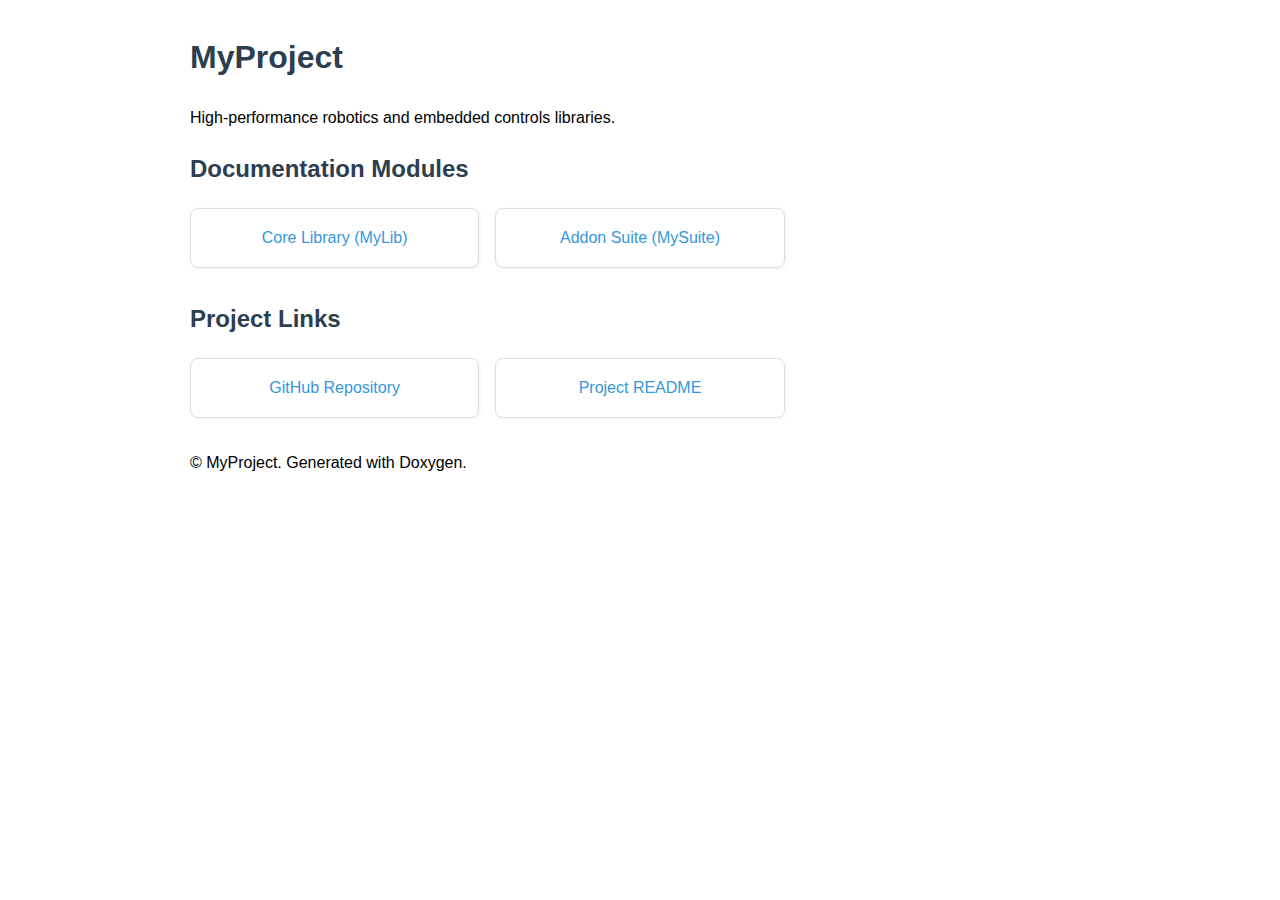
<file: index.html>
<!DOCTYPE html>
<html lang="en">
<head>
<meta charset="UTF-8">
<meta name="viewport" content="width=device-width, initial-scale=1.0">
<title>MyProject Documentation</title>
<link rel="stylesheet" href="style.css">
</head>
<body>

<header>
    <h1>MyProject</h1>
    <p>High-performance robotics and embedded controls libraries.</p>
</header>

<main>

    <h2>Documentation Modules</h2>
    <div class="modules">
        <div class="card"><a href="mylib/html/index.html">Core Library (MyLib)</a></div><div class="card"><a href="mysuite/html/index.html">Addon Suite (MySuite)</a></div>
    </div>

    <h2>Project Links</h2>
    <div class="modules">
        <div class="card"><a href="https://github.com/yourname/yourrepo">GitHub Repository</a></div>
        <div class="card"><a href="../README.md">Project README</a></div>
    </div>

</main>

<footer>
    &copy;  MyProject. Generated with Doxygen.
</footer>

</body>
</html>
</file>
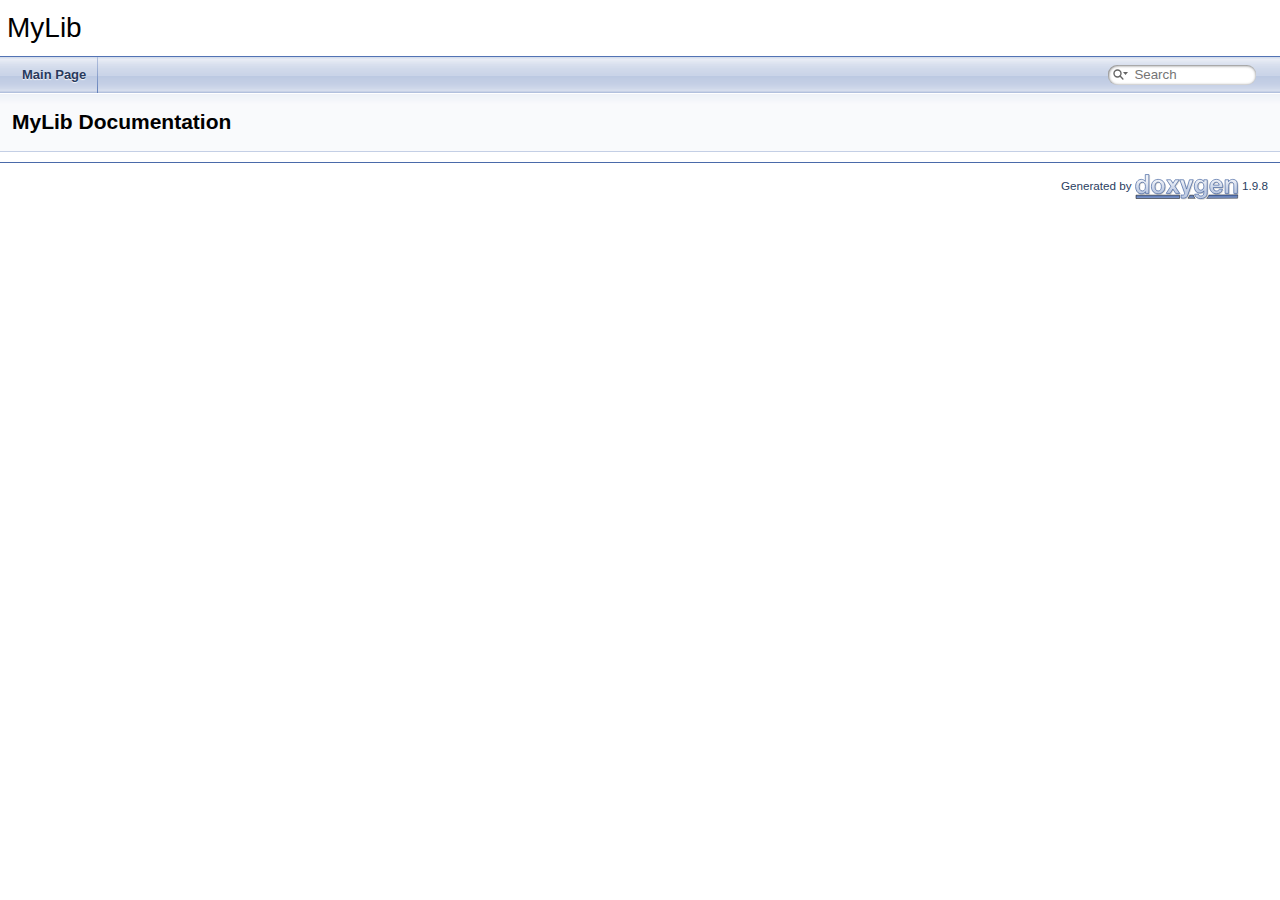
<file: mylib/html/index.html>
<!DOCTYPE html PUBLIC "-//W3C//DTD XHTML 1.0 Transitional//EN" "https://www.w3.org/TR/xhtml1/DTD/xhtml1-transitional.dtd">
<html xmlns="http://www.w3.org/1999/xhtml" lang="en-US">
<head>
<meta http-equiv="Content-Type" content="text/xhtml;charset=UTF-8"/>
<meta http-equiv="X-UA-Compatible" content="IE=11"/>
<meta name="generator" content="Doxygen 1.9.8"/>
<meta name="viewport" content="width=device-width, initial-scale=1"/>
<title>MyLib: Main Page</title>
<link href="tabs.css" rel="stylesheet" type="text/css"/>
<script type="text/javascript" src="jquery.js"></script>
<script type="text/javascript" src="dynsections.js"></script>
<link href="search/search.css" rel="stylesheet" type="text/css"/>
<script type="text/javascript" src="search/searchdata.js"></script>
<script type="text/javascript" src="search/search.js"></script>
<link href="doxygen.css" rel="stylesheet" type="text/css" />
</head>
<body>
<div id="top"><!-- do not remove this div, it is closed by doxygen! -->
<div id="titlearea">
<table cellspacing="0" cellpadding="0">
 <tbody>
 <tr id="projectrow">
  <td id="projectalign">
   <div id="projectname">MyLib
   </div>
  </td>
 </tr>
 </tbody>
</table>
</div>
<!-- end header part -->
<!-- Generated by Doxygen 1.9.8 -->
<script type="text/javascript">
/* @license magnet:?xt=urn:btih:d3d9a9a6595521f9666a5e94cc830dab83b65699&amp;dn=expat.txt MIT */
var searchBox = new SearchBox("searchBox", "search/",'.html');
/* @license-end */
</script>
<script type="text/javascript" src="menudata.js"></script>
<script type="text/javascript" src="menu.js"></script>
<script type="text/javascript">
/* @license magnet:?xt=urn:btih:d3d9a9a6595521f9666a5e94cc830dab83b65699&amp;dn=expat.txt MIT */
$(function() {
  initMenu('',true,false,'search.php','Search');
  $(document).ready(function() { init_search(); });
});
/* @license-end */
</script>
<div id="main-nav"></div>
</div><!-- top -->
<!-- window showing the filter options -->
<div id="MSearchSelectWindow"
     onmouseover="return searchBox.OnSearchSelectShow()"
     onmouseout="return searchBox.OnSearchSelectHide()"
     onkeydown="return searchBox.OnSearchSelectKey(event)">
</div>

<!-- iframe showing the search results (closed by default) -->
<div id="MSearchResultsWindow">
<div id="MSearchResults">
<div class="SRPage">
<div id="SRIndex">
<div id="SRResults"></div>
<div class="SRStatus" id="Loading">Loading...</div>
<div class="SRStatus" id="Searching">Searching...</div>
<div class="SRStatus" id="NoMatches">No Matches</div>
</div>
</div>
</div>
</div>

<div class="header">
  <div class="headertitle"><div class="title">MyLib Documentation</div></div>
</div><!--header-->
<div class="contents">
</div><!-- contents -->
<!-- start footer part -->
<hr class="footer"/><address class="footer"><small>
Generated by&#160;<a href="https://www.doxygen.org/index.html"><img class="footer" src="doxygen.svg" width="104" height="31" alt="doxygen"/></a> 1.9.8
</small></address>
</body>
</html>
</file>
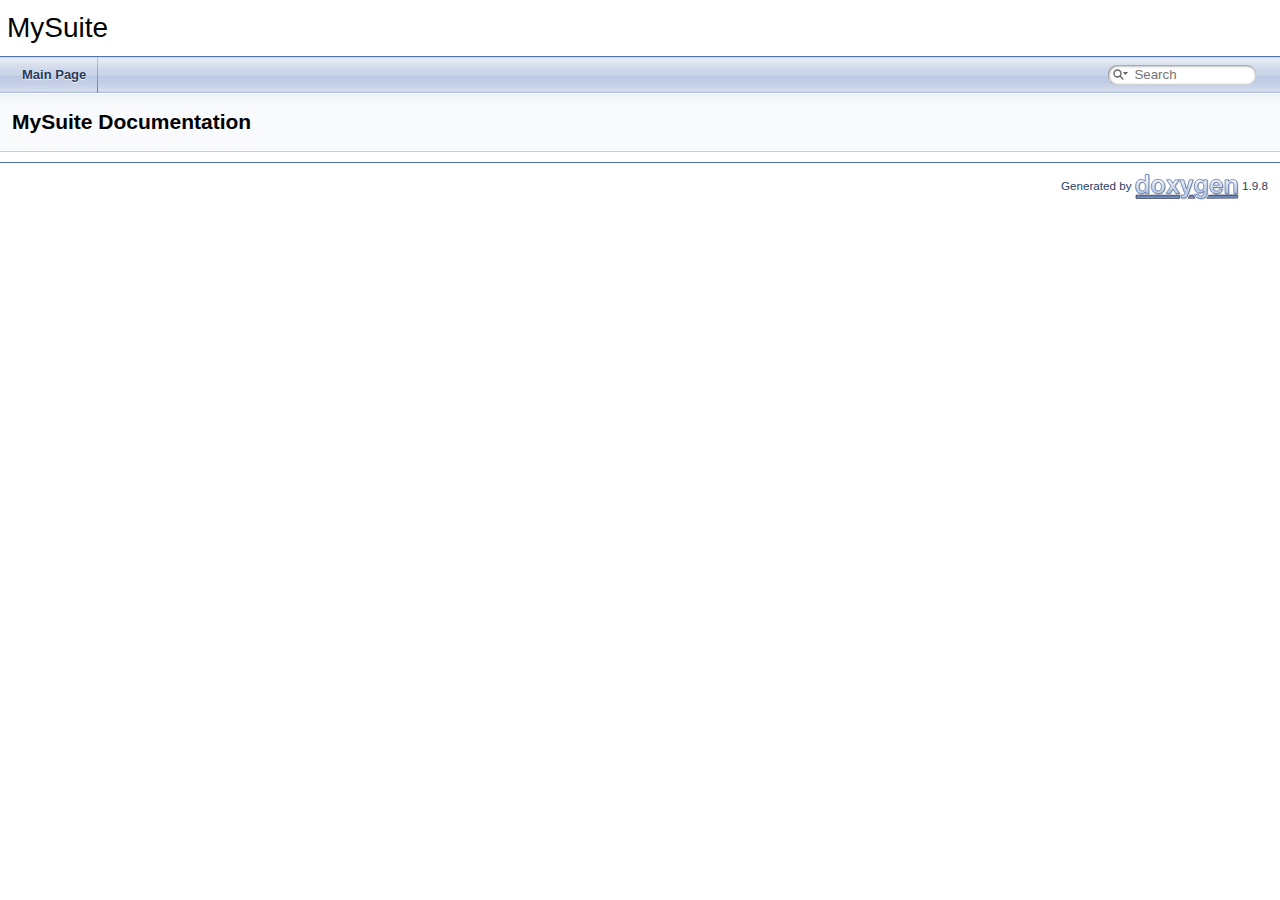
<file: mysuite/html/index.html>
<!DOCTYPE html PUBLIC "-//W3C//DTD XHTML 1.0 Transitional//EN" "https://www.w3.org/TR/xhtml1/DTD/xhtml1-transitional.dtd">
<html xmlns="http://www.w3.org/1999/xhtml" lang="en-US">
<head>
<meta http-equiv="Content-Type" content="text/xhtml;charset=UTF-8"/>
<meta http-equiv="X-UA-Compatible" content="IE=11"/>
<meta name="generator" content="Doxygen 1.9.8"/>
<meta name="viewport" content="width=device-width, initial-scale=1"/>
<title>MySuite: Main Page</title>
<link href="tabs.css" rel="stylesheet" type="text/css"/>
<script type="text/javascript" src="jquery.js"></script>
<script type="text/javascript" src="dynsections.js"></script>
<link href="search/search.css" rel="stylesheet" type="text/css"/>
<script type="text/javascript" src="search/searchdata.js"></script>
<script type="text/javascript" src="search/search.js"></script>
<link href="doxygen.css" rel="stylesheet" type="text/css" />
</head>
<body>
<div id="top"><!-- do not remove this div, it is closed by doxygen! -->
<div id="titlearea">
<table cellspacing="0" cellpadding="0">
 <tbody>
 <tr id="projectrow">
  <td id="projectalign">
   <div id="projectname">MySuite
   </div>
  </td>
 </tr>
 </tbody>
</table>
</div>
<!-- end header part -->
<!-- Generated by Doxygen 1.9.8 -->
<script type="text/javascript">
/* @license magnet:?xt=urn:btih:d3d9a9a6595521f9666a5e94cc830dab83b65699&amp;dn=expat.txt MIT */
var searchBox = new SearchBox("searchBox", "search/",'.html');
/* @license-end */
</script>
<script type="text/javascript" src="menudata.js"></script>
<script type="text/javascript" src="menu.js"></script>
<script type="text/javascript">
/* @license magnet:?xt=urn:btih:d3d9a9a6595521f9666a5e94cc830dab83b65699&amp;dn=expat.txt MIT */
$(function() {
  initMenu('',true,false,'search.php','Search');
  $(document).ready(function() { init_search(); });
});
/* @license-end */
</script>
<div id="main-nav"></div>
</div><!-- top -->
<!-- window showing the filter options -->
<div id="MSearchSelectWindow"
     onmouseover="return searchBox.OnSearchSelectShow()"
     onmouseout="return searchBox.OnSearchSelectHide()"
     onkeydown="return searchBox.OnSearchSelectKey(event)">
</div>

<!-- iframe showing the search results (closed by default) -->
<div id="MSearchResultsWindow">
<div id="MSearchResults">
<div class="SRPage">
<div id="SRIndex">
<div id="SRResults"></div>
<div class="SRStatus" id="Loading">Loading...</div>
<div class="SRStatus" id="Searching">Searching...</div>
<div class="SRStatus" id="NoMatches">No Matches</div>
</div>
</div>
</div>
</div>

<div class="header">
  <div class="headertitle"><div class="title">MySuite Documentation</div></div>
</div><!--header-->
<div class="contents">
</div><!-- contents -->
<!-- start footer part -->
<hr class="footer"/><address class="footer"><small>
Generated by&#160;<a href="https://www.doxygen.org/index.html"><img class="footer" src="doxygen.svg" width="104" height="31" alt="doxygen"/></a> 1.9.8
</small></address>
</body>
</html>
</file>
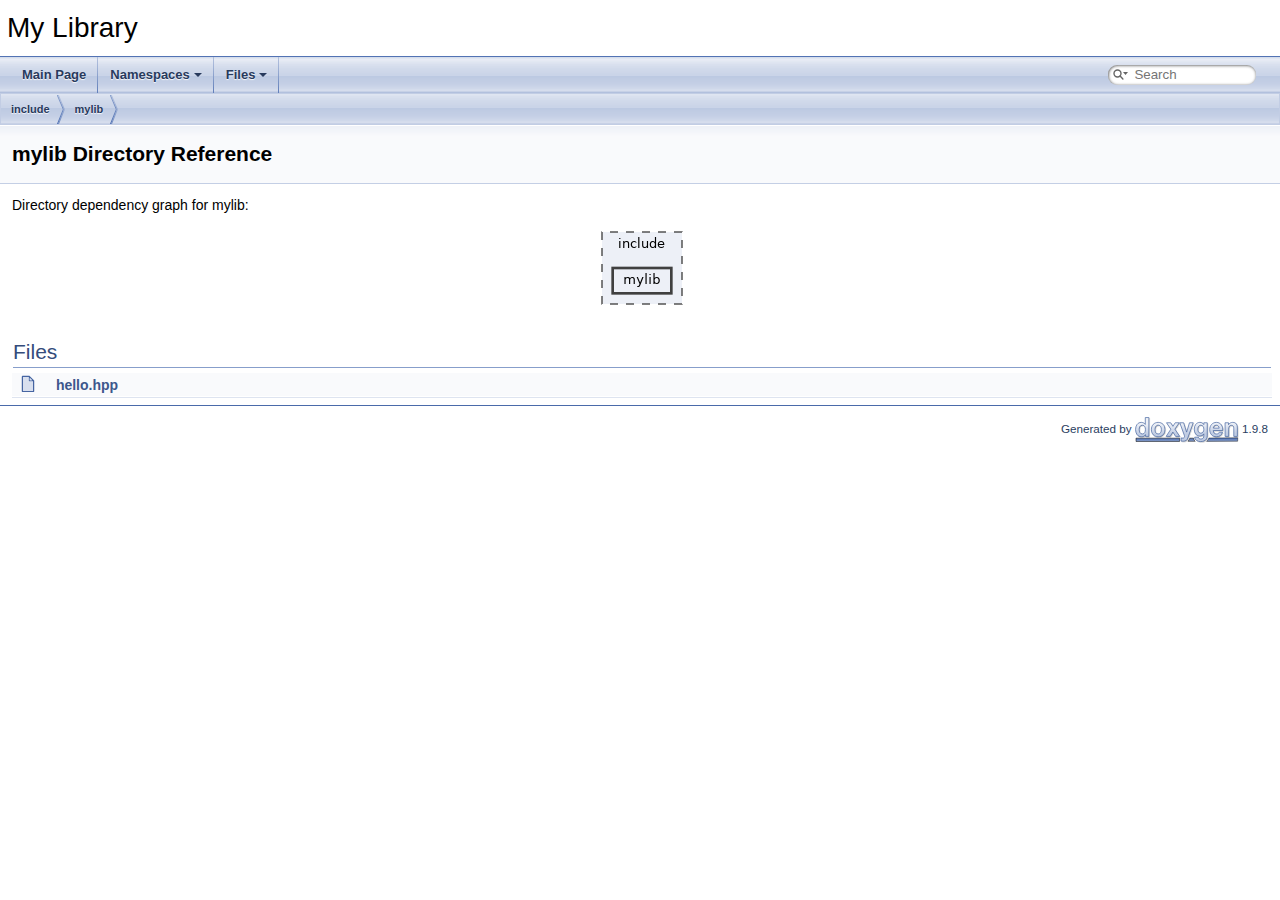
<file: dir_1f6879ff8c063cf2c12bc6408c96942b.html>
<!DOCTYPE html PUBLIC "-//W3C//DTD XHTML 1.0 Transitional//EN" "https://www.w3.org/TR/xhtml1/DTD/xhtml1-transitional.dtd">
<html xmlns="http://www.w3.org/1999/xhtml" lang="en-US">
<head>
<meta http-equiv="Content-Type" content="text/xhtml;charset=UTF-8"/>
<meta http-equiv="X-UA-Compatible" content="IE=11"/>
<meta name="generator" content="Doxygen 1.9.8"/>
<meta name="viewport" content="width=device-width, initial-scale=1"/>
<title>My Library: include/mylib Directory Reference</title>
<link href="tabs.css" rel="stylesheet" type="text/css"/>
<script type="text/javascript" src="jquery.js"></script>
<script type="text/javascript" src="dynsections.js"></script>
<link href="search/search.css" rel="stylesheet" type="text/css"/>
<script type="text/javascript" src="search/searchdata.js"></script>
<script type="text/javascript" src="search/search.js"></script>
<link href="doxygen.css" rel="stylesheet" type="text/css" />
</head>
<body>
<div id="top"><!-- do not remove this div, it is closed by doxygen! -->
<div id="titlearea">
<table cellspacing="0" cellpadding="0">
 <tbody>
 <tr id="projectrow">
  <td id="projectalign">
   <div id="projectname">My Library
   </div>
  </td>
 </tr>
 </tbody>
</table>
</div>
<!-- end header part -->
<!-- Generated by Doxygen 1.9.8 -->
<script type="text/javascript">
/* @license magnet:?xt=urn:btih:d3d9a9a6595521f9666a5e94cc830dab83b65699&amp;dn=expat.txt MIT */
var searchBox = new SearchBox("searchBox", "search/",'.html');
/* @license-end */
</script>
<script type="text/javascript" src="menudata.js"></script>
<script type="text/javascript" src="menu.js"></script>
<script type="text/javascript">
/* @license magnet:?xt=urn:btih:d3d9a9a6595521f9666a5e94cc830dab83b65699&amp;dn=expat.txt MIT */
$(function() {
  initMenu('',true,false,'search.php','Search');
  $(document).ready(function() { init_search(); });
});
/* @license-end */
</script>
<div id="main-nav"></div>
<!-- window showing the filter options -->
<div id="MSearchSelectWindow"
     onmouseover="return searchBox.OnSearchSelectShow()"
     onmouseout="return searchBox.OnSearchSelectHide()"
     onkeydown="return searchBox.OnSearchSelectKey(event)">
</div>

<!-- iframe showing the search results (closed by default) -->
<div id="MSearchResultsWindow">
<div id="MSearchResults">
<div class="SRPage">
<div id="SRIndex">
<div id="SRResults"></div>
<div class="SRStatus" id="Loading">Loading...</div>
<div class="SRStatus" id="Searching">Searching...</div>
<div class="SRStatus" id="NoMatches">No Matches</div>
</div>
</div>
</div>
</div>

<div id="nav-path" class="navpath">
  <ul>
<li class="navelem"><a class="el" href="dir_d44c64559bbebec7f509842c48db8b23.html">include</a></li><li class="navelem"><a class="el" href="dir_1f6879ff8c063cf2c12bc6408c96942b.html">mylib</a></li>  </ul>
</div>
</div><!-- top -->
<div class="header">
  <div class="headertitle"><div class="title">mylib Directory Reference</div></div>
</div><!--header-->
<div class="contents">
<div class="dynheader">
Directory dependency graph for mylib:</div>
<div class="dyncontent">
<div class="center"><img src="dir_1f6879ff8c063cf2c12bc6408c96942b_dep.png" border="0" usemap="#adir__1f6879ff8c063cf2c12bc6408c96942b__dep" alt="include/mylib"/></div>
<map name="adir__1f6879ff8c063cf2c12bc6408c96942b__dep" id="adir__1f6879ff8c063cf2c12bc6408c96942b__dep">
<area shape="rect" href="dir_1f6879ff8c063cf2c12bc6408c96942b.html" title="mylib" alt="" coords="27,52,85,77"/>
<area shape="rect" href="dir_d44c64559bbebec7f509842c48db8b23.html" title="include" alt="" coords="16,16,96,88"/>
</map>
</div>
<table class="memberdecls">
<tr class="heading"><td colspan="2"><h2 class="groupheader"><a id="files" name="files"></a>
Files</h2></td></tr>
<tr class="memitem:"><td class="memItemLeft" align="right" valign="top"><a href="hello_8hpp_source.html"><span class="icondoc"></span></a>&#160;</td><td class="memItemRight" valign="bottom"><a class="el" href="hello_8hpp.html">hello.hpp</a></td></tr>
<tr class="separator:"><td class="memSeparator" colspan="2">&#160;</td></tr>
</table>
</div><!-- contents -->
<!-- start footer part -->
<hr class="footer"/><address class="footer"><small>
Generated by&#160;<a href="https://www.doxygen.org/index.html"><img class="footer" src="doxygen.svg" width="104" height="31" alt="doxygen"/></a> 1.9.8
</small></address>
</body>
</html>
</file>
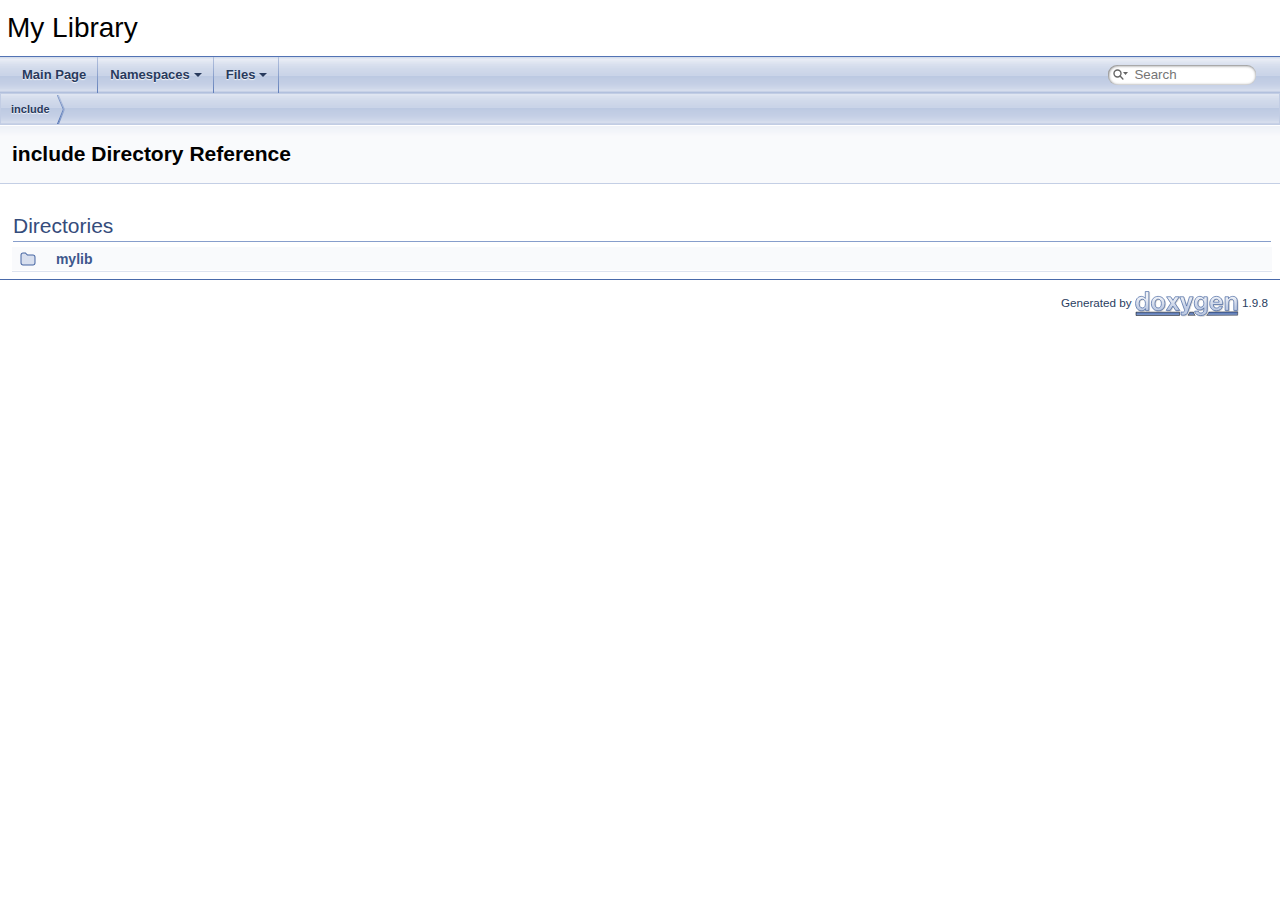
<file: dir_d44c64559bbebec7f509842c48db8b23.html>
<!DOCTYPE html PUBLIC "-//W3C//DTD XHTML 1.0 Transitional//EN" "https://www.w3.org/TR/xhtml1/DTD/xhtml1-transitional.dtd">
<html xmlns="http://www.w3.org/1999/xhtml" lang="en-US">
<head>
<meta http-equiv="Content-Type" content="text/xhtml;charset=UTF-8"/>
<meta http-equiv="X-UA-Compatible" content="IE=11"/>
<meta name="generator" content="Doxygen 1.9.8"/>
<meta name="viewport" content="width=device-width, initial-scale=1"/>
<title>My Library: include Directory Reference</title>
<link href="tabs.css" rel="stylesheet" type="text/css"/>
<script type="text/javascript" src="jquery.js"></script>
<script type="text/javascript" src="dynsections.js"></script>
<link href="search/search.css" rel="stylesheet" type="text/css"/>
<script type="text/javascript" src="search/searchdata.js"></script>
<script type="text/javascript" src="search/search.js"></script>
<link href="doxygen.css" rel="stylesheet" type="text/css" />
</head>
<body>
<div id="top"><!-- do not remove this div, it is closed by doxygen! -->
<div id="titlearea">
<table cellspacing="0" cellpadding="0">
 <tbody>
 <tr id="projectrow">
  <td id="projectalign">
   <div id="projectname">My Library
   </div>
  </td>
 </tr>
 </tbody>
</table>
</div>
<!-- end header part -->
<!-- Generated by Doxygen 1.9.8 -->
<script type="text/javascript">
/* @license magnet:?xt=urn:btih:d3d9a9a6595521f9666a5e94cc830dab83b65699&amp;dn=expat.txt MIT */
var searchBox = new SearchBox("searchBox", "search/",'.html');
/* @license-end */
</script>
<script type="text/javascript" src="menudata.js"></script>
<script type="text/javascript" src="menu.js"></script>
<script type="text/javascript">
/* @license magnet:?xt=urn:btih:d3d9a9a6595521f9666a5e94cc830dab83b65699&amp;dn=expat.txt MIT */
$(function() {
  initMenu('',true,false,'search.php','Search');
  $(document).ready(function() { init_search(); });
});
/* @license-end */
</script>
<div id="main-nav"></div>
<!-- window showing the filter options -->
<div id="MSearchSelectWindow"
     onmouseover="return searchBox.OnSearchSelectShow()"
     onmouseout="return searchBox.OnSearchSelectHide()"
     onkeydown="return searchBox.OnSearchSelectKey(event)">
</div>

<!-- iframe showing the search results (closed by default) -->
<div id="MSearchResultsWindow">
<div id="MSearchResults">
<div class="SRPage">
<div id="SRIndex">
<div id="SRResults"></div>
<div class="SRStatus" id="Loading">Loading...</div>
<div class="SRStatus" id="Searching">Searching...</div>
<div class="SRStatus" id="NoMatches">No Matches</div>
</div>
</div>
</div>
</div>

<div id="nav-path" class="navpath">
  <ul>
<li class="navelem"><a class="el" href="dir_d44c64559bbebec7f509842c48db8b23.html">include</a></li>  </ul>
</div>
</div><!-- top -->
<div class="header">
  <div class="headertitle"><div class="title">include Directory Reference</div></div>
</div><!--header-->
<div class="contents">
<table class="memberdecls">
<tr class="heading"><td colspan="2"><h2 class="groupheader"><a id="subdirs" name="subdirs"></a>
Directories</h2></td></tr>
<tr class="memitem:"><td class="memItemLeft" align="right" valign="top"><span class="iconfclosed"></span>&#160;</td><td class="memItemRight" valign="bottom"><a class="el" href="dir_1f6879ff8c063cf2c12bc6408c96942b.html">mylib</a></td></tr>
<tr class="separator:"><td class="memSeparator" colspan="2">&#160;</td></tr>
</table>
</div><!-- contents -->
<!-- start footer part -->
<hr class="footer"/><address class="footer"><small>
Generated by&#160;<a href="https://www.doxygen.org/index.html"><img class="footer" src="doxygen.svg" width="104" height="31" alt="doxygen"/></a> 1.9.8
</small></address>
</body>
</html>
</file>
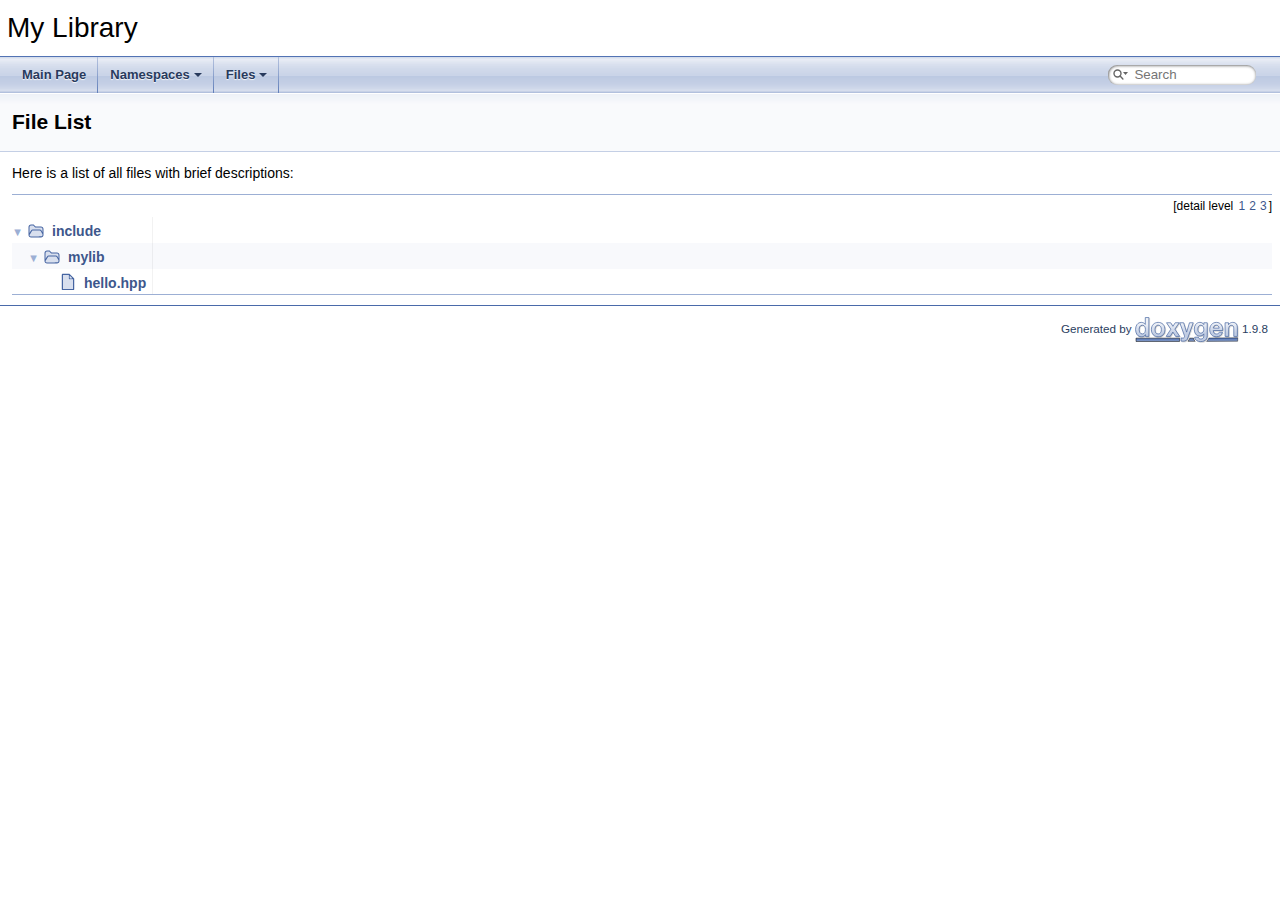
<file: files.html>
<!DOCTYPE html PUBLIC "-//W3C//DTD XHTML 1.0 Transitional//EN" "https://www.w3.org/TR/xhtml1/DTD/xhtml1-transitional.dtd">
<html xmlns="http://www.w3.org/1999/xhtml" lang="en-US">
<head>
<meta http-equiv="Content-Type" content="text/xhtml;charset=UTF-8"/>
<meta http-equiv="X-UA-Compatible" content="IE=11"/>
<meta name="generator" content="Doxygen 1.9.8"/>
<meta name="viewport" content="width=device-width, initial-scale=1"/>
<title>My Library: File List</title>
<link href="tabs.css" rel="stylesheet" type="text/css"/>
<script type="text/javascript" src="jquery.js"></script>
<script type="text/javascript" src="dynsections.js"></script>
<link href="search/search.css" rel="stylesheet" type="text/css"/>
<script type="text/javascript" src="search/searchdata.js"></script>
<script type="text/javascript" src="search/search.js"></script>
<link href="doxygen.css" rel="stylesheet" type="text/css" />
</head>
<body>
<div id="top"><!-- do not remove this div, it is closed by doxygen! -->
<div id="titlearea">
<table cellspacing="0" cellpadding="0">
 <tbody>
 <tr id="projectrow">
  <td id="projectalign">
   <div id="projectname">My Library
   </div>
  </td>
 </tr>
 </tbody>
</table>
</div>
<!-- end header part -->
<!-- Generated by Doxygen 1.9.8 -->
<script type="text/javascript">
/* @license magnet:?xt=urn:btih:d3d9a9a6595521f9666a5e94cc830dab83b65699&amp;dn=expat.txt MIT */
var searchBox = new SearchBox("searchBox", "search/",'.html');
/* @license-end */
</script>
<script type="text/javascript" src="menudata.js"></script>
<script type="text/javascript" src="menu.js"></script>
<script type="text/javascript">
/* @license magnet:?xt=urn:btih:d3d9a9a6595521f9666a5e94cc830dab83b65699&amp;dn=expat.txt MIT */
$(function() {
  initMenu('',true,false,'search.php','Search');
  $(document).ready(function() { init_search(); });
});
/* @license-end */
</script>
<div id="main-nav"></div>
</div><!-- top -->
<!-- window showing the filter options -->
<div id="MSearchSelectWindow"
     onmouseover="return searchBox.OnSearchSelectShow()"
     onmouseout="return searchBox.OnSearchSelectHide()"
     onkeydown="return searchBox.OnSearchSelectKey(event)">
</div>

<!-- iframe showing the search results (closed by default) -->
<div id="MSearchResultsWindow">
<div id="MSearchResults">
<div class="SRPage">
<div id="SRIndex">
<div id="SRResults"></div>
<div class="SRStatus" id="Loading">Loading...</div>
<div class="SRStatus" id="Searching">Searching...</div>
<div class="SRStatus" id="NoMatches">No Matches</div>
</div>
</div>
</div>
</div>

<div class="header">
  <div class="headertitle"><div class="title">File List</div></div>
</div><!--header-->
<div class="contents">
<div class="textblock">Here is a list of all files with brief descriptions:</div><div class="directory">
<div class="levels">[detail level <span onclick="javascript:toggleLevel(1);">1</span><span onclick="javascript:toggleLevel(2);">2</span><span onclick="javascript:toggleLevel(3);">3</span>]</div><table class="directory">
<tr id="row_0_" class="even"><td class="entry"><span style="width:0px;display:inline-block;">&#160;</span><span id="arr_0_" class="arrow" onclick="toggleFolder('0_')">&#9660;</span><span id="img_0_" class="iconfopen" onclick="toggleFolder('0_')">&#160;</span><a class="el" href="dir_d44c64559bbebec7f509842c48db8b23.html" target="_self">include</a></td><td class="desc"></td></tr>
<tr id="row_0_0_" class="odd"><td class="entry"><span style="width:16px;display:inline-block;">&#160;</span><span id="arr_0_0_" class="arrow" onclick="toggleFolder('0_0_')">&#9660;</span><span id="img_0_0_" class="iconfopen" onclick="toggleFolder('0_0_')">&#160;</span><a class="el" href="dir_1f6879ff8c063cf2c12bc6408c96942b.html" target="_self">mylib</a></td><td class="desc"></td></tr>
<tr id="row_0_0_0_" class="even"><td class="entry"><span style="width:48px;display:inline-block;">&#160;</span><a href="hello_8hpp_source.html"><span class="icondoc"></span></a><a class="el" href="hello_8hpp.html" target="_self">hello.hpp</a></td><td class="desc"></td></tr>
</table>
</div><!-- directory -->
</div><!-- contents -->
<!-- start footer part -->
<hr class="footer"/><address class="footer"><small>
Generated by&#160;<a href="https://www.doxygen.org/index.html"><img class="footer" src="doxygen.svg" width="104" height="31" alt="doxygen"/></a> 1.9.8
</small></address>
</body>
</html>
</file>
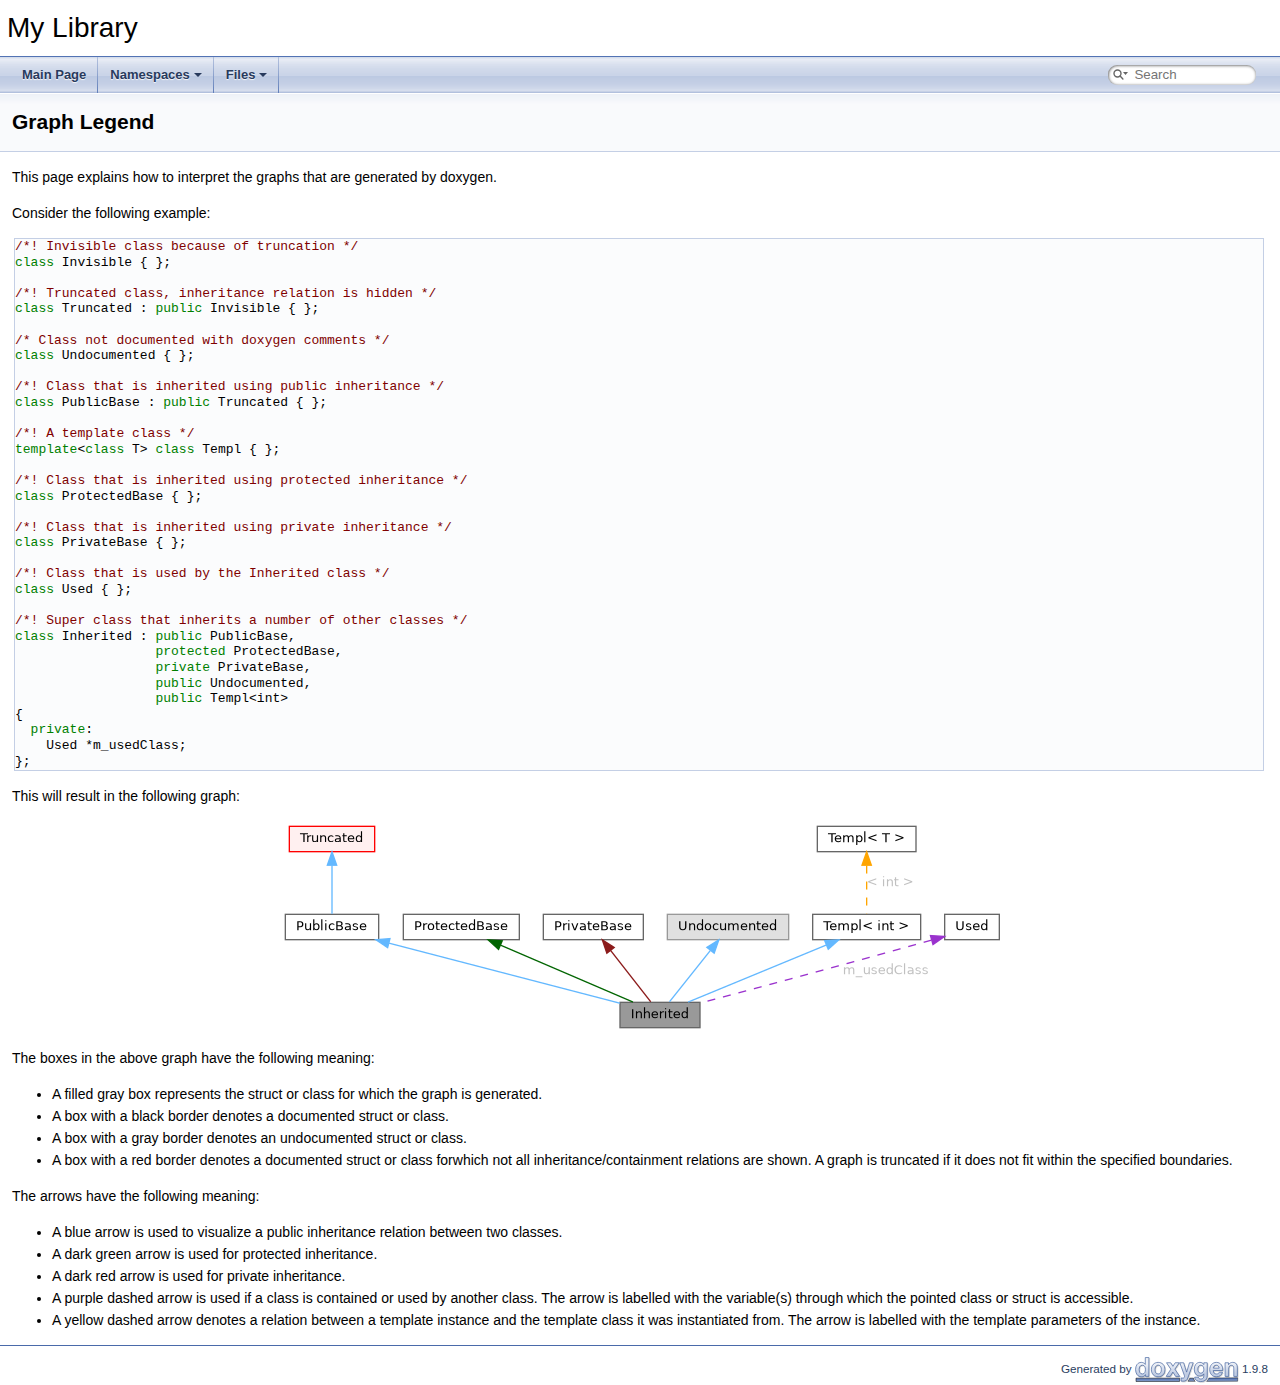
<file: graph_legend.html>
<!DOCTYPE html PUBLIC "-//W3C//DTD XHTML 1.0 Transitional//EN" "https://www.w3.org/TR/xhtml1/DTD/xhtml1-transitional.dtd">
<html xmlns="http://www.w3.org/1999/xhtml" lang="en-US">
<head>
<meta http-equiv="Content-Type" content="text/xhtml;charset=UTF-8"/>
<meta http-equiv="X-UA-Compatible" content="IE=11"/>
<meta name="generator" content="Doxygen 1.9.8"/>
<meta name="viewport" content="width=device-width, initial-scale=1"/>
<title>My Library: Graph Legend</title>
<link href="tabs.css" rel="stylesheet" type="text/css"/>
<script type="text/javascript" src="jquery.js"></script>
<script type="text/javascript" src="dynsections.js"></script>
<link href="search/search.css" rel="stylesheet" type="text/css"/>
<script type="text/javascript" src="search/searchdata.js"></script>
<script type="text/javascript" src="search/search.js"></script>
<link href="doxygen.css" rel="stylesheet" type="text/css" />
</head>
<body>
<div id="top"><!-- do not remove this div, it is closed by doxygen! -->
<div id="titlearea">
<table cellspacing="0" cellpadding="0">
 <tbody>
 <tr id="projectrow">
  <td id="projectalign">
   <div id="projectname">My Library
   </div>
  </td>
 </tr>
 </tbody>
</table>
</div>
<!-- end header part -->
<!-- Generated by Doxygen 1.9.8 -->
<script type="text/javascript">
/* @license magnet:?xt=urn:btih:d3d9a9a6595521f9666a5e94cc830dab83b65699&amp;dn=expat.txt MIT */
var searchBox = new SearchBox("searchBox", "search/",'.html');
/* @license-end */
</script>
<script type="text/javascript" src="menudata.js"></script>
<script type="text/javascript" src="menu.js"></script>
<script type="text/javascript">
/* @license magnet:?xt=urn:btih:d3d9a9a6595521f9666a5e94cc830dab83b65699&amp;dn=expat.txt MIT */
$(function() {
  initMenu('',true,false,'search.php','Search');
  $(document).ready(function() { init_search(); });
});
/* @license-end */
</script>
<div id="main-nav"></div>
</div><!-- top -->
<!-- window showing the filter options -->
<div id="MSearchSelectWindow"
     onmouseover="return searchBox.OnSearchSelectShow()"
     onmouseout="return searchBox.OnSearchSelectHide()"
     onkeydown="return searchBox.OnSearchSelectKey(event)">
</div>

<!-- iframe showing the search results (closed by default) -->
<div id="MSearchResultsWindow">
<div id="MSearchResults">
<div class="SRPage">
<div id="SRIndex">
<div id="SRResults"></div>
<div class="SRStatus" id="Loading">Loading...</div>
<div class="SRStatus" id="Searching">Searching...</div>
<div class="SRStatus" id="NoMatches">No Matches</div>
</div>
</div>
</div>
</div>

<div class="header">
  <div class="headertitle"><div class="title">Graph Legend</div></div>
</div><!--header-->
<div class="contents">
<p>This page explains how to interpret the graphs that are generated by doxygen.</p>
<p>Consider the following example: </p><div class="fragment"><div class="line"><span class="comment">/*! Invisible class because of truncation */</span></div>
<div class="line"><span class="keyword">class </span>Invisible { };</div>
<div class="line"><span class="comment"></span> </div>
<div class="line"><span class="comment">/*! Truncated class, inheritance relation is hidden */</span></div>
<div class="line"><span class="keyword">class </span>Truncated : <span class="keyword">public</span> Invisible { };</div>
<div class="line"> </div>
<div class="line"><span class="comment">/* Class not documented with doxygen comments */</span></div>
<div class="line"><span class="keyword">class </span>Undocumented { };</div>
<div class="line"><span class="comment"></span> </div>
<div class="line"><span class="comment">/*! Class that is inherited using public inheritance */</span></div>
<div class="line"><span class="keyword">class </span>PublicBase : <span class="keyword">public</span> Truncated { };</div>
<div class="line"><span class="comment"></span> </div>
<div class="line"><span class="comment">/*! A template class */</span></div>
<div class="line"><span class="keyword">template</span>&lt;<span class="keyword">class</span> T&gt; <span class="keyword">class </span>Templ { };</div>
<div class="line"><span class="comment"></span> </div>
<div class="line"><span class="comment">/*! Class that is inherited using protected inheritance */</span></div>
<div class="line"><span class="keyword">class </span>ProtectedBase { };</div>
<div class="line"><span class="comment"></span> </div>
<div class="line"><span class="comment">/*! Class that is inherited using private inheritance */</span></div>
<div class="line"><span class="keyword">class </span>PrivateBase { };</div>
<div class="line"><span class="comment"></span> </div>
<div class="line"><span class="comment">/*! Class that is used by the Inherited class */</span></div>
<div class="line"><span class="keyword">class </span>Used { };</div>
<div class="line"><span class="comment"></span> </div>
<div class="line"><span class="comment">/*! Super class that inherits a number of other classes */</span></div>
<div class="line"><span class="keyword">class </span>Inherited : <span class="keyword">public</span> PublicBase,</div>
<div class="line">                  <span class="keyword">protected</span> ProtectedBase,</div>
<div class="line">                  <span class="keyword">private</span> PrivateBase,</div>
<div class="line">                  <span class="keyword">public</span> Undocumented,</div>
<div class="line">                  <span class="keyword">public</span> Templ&lt;int&gt;</div>
<div class="line">{</div>
<div class="line">  <span class="keyword">private</span>:</div>
<div class="line">    Used *m_usedClass;</div>
<div class="line">};</div>
</div><!-- fragment --><p> This will result in the following graph:</p>
<center><img src="graph_legend.png" alt="" class="inline"/></center><p>The boxes in the above graph have the following meaning: </p>
<ul>
<li>
A filled gray box represents the struct or class for which the graph is generated. </li>
<li>
A box with a black border denotes a documented struct or class. </li>
<li>
A box with a gray border denotes an undocumented struct or class. </li>
<li>
A box with a red border denotes a documented struct or class forwhich not all inheritance/containment relations are shown. A graph is truncated if it does not fit within the specified boundaries. </li>
</ul>
<p>The arrows have the following meaning: </p>
<ul>
<li>
A blue arrow is used to visualize a public inheritance relation between two classes. </li>
<li>
A dark green arrow is used for protected inheritance. </li>
<li>
A dark red arrow is used for private inheritance. </li>
<li>
A purple dashed arrow is used if a class is contained or used by another class. The arrow is labelled with the variable(s) through which the pointed class or struct is accessible. </li>
<li>
A yellow dashed arrow denotes a relation between a template instance and the template class it was instantiated from. The arrow is labelled with the template parameters of the instance. </li>
</ul>
</div><!-- contents -->
<!-- start footer part -->
<hr class="footer"/><address class="footer"><small>
Generated by&#160;<a href="https://www.doxygen.org/index.html"><img class="footer" src="doxygen.svg" width="104" height="31" alt="doxygen"/></a> 1.9.8
</small></address>
</body>
</html>
</file>
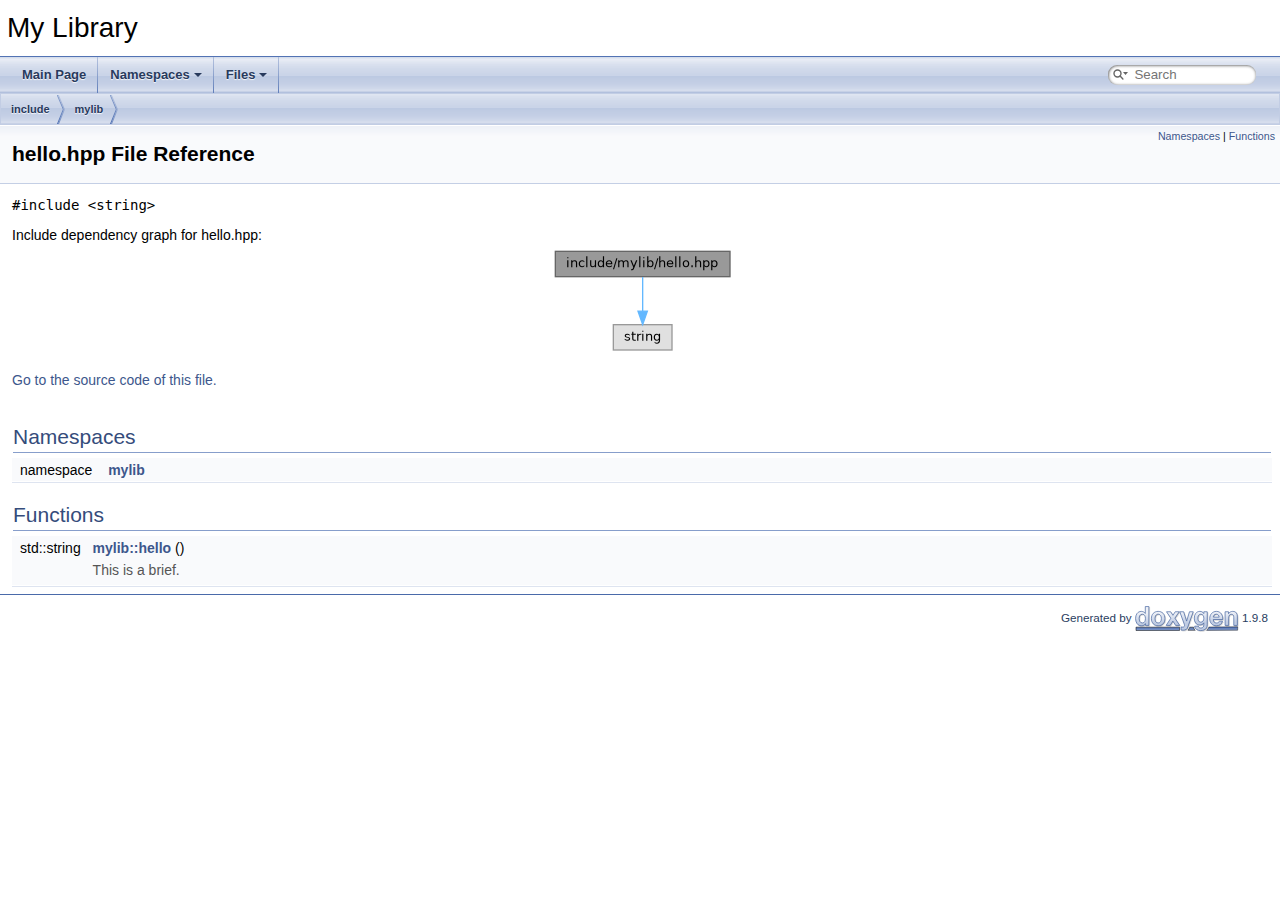
<file: hello_8hpp.html>
<!DOCTYPE html PUBLIC "-//W3C//DTD XHTML 1.0 Transitional//EN" "https://www.w3.org/TR/xhtml1/DTD/xhtml1-transitional.dtd">
<html xmlns="http://www.w3.org/1999/xhtml" lang="en-US">
<head>
<meta http-equiv="Content-Type" content="text/xhtml;charset=UTF-8"/>
<meta http-equiv="X-UA-Compatible" content="IE=11"/>
<meta name="generator" content="Doxygen 1.9.8"/>
<meta name="viewport" content="width=device-width, initial-scale=1"/>
<title>My Library: include/mylib/hello.hpp File Reference</title>
<link href="tabs.css" rel="stylesheet" type="text/css"/>
<script type="text/javascript" src="jquery.js"></script>
<script type="text/javascript" src="dynsections.js"></script>
<link href="search/search.css" rel="stylesheet" type="text/css"/>
<script type="text/javascript" src="search/searchdata.js"></script>
<script type="text/javascript" src="search/search.js"></script>
<link href="doxygen.css" rel="stylesheet" type="text/css" />
</head>
<body>
<div id="top"><!-- do not remove this div, it is closed by doxygen! -->
<div id="titlearea">
<table cellspacing="0" cellpadding="0">
 <tbody>
 <tr id="projectrow">
  <td id="projectalign">
   <div id="projectname">My Library
   </div>
  </td>
 </tr>
 </tbody>
</table>
</div>
<!-- end header part -->
<!-- Generated by Doxygen 1.9.8 -->
<script type="text/javascript">
/* @license magnet:?xt=urn:btih:d3d9a9a6595521f9666a5e94cc830dab83b65699&amp;dn=expat.txt MIT */
var searchBox = new SearchBox("searchBox", "search/",'.html');
/* @license-end */
</script>
<script type="text/javascript" src="menudata.js"></script>
<script type="text/javascript" src="menu.js"></script>
<script type="text/javascript">
/* @license magnet:?xt=urn:btih:d3d9a9a6595521f9666a5e94cc830dab83b65699&amp;dn=expat.txt MIT */
$(function() {
  initMenu('',true,false,'search.php','Search');
  $(document).ready(function() { init_search(); });
});
/* @license-end */
</script>
<div id="main-nav"></div>
<!-- window showing the filter options -->
<div id="MSearchSelectWindow"
     onmouseover="return searchBox.OnSearchSelectShow()"
     onmouseout="return searchBox.OnSearchSelectHide()"
     onkeydown="return searchBox.OnSearchSelectKey(event)">
</div>

<!-- iframe showing the search results (closed by default) -->
<div id="MSearchResultsWindow">
<div id="MSearchResults">
<div class="SRPage">
<div id="SRIndex">
<div id="SRResults"></div>
<div class="SRStatus" id="Loading">Loading...</div>
<div class="SRStatus" id="Searching">Searching...</div>
<div class="SRStatus" id="NoMatches">No Matches</div>
</div>
</div>
</div>
</div>

<div id="nav-path" class="navpath">
  <ul>
<li class="navelem"><a class="el" href="dir_d44c64559bbebec7f509842c48db8b23.html">include</a></li><li class="navelem"><a class="el" href="dir_1f6879ff8c063cf2c12bc6408c96942b.html">mylib</a></li>  </ul>
</div>
</div><!-- top -->
<div class="header">
  <div class="summary">
<a href="#namespaces">Namespaces</a> &#124;
<a href="#func-members">Functions</a>  </div>
  <div class="headertitle"><div class="title">hello.hpp File Reference</div></div>
</div><!--header-->
<div class="contents">
<div class="textblock"><code>#include &lt;string&gt;</code><br />
</div><div class="textblock"><div class="dynheader">
Include dependency graph for hello.hpp:</div>
<div class="dyncontent">
<div class="center"><img src="hello_8hpp__incl.png" border="0" usemap="#ainclude_2mylib_2hello_8hpp" alt=""/></div>
<map name="ainclude_2mylib_2hello_8hpp" id="ainclude_2mylib_2hello_8hpp">
<area shape="rect" title=" " alt="" coords="5,5,180,31"/>
<area shape="rect" title=" " alt="" coords="63,79,122,104"/>
<area shape="poly" title=" " alt="" coords="95,31,95,65,90,65,90,31"/>
</map>
</div>
</div>
<p><a href="hello_8hpp_source.html">Go to the source code of this file.</a></p>
<table class="memberdecls">
<tr class="heading"><td colspan="2"><h2 class="groupheader"><a id="namespaces" name="namespaces"></a>
Namespaces</h2></td></tr>
<tr class="memitem:namespacemylib" id="r_namespacemylib"><td class="memItemLeft" align="right" valign="top">namespace &#160;</td><td class="memItemRight" valign="bottom"><a class="el" href="namespacemylib.html">mylib</a></td></tr>
<tr class="separator:"><td class="memSeparator" colspan="2">&#160;</td></tr>
</table><table class="memberdecls">
<tr class="heading"><td colspan="2"><h2 class="groupheader"><a id="func-members" name="func-members"></a>
Functions</h2></td></tr>
<tr class="memitem:a4bc355cc05001e7beb6767d5122de66c" id="r_a4bc355cc05001e7beb6767d5122de66c"><td class="memItemLeft" align="right" valign="top">std::string&#160;</td><td class="memItemRight" valign="bottom"><a class="el" href="namespacemylib.html#a4bc355cc05001e7beb6767d5122de66c">mylib::hello</a> ()</td></tr>
<tr class="memdesc:a4bc355cc05001e7beb6767d5122de66c"><td class="mdescLeft">&#160;</td><td class="mdescRight">This is a brief.  <br /></td></tr>
<tr class="separator:a4bc355cc05001e7beb6767d5122de66c"><td class="memSeparator" colspan="2">&#160;</td></tr>
</table>
</div><!-- contents -->
<!-- start footer part -->
<hr class="footer"/><address class="footer"><small>
Generated by&#160;<a href="https://www.doxygen.org/index.html"><img class="footer" src="doxygen.svg" width="104" height="31" alt="doxygen"/></a> 1.9.8
</small></address>
</body>
</html>
</file>
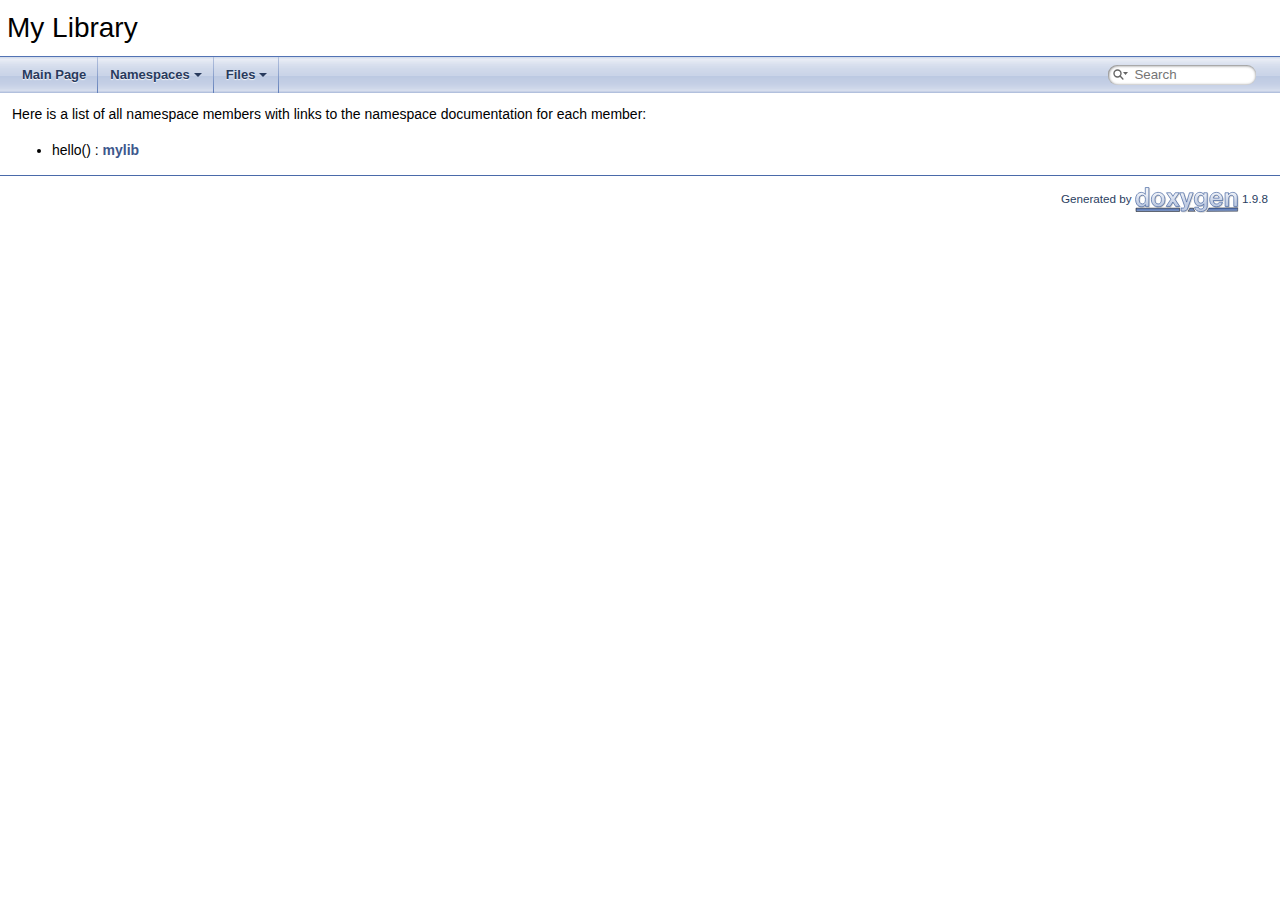
<file: namespacemembers.html>
<!DOCTYPE html PUBLIC "-//W3C//DTD XHTML 1.0 Transitional//EN" "https://www.w3.org/TR/xhtml1/DTD/xhtml1-transitional.dtd">
<html xmlns="http://www.w3.org/1999/xhtml" lang="en-US">
<head>
<meta http-equiv="Content-Type" content="text/xhtml;charset=UTF-8"/>
<meta http-equiv="X-UA-Compatible" content="IE=11"/>
<meta name="generator" content="Doxygen 1.9.8"/>
<meta name="viewport" content="width=device-width, initial-scale=1"/>
<title>My Library: Namespace Members</title>
<link href="tabs.css" rel="stylesheet" type="text/css"/>
<script type="text/javascript" src="jquery.js"></script>
<script type="text/javascript" src="dynsections.js"></script>
<link href="search/search.css" rel="stylesheet" type="text/css"/>
<script type="text/javascript" src="search/searchdata.js"></script>
<script type="text/javascript" src="search/search.js"></script>
<link href="doxygen.css" rel="stylesheet" type="text/css" />
</head>
<body>
<div id="top"><!-- do not remove this div, it is closed by doxygen! -->
<div id="titlearea">
<table cellspacing="0" cellpadding="0">
 <tbody>
 <tr id="projectrow">
  <td id="projectalign">
   <div id="projectname">My Library
   </div>
  </td>
 </tr>
 </tbody>
</table>
</div>
<!-- end header part -->
<!-- Generated by Doxygen 1.9.8 -->
<script type="text/javascript">
/* @license magnet:?xt=urn:btih:d3d9a9a6595521f9666a5e94cc830dab83b65699&amp;dn=expat.txt MIT */
var searchBox = new SearchBox("searchBox", "search/",'.html');
/* @license-end */
</script>
<script type="text/javascript" src="menudata.js"></script>
<script type="text/javascript" src="menu.js"></script>
<script type="text/javascript">
/* @license magnet:?xt=urn:btih:d3d9a9a6595521f9666a5e94cc830dab83b65699&amp;dn=expat.txt MIT */
$(function() {
  initMenu('',true,false,'search.php','Search');
  $(document).ready(function() { init_search(); });
});
/* @license-end */
</script>
<div id="main-nav"></div>
</div><!-- top -->
<!-- window showing the filter options -->
<div id="MSearchSelectWindow"
     onmouseover="return searchBox.OnSearchSelectShow()"
     onmouseout="return searchBox.OnSearchSelectHide()"
     onkeydown="return searchBox.OnSearchSelectKey(event)">
</div>

<!-- iframe showing the search results (closed by default) -->
<div id="MSearchResultsWindow">
<div id="MSearchResults">
<div class="SRPage">
<div id="SRIndex">
<div id="SRResults"></div>
<div class="SRStatus" id="Loading">Loading...</div>
<div class="SRStatus" id="Searching">Searching...</div>
<div class="SRStatus" id="NoMatches">No Matches</div>
</div>
</div>
</div>
</div>

<div class="contents">
<div class="textblock">Here is a list of all namespace members with links to the namespace documentation for each member:</div><ul>
<li>hello()&#160;:&#160;<a class="el" href="namespacemylib.html#a4bc355cc05001e7beb6767d5122de66c">mylib</a></li>
</ul>
</div><!-- contents -->
<!-- start footer part -->
<hr class="footer"/><address class="footer"><small>
Generated by&#160;<a href="https://www.doxygen.org/index.html"><img class="footer" src="doxygen.svg" width="104" height="31" alt="doxygen"/></a> 1.9.8
</small></address>
</body>
</html>
</file>
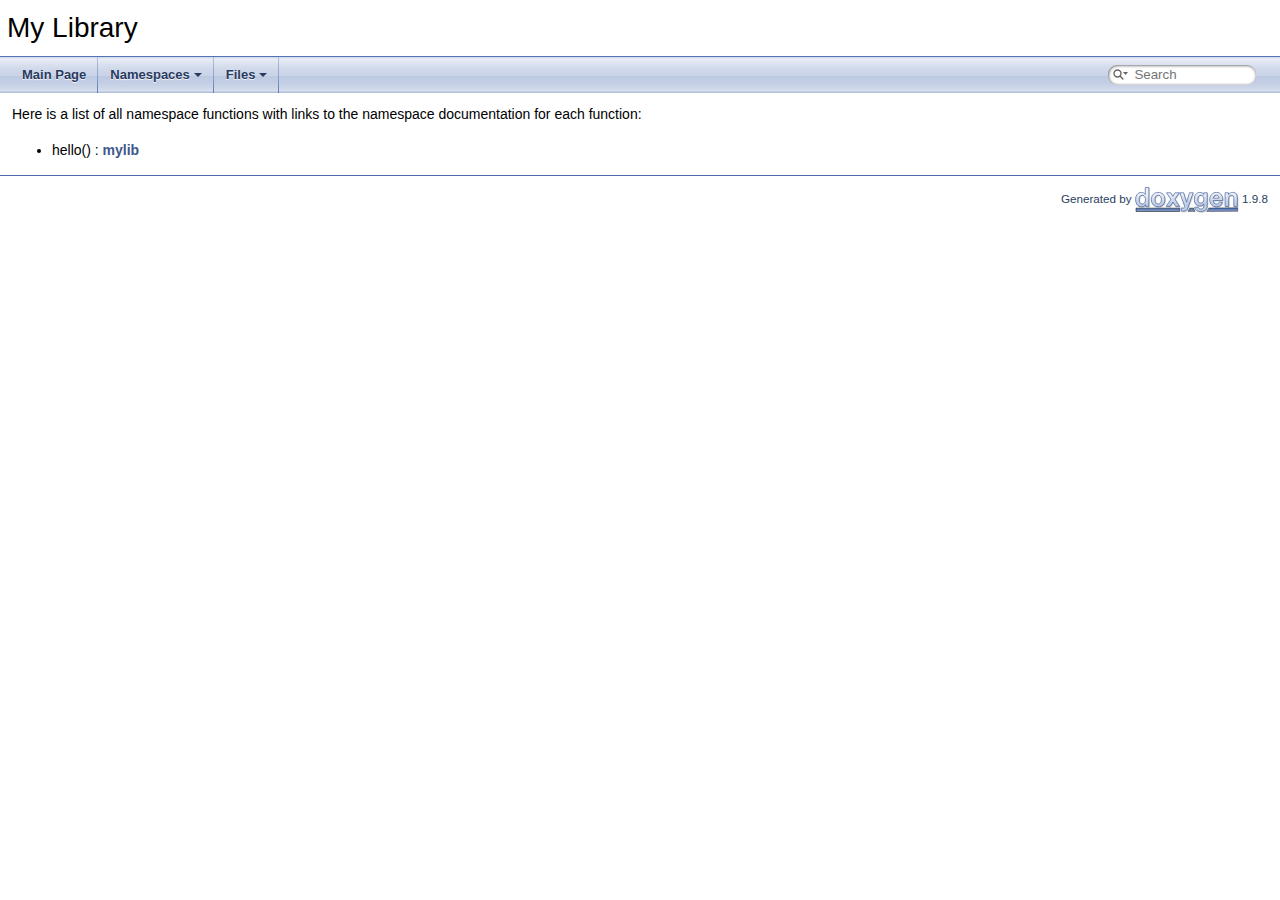
<file: namespacemembers_func.html>
<!DOCTYPE html PUBLIC "-//W3C//DTD XHTML 1.0 Transitional//EN" "https://www.w3.org/TR/xhtml1/DTD/xhtml1-transitional.dtd">
<html xmlns="http://www.w3.org/1999/xhtml" lang="en-US">
<head>
<meta http-equiv="Content-Type" content="text/xhtml;charset=UTF-8"/>
<meta http-equiv="X-UA-Compatible" content="IE=11"/>
<meta name="generator" content="Doxygen 1.9.8"/>
<meta name="viewport" content="width=device-width, initial-scale=1"/>
<title>My Library: Namespace Members</title>
<link href="tabs.css" rel="stylesheet" type="text/css"/>
<script type="text/javascript" src="jquery.js"></script>
<script type="text/javascript" src="dynsections.js"></script>
<link href="search/search.css" rel="stylesheet" type="text/css"/>
<script type="text/javascript" src="search/searchdata.js"></script>
<script type="text/javascript" src="search/search.js"></script>
<link href="doxygen.css" rel="stylesheet" type="text/css" />
</head>
<body>
<div id="top"><!-- do not remove this div, it is closed by doxygen! -->
<div id="titlearea">
<table cellspacing="0" cellpadding="0">
 <tbody>
 <tr id="projectrow">
  <td id="projectalign">
   <div id="projectname">My Library
   </div>
  </td>
 </tr>
 </tbody>
</table>
</div>
<!-- end header part -->
<!-- Generated by Doxygen 1.9.8 -->
<script type="text/javascript">
/* @license magnet:?xt=urn:btih:d3d9a9a6595521f9666a5e94cc830dab83b65699&amp;dn=expat.txt MIT */
var searchBox = new SearchBox("searchBox", "search/",'.html');
/* @license-end */
</script>
<script type="text/javascript" src="menudata.js"></script>
<script type="text/javascript" src="menu.js"></script>
<script type="text/javascript">
/* @license magnet:?xt=urn:btih:d3d9a9a6595521f9666a5e94cc830dab83b65699&amp;dn=expat.txt MIT */
$(function() {
  initMenu('',true,false,'search.php','Search');
  $(document).ready(function() { init_search(); });
});
/* @license-end */
</script>
<div id="main-nav"></div>
</div><!-- top -->
<!-- window showing the filter options -->
<div id="MSearchSelectWindow"
     onmouseover="return searchBox.OnSearchSelectShow()"
     onmouseout="return searchBox.OnSearchSelectHide()"
     onkeydown="return searchBox.OnSearchSelectKey(event)">
</div>

<!-- iframe showing the search results (closed by default) -->
<div id="MSearchResultsWindow">
<div id="MSearchResults">
<div class="SRPage">
<div id="SRIndex">
<div id="SRResults"></div>
<div class="SRStatus" id="Loading">Loading...</div>
<div class="SRStatus" id="Searching">Searching...</div>
<div class="SRStatus" id="NoMatches">No Matches</div>
</div>
</div>
</div>
</div>

<div class="contents">
<div class="textblock">Here is a list of all namespace functions with links to the namespace documentation for each function:</div><ul>
<li>hello()&#160;:&#160;<a class="el" href="namespacemylib.html#a4bc355cc05001e7beb6767d5122de66c">mylib</a></li>
</ul>
</div><!-- contents -->
<!-- start footer part -->
<hr class="footer"/><address class="footer"><small>
Generated by&#160;<a href="https://www.doxygen.org/index.html"><img class="footer" src="doxygen.svg" width="104" height="31" alt="doxygen"/></a> 1.9.8
</small></address>
</body>
</html>
</file>
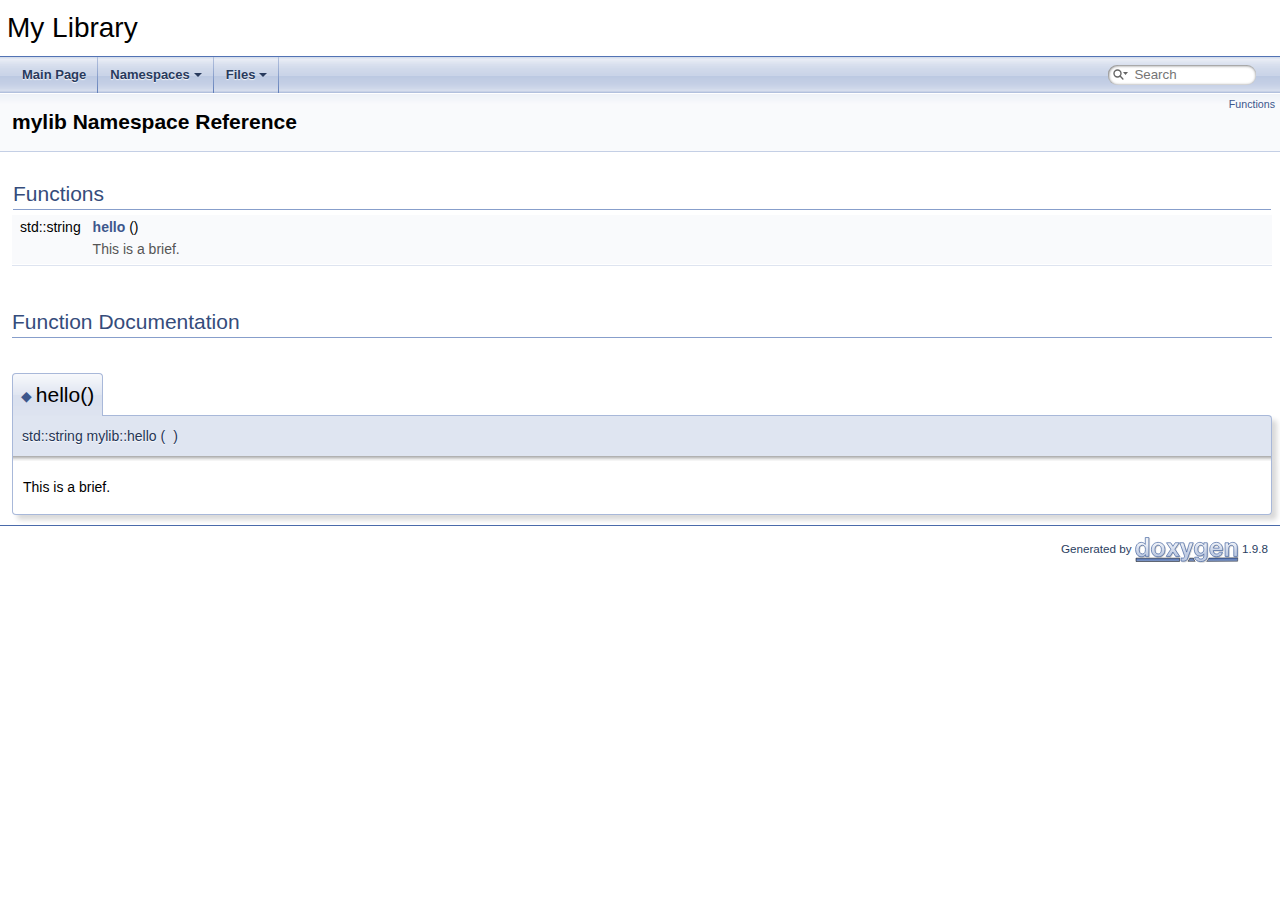
<file: namespacemylib.html>
<!DOCTYPE html PUBLIC "-//W3C//DTD XHTML 1.0 Transitional//EN" "https://www.w3.org/TR/xhtml1/DTD/xhtml1-transitional.dtd">
<html xmlns="http://www.w3.org/1999/xhtml" lang="en-US">
<head>
<meta http-equiv="Content-Type" content="text/xhtml;charset=UTF-8"/>
<meta http-equiv="X-UA-Compatible" content="IE=11"/>
<meta name="generator" content="Doxygen 1.9.8"/>
<meta name="viewport" content="width=device-width, initial-scale=1"/>
<title>My Library: mylib Namespace Reference</title>
<link href="tabs.css" rel="stylesheet" type="text/css"/>
<script type="text/javascript" src="jquery.js"></script>
<script type="text/javascript" src="dynsections.js"></script>
<link href="search/search.css" rel="stylesheet" type="text/css"/>
<script type="text/javascript" src="search/searchdata.js"></script>
<script type="text/javascript" src="search/search.js"></script>
<link href="doxygen.css" rel="stylesheet" type="text/css" />
</head>
<body>
<div id="top"><!-- do not remove this div, it is closed by doxygen! -->
<div id="titlearea">
<table cellspacing="0" cellpadding="0">
 <tbody>
 <tr id="projectrow">
  <td id="projectalign">
   <div id="projectname">My Library
   </div>
  </td>
 </tr>
 </tbody>
</table>
</div>
<!-- end header part -->
<!-- Generated by Doxygen 1.9.8 -->
<script type="text/javascript">
/* @license magnet:?xt=urn:btih:d3d9a9a6595521f9666a5e94cc830dab83b65699&amp;dn=expat.txt MIT */
var searchBox = new SearchBox("searchBox", "search/",'.html');
/* @license-end */
</script>
<script type="text/javascript" src="menudata.js"></script>
<script type="text/javascript" src="menu.js"></script>
<script type="text/javascript">
/* @license magnet:?xt=urn:btih:d3d9a9a6595521f9666a5e94cc830dab83b65699&amp;dn=expat.txt MIT */
$(function() {
  initMenu('',true,false,'search.php','Search');
  $(document).ready(function() { init_search(); });
});
/* @license-end */
</script>
<div id="main-nav"></div>
<!-- window showing the filter options -->
<div id="MSearchSelectWindow"
     onmouseover="return searchBox.OnSearchSelectShow()"
     onmouseout="return searchBox.OnSearchSelectHide()"
     onkeydown="return searchBox.OnSearchSelectKey(event)">
</div>

<!-- iframe showing the search results (closed by default) -->
<div id="MSearchResultsWindow">
<div id="MSearchResults">
<div class="SRPage">
<div id="SRIndex">
<div id="SRResults"></div>
<div class="SRStatus" id="Loading">Loading...</div>
<div class="SRStatus" id="Searching">Searching...</div>
<div class="SRStatus" id="NoMatches">No Matches</div>
</div>
</div>
</div>
</div>

</div><!-- top -->
<div class="header">
  <div class="summary">
<a href="#func-members">Functions</a>  </div>
  <div class="headertitle"><div class="title">mylib Namespace Reference</div></div>
</div><!--header-->
<div class="contents">
<table class="memberdecls">
<tr class="heading"><td colspan="2"><h2 class="groupheader"><a id="func-members" name="func-members"></a>
Functions</h2></td></tr>
<tr class="memitem:a4bc355cc05001e7beb6767d5122de66c" id="r_a4bc355cc05001e7beb6767d5122de66c"><td class="memItemLeft" align="right" valign="top">std::string&#160;</td><td class="memItemRight" valign="bottom"><a class="el" href="namespacemylib.html#a4bc355cc05001e7beb6767d5122de66c">hello</a> ()</td></tr>
<tr class="memdesc:a4bc355cc05001e7beb6767d5122de66c"><td class="mdescLeft">&#160;</td><td class="mdescRight">This is a brief.  <br /></td></tr>
<tr class="separator:a4bc355cc05001e7beb6767d5122de66c"><td class="memSeparator" colspan="2">&#160;</td></tr>
</table>
<h2 class="groupheader">Function Documentation</h2>
<a id="a4bc355cc05001e7beb6767d5122de66c" name="a4bc355cc05001e7beb6767d5122de66c"></a>
<h2 class="memtitle"><span class="permalink"><a href="#a4bc355cc05001e7beb6767d5122de66c">&#9670;&#160;</a></span>hello()</h2>

<div class="memitem">
<div class="memproto">
      <table class="memname">
        <tr>
          <td class="memname">std::string mylib::hello </td>
          <td>(</td>
          <td class="paramname"></td><td>)</td>
          <td></td>
        </tr>
      </table>
</div><div class="memdoc">

<p>This is a brief. </p>

</div>
</div>
</div><!-- contents -->
<!-- start footer part -->
<hr class="footer"/><address class="footer"><small>
Generated by&#160;<a href="https://www.doxygen.org/index.html"><img class="footer" src="doxygen.svg" width="104" height="31" alt="doxygen"/></a> 1.9.8
</small></address>
</body>
</html>
</file>
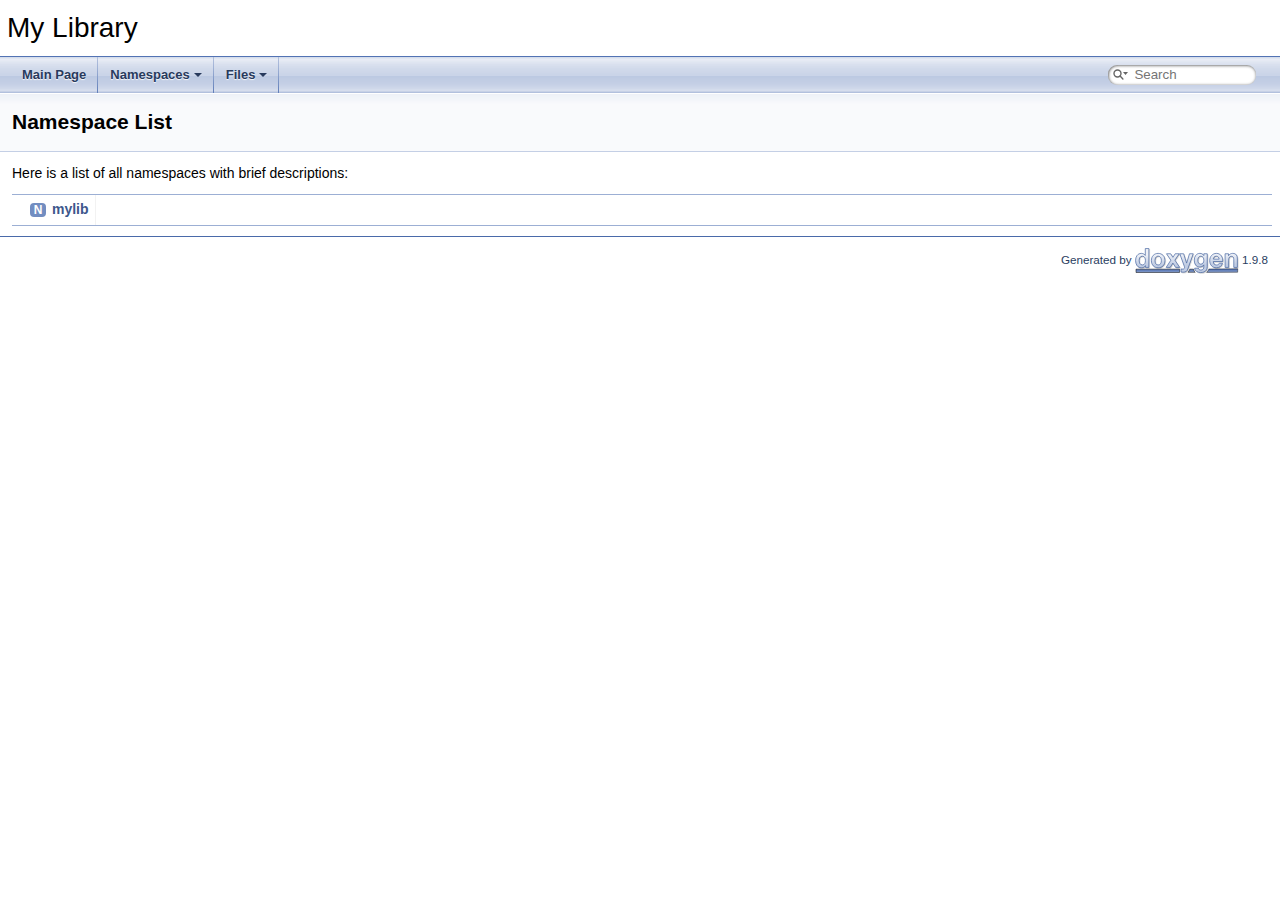
<file: namespaces.html>
<!DOCTYPE html PUBLIC "-//W3C//DTD XHTML 1.0 Transitional//EN" "https://www.w3.org/TR/xhtml1/DTD/xhtml1-transitional.dtd">
<html xmlns="http://www.w3.org/1999/xhtml" lang="en-US">
<head>
<meta http-equiv="Content-Type" content="text/xhtml;charset=UTF-8"/>
<meta http-equiv="X-UA-Compatible" content="IE=11"/>
<meta name="generator" content="Doxygen 1.9.8"/>
<meta name="viewport" content="width=device-width, initial-scale=1"/>
<title>My Library: Namespace List</title>
<link href="tabs.css" rel="stylesheet" type="text/css"/>
<script type="text/javascript" src="jquery.js"></script>
<script type="text/javascript" src="dynsections.js"></script>
<link href="search/search.css" rel="stylesheet" type="text/css"/>
<script type="text/javascript" src="search/searchdata.js"></script>
<script type="text/javascript" src="search/search.js"></script>
<link href="doxygen.css" rel="stylesheet" type="text/css" />
</head>
<body>
<div id="top"><!-- do not remove this div, it is closed by doxygen! -->
<div id="titlearea">
<table cellspacing="0" cellpadding="0">
 <tbody>
 <tr id="projectrow">
  <td id="projectalign">
   <div id="projectname">My Library
   </div>
  </td>
 </tr>
 </tbody>
</table>
</div>
<!-- end header part -->
<!-- Generated by Doxygen 1.9.8 -->
<script type="text/javascript">
/* @license magnet:?xt=urn:btih:d3d9a9a6595521f9666a5e94cc830dab83b65699&amp;dn=expat.txt MIT */
var searchBox = new SearchBox("searchBox", "search/",'.html');
/* @license-end */
</script>
<script type="text/javascript" src="menudata.js"></script>
<script type="text/javascript" src="menu.js"></script>
<script type="text/javascript">
/* @license magnet:?xt=urn:btih:d3d9a9a6595521f9666a5e94cc830dab83b65699&amp;dn=expat.txt MIT */
$(function() {
  initMenu('',true,false,'search.php','Search');
  $(document).ready(function() { init_search(); });
});
/* @license-end */
</script>
<div id="main-nav"></div>
</div><!-- top -->
<!-- window showing the filter options -->
<div id="MSearchSelectWindow"
     onmouseover="return searchBox.OnSearchSelectShow()"
     onmouseout="return searchBox.OnSearchSelectHide()"
     onkeydown="return searchBox.OnSearchSelectKey(event)">
</div>

<!-- iframe showing the search results (closed by default) -->
<div id="MSearchResultsWindow">
<div id="MSearchResults">
<div class="SRPage">
<div id="SRIndex">
<div id="SRResults"></div>
<div class="SRStatus" id="Loading">Loading...</div>
<div class="SRStatus" id="Searching">Searching...</div>
<div class="SRStatus" id="NoMatches">No Matches</div>
</div>
</div>
</div>
</div>

<div class="header">
  <div class="headertitle"><div class="title">Namespace List</div></div>
</div><!--header-->
<div class="contents">
<div class="textblock">Here is a list of all namespaces with brief descriptions:</div><div class="directory">
<table class="directory">
<tr id="row_0_" class="even"><td class="entry"><span style="width:16px;display:inline-block;">&#160;</span><span class="icona"><span class="icon">N</span></span><a class="el" href="namespacemylib.html" target="_self">mylib</a></td><td class="desc"></td></tr>
</table>
</div><!-- directory -->
</div><!-- contents -->
<!-- start footer part -->
<hr class="footer"/><address class="footer"><small>
Generated by&#160;<a href="https://www.doxygen.org/index.html"><img class="footer" src="doxygen.svg" width="104" height="31" alt="doxygen"/></a> 1.9.8
</small></address>
</body>
</html>
</file>
<file: style.css>
body {
    font-family: Arial, sans-serif;
    max-width: 900px;
    margin: 2em auto;
    line-height: 1.6;
}

h1, h2 {
    color: #2c3e50;
}

a {
    color: #3498db;
    text-decoration: none;
}

a:hover {
    text-decoration: underline;
}

.modules {
    display: grid;
    grid-template-columns: repeat(auto-fill, minmax(250px, 1fr));
    gap: 1em;
    margin-bottom: 2em;
}

.card {
    border: 1px solid #ddd;
    border-radius: 8px;
    padding: 1em;
    box-shadow: 1px 1px 4px rgba(0,0,0,0.05);
    text-align: center;
    transition: transform 0.2s;
}

.card:hover {
    transform: translateY(-2px);
}
</file>
<file: mylib/html/tabs.css>
.sm{position:relative;z-index:9999}.sm,.sm ul,.sm li{display:block;list-style:none;margin:0;padding:0;line-height:normal;direction:ltr;text-align:left;-webkit-tap-highlight-color:rgba(0,0,0,0)}.sm-rtl,.sm-rtl ul,.sm-rtl li{direction:rtl;text-align:right}.sm>li>h1,.sm>li>h2,.sm>li>h3,.sm>li>h4,.sm>li>h5,.sm>li>h6{margin:0;padding:0}.sm ul{display:none}.sm li,.sm a{position:relative}.sm a{display:block}.sm a.disabled{cursor:not-allowed}.sm:after{content:"\00a0";display:block;height:0;font:0px/0 serif;clear:both;visibility:hidden;overflow:hidden}.sm,.sm *,.sm *:before,.sm *:after{-moz-box-sizing:border-box;-webkit-box-sizing:border-box;box-sizing:border-box}.main-menu-btn{position:relative;display:inline-block;width:36px;height:36px;text-indent:36px;margin-left:8px;white-space:nowrap;overflow:hidden;cursor:pointer;-webkit-tap-highlight-color:rgba(0,0,0,0)}.main-menu-btn-icon,.main-menu-btn-icon:before,.main-menu-btn-icon:after{position:absolute;top:50%;left:2px;height:2px;width:24px;background:var(--nav-menu-button-color);-webkit-transition:all 0.25s;transition:all 0.25s}.main-menu-btn-icon:before{content:'';top:-7px;left:0}.main-menu-btn-icon:after{content:'';top:7px;left:0}#main-menu-state:checked~.main-menu-btn .main-menu-btn-icon{height:0}#main-menu-state:checked~.main-menu-btn .main-menu-btn-icon:before{top:0;-webkit-transform:rotate(-45deg);transform:rotate(-45deg)}#main-menu-state:checked~.main-menu-btn .main-menu-btn-icon:after{top:0;-webkit-transform:rotate(45deg);transform:rotate(45deg)}#main-menu-state{position:absolute;width:1px;height:1px;margin:-1px;border:0;padding:0;overflow:hidden;clip:rect(1px, 1px, 1px, 1px)}#main-menu-state:not(:checked)~#main-menu{display:none}#main-menu-state:checked~#main-menu{display:block}@media (min-width: 768px){.main-menu-btn{position:absolute;top:-99999px}#main-menu-state:not(:checked)~#main-menu{display:block}}.sm-dox{background-image:var(--nav-gradient-image)}.sm-dox a,.sm-dox a:focus,.sm-dox a:hover,.sm-dox a:active{padding:0px 12px;padding-right:43px;font-family:var(--font-family-nav);font-size:13px;font-weight:bold;line-height:36px;text-decoration:none;text-shadow:var(--nav-text-normal-shadow);color:var(--nav-text-normal-color);outline:none}.sm-dox a:hover{background-image:var(--nav-gradient-active-image);background-repeat:repeat-x;color:var(--nav-text-hover-color);text-shadow:var(--nav-text-hover-shadow)}.sm-dox a.current{color:#D23600}.sm-dox a.disabled{color:#bbb}.sm-dox a span.sub-arrow{position:absolute;top:50%;margin-top:-14px;left:auto;right:3px;width:28px;height:28px;overflow:hidden;font:bold 12px/28px monospace !important;text-align:center;text-shadow:none;background:var(--nav-menu-toggle-color);border-radius:5px}.sm-dox a span.sub-arrow:before{display:block;content:'+'}.sm-dox a.highlighted span.sub-arrow:before{display:block;content:'-'}.sm-dox>li:first-child>a,.sm-dox>li:first-child>:not(ul) a{border-radius:5px 5px 0 0}.sm-dox>li:last-child>a,.sm-dox>li:last-child>*:not(ul) a,.sm-dox>li:last-child>ul,.sm-dox>li:last-child>ul>li:last-child>a,.sm-dox>li:last-child>ul>li:last-child>*:not(ul) a,.sm-dox>li:last-child>ul>li:last-child>ul,.sm-dox>li:last-child>ul>li:last-child>ul>li:last-child>a,.sm-dox>li:last-child>ul>li:last-child>ul>li:last-child>*:not(ul) a,.sm-dox>li:last-child>ul>li:last-child>ul>li:last-child>ul,.sm-dox>li:last-child>ul>li:last-child>ul>li:last-child>ul>li:last-child>a,.sm-dox>li:last-child>ul>li:last-child>ul>li:last-child>ul>li:last-child>*:not(ul) a,.sm-dox>li:last-child>ul>li:last-child>ul>li:last-child>ul>li:last-child>ul,.sm-dox>li:last-child>ul>li:last-child>ul>li:last-child>ul>li:last-child>ul>li:last-child>a,.sm-dox>li:last-child>ul>li:last-child>ul>li:last-child>ul>li:last-child>ul>li:last-child>*:not(ul) a,.sm-dox>li:last-child>ul>li:last-child>ul>li:last-child>ul>li:last-child>ul>li:last-child>ul{border-radius:0 0 5px 5px}.sm-dox>li:last-child>a.highlighted,.sm-dox>li:last-child>*:not(ul) a.highlighted,.sm-dox>li:last-child>ul>li:last-child>a.highlighted,.sm-dox>li:last-child>ul>li:last-child>*:not(ul) a.highlighted,.sm-dox>li:last-child>ul>li:last-child>ul>li:last-child>a.highlighted,.sm-dox>li:last-child>ul>li:last-child>ul>li:last-child>*:not(ul) a.highlighted,.sm-dox>li:last-child>ul>li:last-child>ul>li:last-child>ul>li:last-child>a.highlighted,.sm-dox>li:last-child>ul>li:last-child>ul>li:last-child>ul>li:last-child>*:not(ul) a.highlighted,.sm-dox>li:last-child>ul>li:last-child>ul>li:last-child>ul>li:last-child>ul>li:last-child>a.highlighted,.sm-dox>li:last-child>ul>li:last-child>ul>li:last-child>ul>li:last-child>ul>li:last-child>*:not(ul) a.highlighted{border-radius:0}.sm-dox ul{background:var(--nav-menu-background-color)}.sm-dox ul a,.sm-dox ul a:focus,.sm-dox ul a:hover,.sm-dox ul a:active{font-size:12px;border-left:8px solid transparent;line-height:36px;text-shadow:none;background-color:var(--nav-menu-background-color);background-image:none}.sm-dox ul a:hover{background-image:var(--nav-gradient-active-image);background-repeat:repeat-x;color:var(--nav-text-hover-color);text-shadow:0px 1px 1px #000}.sm-dox ul ul a,.sm-dox ul ul a:hover,.sm-dox ul ul a:focus,.sm-dox ul ul a:active{border-left:16px solid transparent}.sm-dox ul ul ul a,.sm-dox ul ul ul a:hover,.sm-dox ul ul ul a:focus,.sm-dox ul ul ul a:active{border-left:24px solid transparent}.sm-dox ul ul ul ul a,.sm-dox ul ul ul ul a:hover,.sm-dox ul ul ul ul a:focus,.sm-dox ul ul ul ul a:active{border-left:32px solid transparent}.sm-dox ul ul ul ul ul a,.sm-dox ul ul ul ul ul a:hover,.sm-dox ul ul ul ul ul a:focus,.sm-dox ul ul ul ul ul a:active{border-left:40px solid transparent}@media (min-width: 768px){.sm-dox ul{position:absolute;width:12em}.sm-dox li{float:left}.sm-dox.sm-rtl li{float:right}.sm-dox ul li,.sm-dox.sm-rtl ul li,.sm-dox.sm-vertical li{float:none}.sm-dox a{white-space:nowrap}.sm-dox ul a,.sm-dox.sm-vertical a{white-space:normal}.sm-dox .sm-nowrap>li>a,.sm-dox .sm-nowrap>li>:not(ul) a{white-space:nowrap}.sm-dox{padding:0 10px;background-image:var(--nav-gradient-image);line-height:36px}.sm-dox a span.sub-arrow{top:50%;margin-top:-2px;right:12px;width:0;height:0;border-width:4px;border-style:solid dashed dashed dashed;border-color:var(--nav-text-normal-color) transparent transparent transparent;background:transparent;border-radius:0}.sm-dox a,.sm-dox a:focus,.sm-dox a:active,.sm-dox a:hover,.sm-dox a.highlighted{padding:0px 12px;background-image:var(--nav-separator-image);background-repeat:no-repeat;background-position:right;border-radius:0 !important}.sm-dox a:hover{background-image:var(--nav-gradient-active-image);background-repeat:repeat-x;color:var(--nav-text-hover-color);text-shadow:var(--nav-text-hover-shadow)}.sm-dox a:hover span.sub-arrow{border-color:var(--nav-text-hover-color) transparent transparent transparent}.sm-dox a.has-submenu{padding-right:24px}.sm-dox li{border-top:0}.sm-dox>li>ul:before,.sm-dox>li>ul:after{content:'';position:absolute;top:-18px;left:30px;width:0;height:0;overflow:hidden;border-width:9px;border-style:dashed dashed solid dashed;border-color:transparent transparent #bbb transparent}.sm-dox>li>ul:after{top:-16px;left:31px;border-width:8px;border-color:transparent transparent var(--nav-menu-background-color) transparent}.sm-dox ul{border:1px solid #bbb;padding:5px 0;background:var(--nav-menu-background-color);border-radius:5px !important;box-shadow:0 5px 9px rgba(0,0,0,0.2)}.sm-dox ul a span.sub-arrow{right:8px;top:50%;margin-top:-5px;border-width:5px;border-color:transparent transparent transparent var(--nav-menu-foreground-color);border-style:dashed dashed dashed solid}.sm-dox ul a,.sm-dox ul a:hover,.sm-dox ul a:focus,.sm-dox ul a:active,.sm-dox ul a.highlighted{color:var(--nav-menu-foreground-color);background-image:none;border:0 !important;color:var(--nav-menu-foreground-color);background-image:none}.sm-dox ul a:hover{background-image:var(--nav-gradient-active-image);background-repeat:repeat-x;color:var(--nav-text-hover-color);text-shadow:var(--nav-text-hover-shadow)}.sm-dox ul a:hover span.sub-arrow{border-color:transparent transparent transparent var(--nav-text-hover-color)}.sm-dox span.scroll-up,.sm-dox span.scroll-down{position:absolute;display:none;visibility:hidden;overflow:hidden;background:var(--nav-menu-background-color);height:36px}.sm-dox span.scroll-up:hover,.sm-dox span.scroll-down:hover{background:#eee}.sm-dox span.scroll-up:hover span.scroll-up-arrow,.sm-dox span.scroll-up:hover span.scroll-down-arrow{border-color:transparent transparent #D23600 transparent}.sm-dox span.scroll-down:hover span.scroll-down-arrow{border-color:#D23600 transparent transparent transparent}.sm-dox span.scroll-up-arrow,.sm-dox span.scroll-down-arrow{position:absolute;top:0;left:50%;margin-left:-6px;width:0;height:0;overflow:hidden;border-width:6px;border-style:dashed dashed solid dashed;border-color:transparent transparent var(--nav-menu-foreground-color) transparent}.sm-dox span.scroll-down-arrow{top:8px;border-style:solid dashed dashed dashed;border-color:var(--nav-menu-foreground-color) transparent transparent transparent}.sm-dox.sm-rtl a.has-submenu{padding-right:12px;padding-left:24px}.sm-dox.sm-rtl a span.sub-arrow{right:auto;left:12px}.sm-dox.sm-rtl.sm-vertical a.has-submenu{padding:10px 20px}.sm-dox.sm-rtl.sm-vertical a span.sub-arrow{right:auto;left:8px;border-style:dashed solid dashed dashed;border-color:transparent #555 transparent transparent}.sm-dox.sm-rtl>li>ul:before{left:auto;right:30px}.sm-dox.sm-rtl>li>ul:after{left:auto;right:31px}.sm-dox.sm-rtl ul a.has-submenu{padding:10px 20px !important}.sm-dox.sm-rtl ul a span.sub-arrow{right:auto;left:8px;border-style:dashed solid dashed dashed;border-color:transparent #555 transparent transparent}.sm-dox.sm-vertical{padding:10px 0;border-radius:5px}.sm-dox.sm-vertical a{padding:10px 20px}.sm-dox.sm-vertical a:hover,.sm-dox.sm-vertical a:focus,.sm-dox.sm-vertical a:active,.sm-dox.sm-vertical a.highlighted{background:#fff}.sm-dox.sm-vertical a.disabled{background-image:var(--nav-gradient-image)}.sm-dox.sm-vertical a span.sub-arrow{right:8px;top:50%;margin-top:-5px;border-width:5px;border-style:dashed dashed dashed solid;border-color:transparent transparent transparent #555}.sm-dox.sm-vertical>li>ul:before,.sm-dox.sm-vertical>li>ul:after{display:none}.sm-dox.sm-vertical ul a{padding:10px 20px}.sm-dox.sm-vertical ul a:hover,.sm-dox.sm-vertical ul a:focus,.sm-dox.sm-vertical ul a:active,.sm-dox.sm-vertical ul a.highlighted{background:#eee}.sm-dox.sm-vertical ul a.disabled{background:var(--nav-menu-background-color)}}
</file>
<file: mylib/html/search/search.css>
/*---------------- Search Box positioning */

#main-menu > li:last-child {
    /* This <li> object is the parent of the search bar */
    display: flex;
    justify-content: center;
    align-items: center;
    height: 36px;
    margin-right: 1em;
}

/*---------------- Search box styling */

.SRPage * {
    font-weight: normal;
    line-height: normal;
}

dark-mode-toggle {
    margin-left: 5px;
    display: flex;
    float: right;
}

#MSearchBox {
    display: inline-block;
    white-space : nowrap;
    background: var(--search-background-color);
    border-radius: 0.65em;
    box-shadow: var(--search-box-shadow);
    z-index: 102;
}

#MSearchBox .left {
    display: inline-block;
    vertical-align: middle;
    height: 1.4em;
}

#MSearchSelect {
    display: inline-block;
    vertical-align: middle;
    width: 20px;
    height: 19px;
    background-image: var(--search-magnification-select-image);
    margin: 0 0 0 0.3em;
    padding: 0;
}

#MSearchSelectExt {
    display: inline-block;
    vertical-align: middle;
    width: 10px;
    height: 19px;
    background-image: var(--search-magnification-image);
    margin: 0 0 0 0.5em;
    padding: 0;
}


#MSearchField {
    display: inline-block;
    vertical-align: middle;
    width: 7.5em;
    height: 19px;
    margin: 0 0.15em;
    padding: 0;
    line-height: 1em;
    border:none;
    color: var(--search-foreground-color);
    outline: none;
    font-family: var(--font-family-search);
    -webkit-border-radius: 0px;
    border-radius: 0px;
    background: none;
}

@media(hover: none) {
    /* to avoid zooming on iOS */
    #MSearchField {
        font-size: 16px;
    }
}

#MSearchBox .right {
    display: inline-block;
    vertical-align: middle;
    width: 1.4em;
    height: 1.4em;
}

#MSearchClose {
    display: none;
    font-size: inherit;
    background : none;
    border: none;
    margin: 0;
    padding: 0;
    outline: none;

}

#MSearchCloseImg {
    padding: 0.3em;
    margin: 0;
}

.MSearchBoxActive #MSearchField {
    color: var(--search-active-color);
}



/*---------------- Search filter selection */

#MSearchSelectWindow {
    display: none;
    position: absolute;
    left: 0; top: 0;
    border: 1px solid var(--search-filter-border-color);
    background-color: var(--search-filter-background-color);
    z-index: 10001;
    padding-top: 4px;
    padding-bottom: 4px;
    -moz-border-radius: 4px;
    -webkit-border-top-left-radius: 4px;
    -webkit-border-top-right-radius: 4px;
    -webkit-border-bottom-left-radius: 4px;
    -webkit-border-bottom-right-radius: 4px;
    -webkit-box-shadow: 5px 5px 5px rgba(0, 0, 0, 0.15);
}

.SelectItem {
    font: 8pt var(--font-family-search);
    padding-left:  2px;
    padding-right: 12px;
    border: 0px;
}

span.SelectionMark {
    margin-right: 4px;
    font-family: var(--font-family-monospace);
    outline-style: none;
    text-decoration: none;
}

a.SelectItem {
    display: block;
    outline-style: none;
    color: var(--search-filter-foreground-color);
    text-decoration: none;
    padding-left:   6px;
    padding-right: 12px;
}

a.SelectItem:focus,
a.SelectItem:active {
    color: var(--search-filter-foreground-color);
    outline-style: none;
    text-decoration: none;
}

a.SelectItem:hover {
    color: var(--search-filter-highlight-text-color);
    background-color: var(--search-filter-highlight-bg-color);
    outline-style: none;
    text-decoration: none;
    cursor: pointer;
    display: block;
}

/*---------------- Search results window */

iframe#MSearchResults {
    /*width: 60ex;*/
    height: 15em;
}

#MSearchResultsWindow {
    display: none;
    position: absolute;
    left: 0; top: 0;
    border: 1px solid var(--search-results-border-color);
    background-color: var(--search-results-background-color);
    z-index:10000;
    width: 300px;
    height: 400px;
    overflow: auto;
}

/* ----------------------------------- */


#SRIndex {
    clear:both; 
}

.SREntry {
    font-size: 10pt;
    padding-left: 1ex;
}

.SRPage .SREntry {
    font-size: 8pt;
    padding: 1px 5px;
}

div.SRPage {
    margin: 5px 2px;
    background-color: var(--search-results-background-color);
}

.SRChildren {
    padding-left: 3ex; padding-bottom: .5em 
}

.SRPage .SRChildren {
    display: none;
}

.SRSymbol {
    font-weight: bold;
    color: var(--search-results-foreground-color);
    font-family: var(--font-family-search);
    text-decoration: none;
    outline: none;
}

a.SRScope {
    display: block;
    color: var(--search-results-foreground-color);
    font-family: var(--font-family-search);
    font-size: 8pt;
    text-decoration: none;
    outline: none;
}

a.SRSymbol:focus, a.SRSymbol:active,
a.SRScope:focus, a.SRScope:active {
    text-decoration: underline;
}

span.SRScope {
    padding-left: 4px;
    font-family: var(--font-family-search);
}

.SRPage .SRStatus {
    padding: 2px 5px;
    font-size: 8pt;
    font-style: italic;
    font-family: var(--font-family-search);
}

.SRResult {
    display: none;
}

div.searchresults {
    margin-left: 10px;
    margin-right: 10px;
}

/*---------------- External search page results */

.pages b {
   color: white;
   padding: 5px 5px 3px 5px;
   background-image: var(--nav-gradient-active-image-parent);
   background-repeat: repeat-x;
   text-shadow: 0 1px 1px #000000;
}

.pages {
    line-height: 17px;
    margin-left: 4px;
    text-decoration: none;
}

.hl {
    font-weight: bold;
}

#searchresults {
    margin-bottom: 20px;
}

.searchpages {
    margin-top: 10px;
}
</file>
<file: mylib/html/doxygen.css>
/* The standard CSS for doxygen 1.9.8*/

html {
/* page base colors */
--page-background-color: white;
--page-foreground-color: black;
--page-link-color: #3D578C;
--page-visited-link-color: #4665A2;

/* index */
--index-odd-item-bg-color: #F8F9FC;
--index-even-item-bg-color: white;
--index-header-color: black;
--index-separator-color: #A0A0A0;

/* header */
--header-background-color: #F9FAFC;
--header-separator-color: #C4CFE5;
--header-gradient-image: url('nav_h.png');
--group-header-separator-color: #879ECB;
--group-header-color: #354C7B;
--inherit-header-color: gray;

--footer-foreground-color: #2A3D61;
--footer-logo-width: 104px;
--citation-label-color: #334975;
--glow-color: cyan;

--title-background-color: white;
--title-separator-color: #5373B4;
--directory-separator-color: #9CAFD4;
--separator-color: #4A6AAA;

--blockquote-background-color: #F7F8FB;
--blockquote-border-color: #9CAFD4;

--scrollbar-thumb-color: #9CAFD4;
--scrollbar-background-color: #F9FAFC;

--icon-background-color: #728DC1;
--icon-foreground-color: white;
--icon-doc-image: url('doc.svg');
--icon-folder-open-image: url('folderopen.svg');
--icon-folder-closed-image: url('folderclosed.svg');

/* brief member declaration list */
--memdecl-background-color: #F9FAFC;
--memdecl-separator-color: #DEE4F0;
--memdecl-foreground-color: #555;
--memdecl-template-color: #4665A2;

/* detailed member list */
--memdef-border-color: #A8B8D9;
--memdef-title-background-color: #E2E8F2;
--memdef-title-gradient-image: url('nav_f.png');
--memdef-proto-background-color: #DFE5F1;
--memdef-proto-text-color: #253555;
--memdef-proto-text-shadow: 0px 1px 1px rgba(255, 255, 255, 0.9);
--memdef-doc-background-color: white;
--memdef-param-name-color: #602020;
--memdef-template-color: #4665A2;

/* tables */
--table-cell-border-color: #2D4068;
--table-header-background-color: #374F7F;
--table-header-foreground-color: #FFFFFF;

/* labels */
--label-background-color: #728DC1;
--label-left-top-border-color: #5373B4;
--label-right-bottom-border-color: #C4CFE5;
--label-foreground-color: white;

/** navigation bar/tree/menu */
--nav-background-color: #F9FAFC;
--nav-foreground-color: #364D7C;
--nav-gradient-image: url('tab_b.png');
--nav-gradient-hover-image: url('tab_h.png');
--nav-gradient-active-image: url('tab_a.png');
--nav-gradient-active-image-parent: url("../tab_a.png");
--nav-separator-image: url('tab_s.png');
--nav-breadcrumb-image: url('bc_s.png');
--nav-breadcrumb-border-color: #C2CDE4;
--nav-splitbar-image: url('splitbar.png');
--nav-font-size-level1: 13px;
--nav-font-size-level2: 10px;
--nav-font-size-level3: 9px;
--nav-text-normal-color: #283A5D;
--nav-text-hover-color: white;
--nav-text-active-color: white;
--nav-text-normal-shadow: 0px 1px 1px rgba(255, 255, 255, 0.9);
--nav-text-hover-shadow: 0px 1px 1px rgba(0, 0, 0, 1.0);
--nav-text-active-shadow: 0px 1px 1px rgba(0, 0, 0, 1.0);
--nav-menu-button-color: #364D7C;
--nav-menu-background-color: white;
--nav-menu-foreground-color: #555555;
--nav-menu-toggle-color: rgba(255, 255, 255, 0.5);
--nav-arrow-color: #9CAFD4;
--nav-arrow-selected-color: #9CAFD4;

/* table of contents */
--toc-background-color: #F4F6FA;
--toc-border-color: #D8DFEE;
--toc-header-color: #4665A2;
--toc-down-arrow-image: url("data:image/svg+xml;utf8,<svg xmlns='http://www.w3.org/2000/svg' version='1.1' height='10px' width='5px' fill='grey'><text x='0' y='5' font-size='10'>&%238595;</text></svg>");

/** search field */
--search-background-color: white;
--search-foreground-color: #909090;
--search-magnification-image: url('mag.svg');
--search-magnification-select-image: url('mag_sel.svg');
--search-active-color: black;
--search-filter-background-color: #F9FAFC;
--search-filter-foreground-color: black;
--search-filter-border-color: #90A5CE;
--search-filter-highlight-text-color: white;
--search-filter-highlight-bg-color: #3D578C;
--search-results-foreground-color: #425E97;
--search-results-background-color: #EEF1F7;
--search-results-border-color: black;
--search-box-shadow: inset 0.5px 0.5px 3px 0px #555;

/** code fragments */
--code-keyword-color: #008000;
--code-type-keyword-color: #604020;
--code-flow-keyword-color: #E08000;
--code-comment-color: #800000;
--code-preprocessor-color: #806020;
--code-string-literal-color: #002080;
--code-char-literal-color: #008080;
--code-xml-cdata-color: black;
--code-vhdl-digit-color: #FF00FF;
--code-vhdl-char-color: #000000;
--code-vhdl-keyword-color: #700070;
--code-vhdl-logic-color: #FF0000;
--code-link-color: #4665A2;
--code-external-link-color: #4665A2;
--fragment-foreground-color: black;
--fragment-background-color: #FBFCFD;
--fragment-border-color: #C4CFE5;
--fragment-lineno-border-color: #00FF00;
--fragment-lineno-background-color: #E8E8E8;
--fragment-lineno-foreground-color: black;
--fragment-lineno-link-fg-color: #4665A2;
--fragment-lineno-link-bg-color: #D8D8D8;
--fragment-lineno-link-hover-fg-color: #4665A2;
--fragment-lineno-link-hover-bg-color: #C8C8C8;
--tooltip-foreground-color: black;
--tooltip-background-color: white;
--tooltip-border-color: gray;
--tooltip-doc-color: grey;
--tooltip-declaration-color: #006318;
--tooltip-link-color: #4665A2;
--tooltip-shadow: 1px 1px 7px gray;
--fold-line-color: #808080;
--fold-minus-image: url('minus.svg');
--fold-plus-image: url('plus.svg');
--fold-minus-image-relpath: url('../../minus.svg');
--fold-plus-image-relpath: url('../../plus.svg');

/** font-family */
--font-family-normal: Roboto,sans-serif;
--font-family-monospace: 'JetBrains Mono',Consolas,Monaco,'Andale Mono','Ubuntu Mono',monospace,fixed;
--font-family-nav: 'Lucida Grande',Geneva,Helvetica,Arial,sans-serif;
--font-family-title: Tahoma,Arial,sans-serif;
--font-family-toc: Verdana,'DejaVu Sans',Geneva,sans-serif;
--font-family-search: Arial,Verdana,sans-serif;
--font-family-icon: Arial,Helvetica;
--font-family-tooltip: Roboto,sans-serif;

}

@media (prefers-color-scheme: dark) {
  html:not(.dark-mode) {
    color-scheme: dark;

/* page base colors */
--page-background-color: black;
--page-foreground-color: #C9D1D9;
--page-link-color: #90A5CE;
--page-visited-link-color: #A3B4D7;

/* index */
--index-odd-item-bg-color: #0B101A;
--index-even-item-bg-color: black;
--index-header-color: #C4CFE5;
--index-separator-color: #334975;

/* header */
--header-background-color: #070B11;
--header-separator-color: #141C2E;
--header-gradient-image: url('nav_hd.png');
--group-header-separator-color: #283A5D;
--group-header-color: #90A5CE;
--inherit-header-color: #A0A0A0;

--footer-foreground-color: #5B7AB7;
--footer-logo-width: 60px;
--citation-label-color: #90A5CE;
--glow-color: cyan;

--title-background-color: #090D16;
--title-separator-color: #354C79;
--directory-separator-color: #283A5D;
--separator-color: #283A5D;

--blockquote-background-color: #101826;
--blockquote-border-color: #283A5D;

--scrollbar-thumb-color: #283A5D;
--scrollbar-background-color: #070B11;

--icon-background-color: #334975;
--icon-foreground-color: #C4CFE5;
--icon-doc-image: url('docd.svg');
--icon-folder-open-image: url('folderopend.svg');
--icon-folder-closed-image: url('folderclosedd.svg');

/* brief member declaration list */
--memdecl-background-color: #0B101A;
--memdecl-separator-color: #2C3F65;
--memdecl-foreground-color: #BBB;
--memdecl-template-color: #7C95C6;

/* detailed member list */
--memdef-border-color: #233250;
--memdef-title-background-color: #1B2840;
--memdef-title-gradient-image: url('nav_fd.png');
--memdef-proto-background-color: #19243A;
--memdef-proto-text-color: #9DB0D4;
--memdef-proto-text-shadow: 0px 1px 1px rgba(0, 0, 0, 0.9);
--memdef-doc-background-color: black;
--memdef-param-name-color: #D28757;
--memdef-template-color: #7C95C6;

/* tables */
--table-cell-border-color: #283A5D;
--table-header-background-color: #283A5D;
--table-header-foreground-color: #C4CFE5;

/* labels */
--label-background-color: #354C7B;
--label-left-top-border-color: #4665A2;
--label-right-bottom-border-color: #283A5D;
--label-foreground-color: #CCCCCC;

/** navigation bar/tree/menu */
--nav-background-color: #101826;
--nav-foreground-color: #364D7C;
--nav-gradient-image: url('tab_bd.png');
--nav-gradient-hover-image: url('tab_hd.png');
--nav-gradient-active-image: url('tab_ad.png');
--nav-gradient-active-image-parent: url("../tab_ad.png");
--nav-separator-image: url('tab_sd.png');
--nav-breadcrumb-image: url('bc_sd.png');
--nav-breadcrumb-border-color: #2A3D61;
--nav-splitbar-image: url('splitbard.png');
--nav-font-size-level1: 13px;
--nav-font-size-level2: 10px;
--nav-font-size-level3: 9px;
--nav-text-normal-color: #B6C4DF;
--nav-text-hover-color: #DCE2EF;
--nav-text-active-color: #DCE2EF;
--nav-text-normal-shadow: 0px 1px 1px black;
--nav-text-hover-shadow: 0px 1px 1px rgba(0, 0, 0, 1.0);
--nav-text-active-shadow: 0px 1px 1px rgba(0, 0, 0, 1.0);
--nav-menu-button-color: #B6C4DF;
--nav-menu-background-color: #05070C;
--nav-menu-foreground-color: #BBBBBB;
--nav-menu-toggle-color: rgba(255, 255, 255, 0.2);
--nav-arrow-color: #334975;
--nav-arrow-selected-color: #90A5CE;

/* table of contents */
--toc-background-color: #151E30;
--toc-border-color: #202E4A;
--toc-header-color: #A3B4D7;
--toc-down-arrow-image: url("data:image/svg+xml;utf8,<svg xmlns='http://www.w3.org/2000/svg' version='1.1' height='10px' width='5px'><text x='0' y='5' font-size='10' fill='grey'>&%238595;</text></svg>");

/** search field */
--search-background-color: black;
--search-foreground-color: #C5C5C5;
--search-magnification-image: url('mag_d.svg');
--search-magnification-select-image: url('mag_seld.svg');
--search-active-color: #C5C5C5;
--search-filter-background-color: #101826;
--search-filter-foreground-color: #90A5CE;
--search-filter-border-color: #7C95C6;
--search-filter-highlight-text-color: #BCC9E2;
--search-filter-highlight-bg-color: #283A5D;
--search-results-background-color: #101826;
--search-results-foreground-color: #90A5CE;
--search-results-border-color: #7C95C6;
--search-box-shadow: inset 0.5px 0.5px 3px 0px #2F436C;

/** code fragments */
--code-keyword-color: #CC99CD;
--code-type-keyword-color: #AB99CD;
--code-flow-keyword-color: #E08000;
--code-comment-color: #717790;
--code-preprocessor-color: #65CABE;
--code-string-literal-color: #7EC699;
--code-char-literal-color: #00E0F0;
--code-xml-cdata-color: #C9D1D9;
--code-vhdl-digit-color: #FF00FF;
--code-vhdl-char-color: #C0C0C0;
--code-vhdl-keyword-color: #CF53C9;
--code-vhdl-logic-color: #FF0000;
--code-link-color: #79C0FF;
--code-external-link-color: #79C0FF;
--fragment-foreground-color: #C9D1D9;
--fragment-background-color: black;
--fragment-border-color: #30363D;
--fragment-lineno-border-color: #30363D;
--fragment-lineno-background-color: black;
--fragment-lineno-foreground-color: #6E7681;
--fragment-lineno-link-fg-color: #6E7681;
--fragment-lineno-link-bg-color: #303030;
--fragment-lineno-link-hover-fg-color: #8E96A1;
--fragment-lineno-link-hover-bg-color: #505050;
--tooltip-foreground-color: #C9D1D9;
--tooltip-background-color: #202020;
--tooltip-border-color: #C9D1D9;
--tooltip-doc-color: #D9E1E9;
--tooltip-declaration-color: #20C348;
--tooltip-link-color: #79C0FF;
--tooltip-shadow: none;
--fold-line-color: #808080;
--fold-minus-image: url('minusd.svg');
--fold-plus-image: url('plusd.svg');
--fold-minus-image-relpath: url('../../minusd.svg');
--fold-plus-image-relpath: url('../../plusd.svg');

/** font-family */
--font-family-normal: Roboto,sans-serif;
--font-family-monospace: 'JetBrains Mono',Consolas,Monaco,'Andale Mono','Ubuntu Mono',monospace,fixed;
--font-family-nav: 'Lucida Grande',Geneva,Helvetica,Arial,sans-serif;
--font-family-title: Tahoma,Arial,sans-serif;
--font-family-toc: Verdana,'DejaVu Sans',Geneva,sans-serif;
--font-family-search: Arial,Verdana,sans-serif;
--font-family-icon: Arial,Helvetica;
--font-family-tooltip: Roboto,sans-serif;

}}
body {
    background-color: var(--page-background-color);
    color: var(--page-foreground-color);
}

body, table, div, p, dl {
	font-weight: 400;
	font-size: 14px;
	font-family: var(--font-family-normal);
	line-height: 22px;
}

/* @group Heading Levels */

.title {
	font-weight: 400;
	font-size: 14px;
	font-family: var(--font-family-normal);
	line-height: 28px;
	font-size: 150%;
	font-weight: bold;
	margin: 10px 2px;
}

h1.groupheader {
	font-size: 150%;
}

h2.groupheader {
	border-bottom: 1px solid var(--group-header-separator-color);
	color: var(--group-header-color);
	font-size: 150%;
	font-weight: normal;
	margin-top: 1.75em;
	padding-top: 8px;
	padding-bottom: 4px;
	width: 100%;
}

h3.groupheader {
	font-size: 100%;
}

h1, h2, h3, h4, h5, h6 {
	-webkit-transition: text-shadow 0.5s linear;
	-moz-transition: text-shadow 0.5s linear;
	-ms-transition: text-shadow 0.5s linear;
	-o-transition: text-shadow 0.5s linear;
	transition: text-shadow 0.5s linear;
	margin-right: 15px;
}

h1.glow, h2.glow, h3.glow, h4.glow, h5.glow, h6.glow {
	text-shadow: 0 0 15px var(--glow-color);
}

dt {
	font-weight: bold;
}

p.startli, p.startdd {
	margin-top: 2px;
}

th p.starttd, th p.intertd, th p.endtd {
        font-size: 100%;
        font-weight: 700;
}

p.starttd {
	margin-top: 0px;
}

p.endli {
	margin-bottom: 0px;
}

p.enddd {
	margin-bottom: 4px;
}

p.endtd {
	margin-bottom: 2px;
}

p.interli {
}

p.interdd {
}

p.intertd {
}

/* @end */

caption {
	font-weight: bold;
}

span.legend {
	font-size: 70%;
	text-align: center;
}

h3.version {
	font-size: 90%;
	text-align: center;
}

div.navtab {
	padding-right: 15px;
	text-align: right;
	line-height: 110%;
}

div.navtab table {
	border-spacing: 0;
}

td.navtab {
	padding-right: 6px;
	padding-left: 6px;
}

td.navtabHL {
	background-image: var(--nav-gradient-active-image);
	background-repeat:repeat-x;
	padding-right: 6px;
	padding-left: 6px;
}

td.navtabHL a, td.navtabHL a:visited {
	color: var(--nav-text-hover-color);
	text-shadow: var(--nav-text-hover-shadow);
}

a.navtab {
	font-weight: bold;
}

div.qindex{
	text-align: center;
	width: 100%;
	line-height: 140%;
	font-size: 130%;
	color: var(--index-separator-color);
}

#main-menu a:focus {
	outline: auto;
	z-index: 10;
	position: relative;
}

dt.alphachar{
	font-size: 180%;
	font-weight: bold;
}

.alphachar a{
	color: var(--index-header-color);
}

.alphachar a:hover, .alphachar a:visited{
	text-decoration: none;
}

.classindex dl {
	padding: 25px;
	column-count:1
}

.classindex dd {
	display:inline-block;
	margin-left: 50px;
	width: 90%;
	line-height: 1.15em;
}

.classindex dl.even {
	background-color: var(--index-even-item-bg-color);
}

.classindex dl.odd {
	background-color: var(--index-odd-item-bg-color);
}

@media(min-width: 1120px) {
	.classindex dl {
		column-count:2
	}
}

@media(min-width: 1320px) {
	.classindex dl {
		column-count:3
	}
}


/* @group Link Styling */

a {
	color: var(--page-link-color);
	font-weight: normal;
	text-decoration: none;
}

.contents a:visited {
	color: var(--page-visited-link-color);
}

a:hover {
	text-decoration: underline;
}

a.el {
	font-weight: bold;
}

a.elRef {
}

a.code, a.code:visited, a.line, a.line:visited {
	color: var(--code-link-color);
}

a.codeRef, a.codeRef:visited, a.lineRef, a.lineRef:visited {
	color: var(--code-external-link-color);
}

a.code.hl_class { /* style for links to class names in code snippets */ }
a.code.hl_struct { /* style for links to struct names in code snippets */ }
a.code.hl_union { /* style for links to union names in code snippets */ }
a.code.hl_interface { /* style for links to interface names in code snippets */ }
a.code.hl_protocol { /* style for links to protocol names in code snippets */ }
a.code.hl_category { /* style for links to category names in code snippets */ }
a.code.hl_exception { /* style for links to exception names in code snippets */ }
a.code.hl_service { /* style for links to service names in code snippets */ }
a.code.hl_singleton { /* style for links to singleton names in code snippets */ }
a.code.hl_concept { /* style for links to concept names in code snippets */ }
a.code.hl_namespace { /* style for links to namespace names in code snippets */ }
a.code.hl_package { /* style for links to package names in code snippets */ }
a.code.hl_define { /* style for links to macro names in code snippets */ }
a.code.hl_function { /* style for links to function names in code snippets */ }
a.code.hl_variable { /* style for links to variable names in code snippets */ }
a.code.hl_typedef { /* style for links to typedef names in code snippets */ }
a.code.hl_enumvalue { /* style for links to enum value names in code snippets */ }
a.code.hl_enumeration { /* style for links to enumeration names in code snippets */ }
a.code.hl_signal { /* style for links to Qt signal names in code snippets */ }
a.code.hl_slot { /* style for links to Qt slot names in code snippets */ }
a.code.hl_friend { /* style for links to friend names in code snippets */ }
a.code.hl_dcop { /* style for links to KDE3 DCOP names in code snippets */ }
a.code.hl_property { /* style for links to property names in code snippets */ }
a.code.hl_event { /* style for links to event names in code snippets */ }
a.code.hl_sequence { /* style for links to sequence names in code snippets */ }
a.code.hl_dictionary { /* style for links to dictionary names in code snippets */ }

/* @end */

dl.el {
	margin-left: -1cm;
}

ul {
  overflow: visible;
}

ul.multicol {
        -moz-column-gap: 1em;
        -webkit-column-gap: 1em;
        column-gap: 1em;
        -moz-column-count: 3;
        -webkit-column-count: 3;
        column-count: 3;
        list-style-type: none;
}

#side-nav ul {
  overflow: visible; /* reset ul rule for scroll bar in GENERATE_TREEVIEW window */
}

#main-nav ul {
  overflow: visible; /* reset ul rule for the navigation bar drop down lists */
}

.fragment {
  text-align: left;
  direction: ltr;
  overflow-x: auto; /*Fixed: fragment lines overlap floating elements*/
  overflow-y: hidden;
}

pre.fragment {
        border: 1px solid var(--fragment-border-color);
        background-color: var(--fragment-background-color);
	color: var(--fragment-foreground-color);
        padding: 4px 6px;
        margin: 4px 8px 4px 2px;
        overflow: auto;
        word-wrap: break-word;
        font-size:  9pt;
        line-height: 125%;
        font-family: var(--font-family-monospace);
        font-size: 105%;
}

div.fragment {
	padding: 0 0 1px 0; /*Fixed: last line underline overlap border*/
	margin: 4px 8px 4px 2px;
	color: var(--fragment-foreground-color);
	background-color: var(--fragment-background-color);
	border: 1px solid var(--fragment-border-color);
}

div.line {
	font-family: var(--font-family-monospace);
        font-size: 13px;
	min-height: 13px;
	line-height: 1.2;
	text-wrap: unrestricted;
	white-space: -moz-pre-wrap; /* Moz */
	white-space: -pre-wrap;     /* Opera 4-6 */
	white-space: -o-pre-wrap;   /* Opera 7 */
	white-space: pre-wrap;      /* CSS3  */
	word-wrap: break-word;      /* IE 5.5+ */
	text-indent: -53px;
	padding-left: 53px;
	padding-bottom: 0px;
	margin: 0px;
	-webkit-transition-property: background-color, box-shadow;
	-webkit-transition-duration: 0.5s;
	-moz-transition-property: background-color, box-shadow;
	-moz-transition-duration: 0.5s;
	-ms-transition-property: background-color, box-shadow;
	-ms-transition-duration: 0.5s;
	-o-transition-property: background-color, box-shadow;
	-o-transition-duration: 0.5s;
	transition-property: background-color, box-shadow;
	transition-duration: 0.5s;
}

div.line:after {
    content:"\000A";
    white-space: pre;
}

div.line.glow {
	background-color: var(--glow-color);
	box-shadow: 0 0 10px var(--glow-color);
}

span.fold {
        margin-left: 5px;
        margin-right: 1px;
        margin-top: 0px;
        margin-bottom: 0px;
        padding: 0px;
	display: inline-block;
	width: 12px;
	height: 12px;
	background-repeat:no-repeat;
        background-position:center;
}

span.lineno {
	padding-right: 4px;
        margin-right: 9px;
	text-align: right;
	border-right: 2px solid var(--fragment-lineno-border-color);
	color: var(--fragment-lineno-foreground-color);
	background-color: var(--fragment-lineno-background-color);
        white-space: pre;
}
span.lineno a, span.lineno a:visited {
	color: var(--fragment-lineno-link-fg-color);
	background-color: var(--fragment-lineno-link-bg-color);
}

span.lineno a:hover {
	color: var(--fragment-lineno-link-hover-fg-color);
	background-color: var(--fragment-lineno-link-hover-bg-color);
}

.lineno {
	-webkit-touch-callout: none;
	-webkit-user-select: none;
	-khtml-user-select: none;
	-moz-user-select: none;
	-ms-user-select: none;
	user-select: none;
}

div.classindex ul {
        list-style: none;
        padding-left: 0;
}

div.classindex span.ai {
        display: inline-block;
}

div.groupHeader {
	margin-left: 16px;
	margin-top: 12px;
	font-weight: bold;
}

div.groupText {
	margin-left: 16px;
	font-style: italic;
}

body {
	color: var(--page-foreground-color);
        margin: 0;
}

div.contents {
	margin-top: 10px;
	margin-left: 12px;
	margin-right: 8px;
}

p.formulaDsp {
	text-align: center;
}

img.dark-mode-visible {
	display: none;
}
img.light-mode-visible {
	display: none;
}

img.formulaDsp {
	
}

img.formulaInl, img.inline {
	vertical-align: middle;
}

div.center {
	text-align: center;
        margin-top: 0px;
        margin-bottom: 0px;
        padding: 0px;
}

div.center img {
	border: 0px;
}

address.footer {
	text-align: right;
	padding-right: 12px;
}

img.footer {
	border: 0px;
	vertical-align: middle;
	width: var(--footer-logo-width);
}

.compoundTemplParams {
	color: var(--memdecl-template-color);
	font-size: 80%;
	line-height: 120%;
}

/* @group Code Colorization */

span.keyword {
	color: var(--code-keyword-color);
}

span.keywordtype {
	color: var(--code-type-keyword-color);
}

span.keywordflow {
	color: var(--code-flow-keyword-color);
}

span.comment {
	color: var(--code-comment-color);
}

span.preprocessor {
	color: var(--code-preprocessor-color);
}

span.stringliteral {
	color: var(--code-string-literal-color);
}

span.charliteral {
	color: var(--code-char-literal-color);
}

span.xmlcdata {
	color: var(--code-xml-cdata-color);
}

span.vhdldigit { 
	color: var(--code-vhdl-digit-color);
}

span.vhdlchar { 
	color: var(--code-vhdl-char-color);
}

span.vhdlkeyword { 
	color: var(--code-vhdl-keyword-color);
}

span.vhdllogic { 
	color: var(--code-vhdl-logic-color);
}

blockquote {
        background-color: var(--blockquote-background-color);
        border-left: 2px solid var(--blockquote-border-color);
        margin: 0 24px 0 4px;
        padding: 0 12px 0 16px;
}

/* @end */

td.tiny {
	font-size: 75%;
}

.dirtab {
	padding: 4px;
	border-collapse: collapse;
	border: 1px solid var(--table-cell-border-color);
}

th.dirtab {
	background-color: var(--table-header-background-color);
	color: var(--table-header-foreground-color);
	font-weight: bold;
}

hr {
	height: 0px;
	border: none;
	border-top: 1px solid var(--separator-color);
}

hr.footer {
	height: 1px;
}

/* @group Member Descriptions */

table.memberdecls {
	border-spacing: 0px;
	padding: 0px;
}

.memberdecls td, .fieldtable tr {
	-webkit-transition-property: background-color, box-shadow;
	-webkit-transition-duration: 0.5s;
	-moz-transition-property: background-color, box-shadow;
	-moz-transition-duration: 0.5s;
	-ms-transition-property: background-color, box-shadow;
	-ms-transition-duration: 0.5s;
	-o-transition-property: background-color, box-shadow;
	-o-transition-duration: 0.5s;
	transition-property: background-color, box-shadow;
	transition-duration: 0.5s;
}

.memberdecls td.glow, .fieldtable tr.glow {
	background-color: var(--glow-color);
	box-shadow: 0 0 15px var(--glow-color);
}

.mdescLeft, .mdescRight,
.memItemLeft, .memItemRight,
.memTemplItemLeft, .memTemplItemRight, .memTemplParams {
	background-color: var(--memdecl-background-color);
	border: none;
	margin: 4px;
	padding: 1px 0 0 8px;
}

.mdescLeft, .mdescRight {
	padding: 0px 8px 4px 8px;
	color: var(--memdecl-foreground-color);
}

.memSeparator {
        border-bottom: 1px solid var(--memdecl-separator-color);
        line-height: 1px;
        margin: 0px;
        padding: 0px;
}

.memItemLeft, .memTemplItemLeft {
        white-space: nowrap;
}

.memItemRight, .memTemplItemRight {
	width: 100%;
}

.memTemplParams {
	color: var(--memdecl-template-color);
        white-space: nowrap;
	font-size: 80%;
}

/* @end */

/* @group Member Details */

/* Styles for detailed member documentation */

.memtitle {
	padding: 8px;
	border-top: 1px solid var(--memdef-border-color);
	border-left: 1px solid var(--memdef-border-color);
	border-right: 1px solid var(--memdef-border-color);
	border-top-right-radius: 4px;
	border-top-left-radius: 4px;
	margin-bottom: -1px;
	background-image: var(--memdef-title-gradient-image);
	background-repeat: repeat-x;
	background-color: var(--memdef-title-background-color);
	line-height: 1.25;
	font-weight: 300;
	float:left;
}

.permalink
{
        font-size: 65%;
        display: inline-block;
        vertical-align: middle;
}

.memtemplate {
	font-size: 80%;
	color: var(--memdef-template-color);
	font-weight: normal;
	margin-left: 9px;
}

.mempage {
	width: 100%;
}

.memitem {
	padding: 0;
	margin-bottom: 10px;
	margin-right: 5px;
        -webkit-transition: box-shadow 0.5s linear;
        -moz-transition: box-shadow 0.5s linear;
        -ms-transition: box-shadow 0.5s linear;
        -o-transition: box-shadow 0.5s linear;
        transition: box-shadow 0.5s linear;
        display: table !important;
        width: 100%;
}

.memitem.glow {
         box-shadow: 0 0 15px var(--glow-color);
}

.memname {
        font-weight: 400;
        margin-left: 6px;
}

.memname td {
	vertical-align: bottom;
}

.memproto, dl.reflist dt {
        border-top: 1px solid var(--memdef-border-color);
        border-left: 1px solid var(--memdef-border-color);
        border-right: 1px solid var(--memdef-border-color);
        padding: 6px 0px 6px 0px;
        color: var(--memdef-proto-text-color);
        font-weight: bold;
        text-shadow: var(--memdef-proto-text-shadow);
        background-color: var(--memdef-proto-background-color);
        box-shadow: 5px 5px 5px rgba(0, 0, 0, 0.15);
        border-top-right-radius: 4px;
}

.overload {
        font-family: var(--font-family-monospace);
	font-size: 65%;
}

.memdoc, dl.reflist dd {
        border-bottom: 1px solid var(--memdef-border-color);
        border-left: 1px solid var(--memdef-border-color);
        border-right: 1px solid var(--memdef-border-color);
        padding: 6px 10px 2px 10px;
        border-top-width: 0;
        background-image:url('nav_g.png');
        background-repeat:repeat-x;
        background-color: var(--memdef-doc-background-color);
        /* opera specific markup */
        border-bottom-left-radius: 4px;
        border-bottom-right-radius: 4px;
        box-shadow: 5px 5px 5px rgba(0, 0, 0, 0.15);
        /* firefox specific markup */
        -moz-border-radius-bottomleft: 4px;
        -moz-border-radius-bottomright: 4px;
        -moz-box-shadow: rgba(0, 0, 0, 0.15) 5px 5px 5px;
        /* webkit specific markup */
        -webkit-border-bottom-left-radius: 4px;
        -webkit-border-bottom-right-radius: 4px;
        -webkit-box-shadow: 5px 5px 5px rgba(0, 0, 0, 0.15);
}

dl.reflist dt {
        padding: 5px;
}

dl.reflist dd {
        margin: 0px 0px 10px 0px;
        padding: 5px;
}

.paramkey {
	text-align: right;
}

.paramtype {
	white-space: nowrap;
}

.paramname {
	color: var(--memdef-param-name-color);
	white-space: nowrap;
}
.paramname em {
	font-style: normal;
}
.paramname code {
        line-height: 14px;
}

.params, .retval, .exception, .tparams {
        margin-left: 0px;
        padding-left: 0px;
}

.params .paramname, .retval .paramname, .tparams .paramname, .exception .paramname {
        font-weight: bold;
        vertical-align: top;
}

.params .paramtype, .tparams .paramtype {
        font-style: italic;
        vertical-align: top;
}

.params .paramdir, .tparams .paramdir {
        font-family: var(--font-family-monospace);
        vertical-align: top;
}

table.mlabels {
	border-spacing: 0px;
}

td.mlabels-left {
	width: 100%;
	padding: 0px;
}

td.mlabels-right {
	vertical-align: bottom;
	padding: 0px;
	white-space: nowrap;
}

span.mlabels {
        margin-left: 8px;
}

span.mlabel {
        background-color: var(--label-background-color);
        border-top:1px solid var(--label-left-top-border-color);
        border-left:1px solid var(--label-left-top-border-color);
        border-right:1px solid var(--label-right-bottom-border-color);
        border-bottom:1px solid var(--label-right-bottom-border-color);
	text-shadow: none;
	color: var(--label-foreground-color);
	margin-right: 4px;
	padding: 2px 3px;
	border-radius: 3px;
	font-size: 7pt;
	white-space: nowrap;
	vertical-align: middle;
}



/* @end */

/* these are for tree view inside a (index) page */

div.directory {
        margin: 10px 0px;
        border-top: 1px solid var(--directory-separator-color);
        border-bottom: 1px solid var(--directory-separator-color);
        width: 100%;
}

.directory table {
        border-collapse:collapse;
}

.directory td {
        margin: 0px;
        padding: 0px;
	vertical-align: top;
}

.directory td.entry {
        white-space: nowrap;
        padding-right: 6px;
	padding-top: 3px;
}

.directory td.entry a {
        outline:none;
}

.directory td.entry a img {
        border: none;
}

.directory td.desc {
        width: 100%;
        padding-left: 6px;
	padding-right: 6px;
	padding-top: 3px;
	border-left: 1px solid rgba(0,0,0,0.05);
}

.directory tr.odd {
	padding-left: 6px;
	background-color: var(--index-odd-item-bg-color);
}

.directory tr.even {
	padding-left: 6px;
	background-color: var(--index-even-item-bg-color);
}

.directory img {
	vertical-align: -30%;
}

.directory .levels {
        white-space: nowrap;
        width: 100%;
        text-align: right;
        font-size: 9pt;
}

.directory .levels span {
        cursor: pointer;
        padding-left: 2px;
        padding-right: 2px;
	color: var(--page-link-color);
}

.arrow {
    color: var(--nav-arrow-color);
    -webkit-user-select: none;
    -khtml-user-select: none;
    -moz-user-select: none;
    -ms-user-select: none;
    user-select: none;
    cursor: pointer;
    font-size: 80%;
    display: inline-block;
    width: 16px;
    height: 22px;
}

.icon {
    font-family: var(--font-family-icon);
    line-height: normal;
    font-weight: bold;
    font-size: 12px;
    height: 14px;
    width: 16px;
    display: inline-block;
    background-color: var(--icon-background-color);
    color: var(--icon-foreground-color);
    text-align: center;
    border-radius: 4px;
    margin-left: 2px;
    margin-right: 2px;
}

.icona {
    width: 24px;
    height: 22px;
    display: inline-block;
}

.iconfopen {
    width: 24px;
    height: 18px;
    margin-bottom: 4px;
    background-image:var(--icon-folder-open-image);
    background-repeat: repeat-y;
    vertical-align:top;
    display: inline-block;
}

.iconfclosed {
    width: 24px;
    height: 18px;
    margin-bottom: 4px;
    background-image:var(--icon-folder-closed-image);
    background-repeat: repeat-y;
    vertical-align:top;
    display: inline-block;
}

.icondoc {
    width: 24px;
    height: 18px;
    margin-bottom: 4px;
    background-image:var(--icon-doc-image);
    background-position: 0px -4px;
    background-repeat: repeat-y;
    vertical-align:top;
    display: inline-block;
}

/* @end */

div.dynheader {
        margin-top: 8px;
	-webkit-touch-callout: none;
	-webkit-user-select: none;
	-khtml-user-select: none;
	-moz-user-select: none;
	-ms-user-select: none;
	user-select: none;
}

address {
	font-style: normal;
	color: var(--footer-foreground-color);
}

table.doxtable caption {
	caption-side: top;
}

table.doxtable {
	border-collapse:collapse;
        margin-top: 4px;
        margin-bottom: 4px;
}

table.doxtable td, table.doxtable th {
	border: 1px solid var(--table-cell-border-color);
	padding: 3px 7px 2px;
}

table.doxtable th {
	background-color: var(--table-header-background-color);
	color: var(--table-header-foreground-color);
	font-size: 110%;
	padding-bottom: 4px;
	padding-top: 5px;
}

table.fieldtable {
        margin-bottom: 10px;
        border: 1px solid var(--memdef-border-color);
        border-spacing: 0px;
        border-radius: 4px;
        box-shadow: 2px 2px 2px rgba(0, 0, 0, 0.15);
}

.fieldtable td, .fieldtable th {
        padding: 3px 7px 2px;
}

.fieldtable td.fieldtype, .fieldtable td.fieldname {
        white-space: nowrap;
        border-right: 1px solid var(--memdef-border-color);
        border-bottom: 1px solid var(--memdef-border-color);
        vertical-align: top;
}

.fieldtable td.fieldname {
        padding-top: 3px;
}

.fieldtable td.fielddoc {
        border-bottom: 1px solid var(--memdef-border-color);
}

.fieldtable td.fielddoc p:first-child {
        margin-top: 0px;
}

.fieldtable td.fielddoc p:last-child {
        margin-bottom: 2px;
}

.fieldtable tr:last-child td {
        border-bottom: none;
}

.fieldtable th {
        background-image: var(--memdef-title-gradient-image);
        background-repeat:repeat-x;
        background-color: var(--memdef-title-background-color);
        font-size: 90%;
        color: var(--memdef-proto-text-color);
        padding-bottom: 4px;
        padding-top: 5px;
        text-align:left;
        font-weight: 400;
        border-top-left-radius: 4px;
        border-top-right-radius: 4px;
        border-bottom: 1px solid var(--memdef-border-color);
}


.tabsearch {
	top: 0px;
	left: 10px;
	height: 36px;
	background-image: var(--nav-gradient-image);
	z-index: 101;
	overflow: hidden;
	font-size: 13px;
}

.navpath ul
{
	font-size: 11px;
	background-image: var(--nav-gradient-image);
	background-repeat:repeat-x;
	background-position: 0 -5px;
	height:30px;
	line-height:30px;
	color:var(--nav-text-normal-color);
	border:solid 1px var(--nav-breadcrumb-border-color);
	overflow:hidden;
	margin:0px;
	padding:0px;
}

.navpath li
{
	list-style-type:none;
	float:left;
	padding-left:10px;
	padding-right:15px;
	background-image:var(--nav-breadcrumb-image);
	background-repeat:no-repeat;
	background-position:right;
	color: var(--nav-foreground-color);
}

.navpath li.navelem a
{
	height:32px;
	display:block;
	text-decoration: none;
	outline: none;
	color: var(--nav-text-normal-color);
	font-family: var(--font-family-nav);
	text-shadow: var(--nav-text-normal-shadow);
	text-decoration: none;
}

.navpath li.navelem a:hover
{
	color: var(--nav-text-hover-color);
	text-shadow: var(--nav-text-hover-shadow);
}

.navpath li.footer
{
        list-style-type:none;
        float:right;
        padding-left:10px;
        padding-right:15px;
        background-image:none;
        background-repeat:no-repeat;
        background-position:right;
        color: var(--footer-foreground-color);
        font-size: 8pt;
}


div.summary
{
	float: right;
	font-size: 8pt;
	padding-right: 5px;
	width: 50%;
	text-align: right;
}

div.summary a
{
	white-space: nowrap;
}

table.classindex
{
        margin: 10px;
        white-space: nowrap;
        margin-left: 3%;
        margin-right: 3%;
        width: 94%;
        border: 0;
        border-spacing: 0;
        padding: 0;
}

div.ingroups
{
	font-size: 8pt;
	width: 50%;
	text-align: left;
}

div.ingroups a
{
	white-space: nowrap;
}

div.header
{
        background-image: var(--header-gradient-image);
        background-repeat:repeat-x;
	background-color: var(--header-background-color);
	margin:  0px;
	border-bottom: 1px solid var(--header-separator-color);
}

div.headertitle
{
	padding: 5px 5px 5px 10px;
}

.PageDocRTL-title div.headertitle {
  text-align: right;
  direction: rtl;
}

dl {
        padding: 0 0 0 0;
}

/* dl.note, dl.warning, dl.attention, dl.pre, dl.post, dl.invariant, dl.deprecated, dl.todo, dl.test, dl.bug, dl.examples */
dl.section {
	margin-left: 0px;
	padding-left: 0px;
}

dl.note {
  margin-left: -7px;
  padding-left: 3px;
  border-left: 4px solid;
  border-color: #D0C000;
}

dl.warning, dl.attention {
  margin-left: -7px;
  padding-left: 3px;
  border-left: 4px solid;
  border-color: #FF0000;
}

dl.pre, dl.post, dl.invariant {
  margin-left: -7px;
  padding-left: 3px;
  border-left: 4px solid;
  border-color: #00D000;
}

dl.deprecated {
  margin-left: -7px;
  padding-left: 3px;
  border-left: 4px solid;
  border-color: #505050;
}

dl.todo {
  margin-left: -7px;
  padding-left: 3px;
  border-left: 4px solid;
  border-color: #00C0E0;
}

dl.test {
  margin-left: -7px;
  padding-left: 3px;
  border-left: 4px solid;
  border-color: #3030E0;
}

dl.bug {
  margin-left: -7px;
  padding-left: 3px;
  border-left: 4px solid;
  border-color: #C08050;
}

dl.section dd {
	margin-bottom: 6px;
}


#projectrow
{
	height: 56px;
}

#projectlogo
{
	text-align: center;
	vertical-align: bottom;
	border-collapse: separate;
}
 
#projectlogo img
{ 
	border: 0px none;
}
 
#projectalign
{
        vertical-align: middle;
        padding-left: 0.5em;
}

#projectname
{
	font-size: 200%;
	font-family: var(--font-family-title);
	margin: 0px;
	padding: 2px 0px;
}

#projectbrief
{
	font-size: 90%;
        font-family: var(--font-family-title);
	margin: 0px;
	padding: 0px;
}

#projectnumber
{
	font-size: 50%;
	font-family: 50% var(--font-family-title);
	margin: 0px;
	padding: 0px;
}

#titlearea
{
	padding: 0px;
	margin: 0px;
	width: 100%;
	border-bottom: 1px solid var(--title-separator-color);
	background-color: var(--title-background-color);
}

.image
{
        text-align: center;
}

.dotgraph
{
        text-align: center;
}

.mscgraph
{
        text-align: center;
}

.plantumlgraph
{
        text-align: center;
}

.diagraph
{
        text-align: center;
}

.caption
{
	font-weight: bold;
}

dl.citelist {
        margin-bottom:50px;
}

dl.citelist dt {
        color:var(--citation-label-color);
        float:left;
        font-weight:bold;
        margin-right:10px;
        padding:5px;
        text-align:right;
        width:52px;
}

dl.citelist dd {
        margin:2px 0 2px 72px;
        padding:5px 0;
}

div.toc {
        padding: 14px 25px;
        background-color: var(--toc-background-color);
        border: 1px solid var(--toc-border-color);
        border-radius: 7px 7px 7px 7px;
        float: right;
        height: auto;
        margin: 0 8px 10px 10px;
        width: 200px;
}

div.toc li {
        background: var(--toc-down-arrow-image) no-repeat scroll 0 5px transparent;
        font: 10px/1.2 var(--font-family-toc);
        margin-top: 5px;
        padding-left: 10px;
        padding-top: 2px;
}

div.toc h3 {
        font: bold 12px/1.2 var(--font-family-toc);
	color: var(--toc-header-color);
        border-bottom: 0 none;
        margin: 0;
}

div.toc ul {
        list-style: none outside none;
        border: medium none;
        padding: 0px;
}

div.toc li.level1 {
        margin-left: 0px;
}

div.toc li.level2 {
        margin-left: 15px;
}

div.toc li.level3 {
        margin-left: 15px;
}

div.toc li.level4 {
        margin-left: 15px;
}

span.emoji {
        /* font family used at the site: https://unicode.org/emoji/charts/full-emoji-list.html
         * font-family: "Noto Color Emoji", "Apple Color Emoji", "Segoe UI Emoji", Times, Symbola, Aegyptus, Code2000, Code2001, Code2002, Musica, serif, LastResort;
         */
}

span.obfuscator {
  display: none;
}

.inherit_header {
        font-weight: bold;
        color: var(--inherit-header-color);
        cursor: pointer;
	-webkit-touch-callout: none;
	-webkit-user-select: none;
	-khtml-user-select: none;
	-moz-user-select: none;
	-ms-user-select: none;
	user-select: none;
}

.inherit_header td {
        padding: 6px 0px 2px 5px;
}

.inherit {
        display: none;
}

tr.heading h2 {
        margin-top: 12px;
        margin-bottom: 4px;
}

/* tooltip related style info */

.ttc {
        position: absolute;
        display: none;
}

#powerTip {
	cursor: default;
	/*white-space: nowrap;*/
        color: var(--tooltip-foreground-color);
	background-color: var(--tooltip-background-color);
	border: 1px solid var(--tooltip-border-color);
	border-radius: 4px 4px 4px 4px;
	box-shadow: var(--tooltip-shadow);
	display: none;
	font-size: smaller;
	max-width: 80%;
	opacity: 0.9;
	padding: 1ex 1em 1em;
	position: absolute;
	z-index: 2147483647;
}

#powerTip div.ttdoc {
        color: var(--tooltip-doc-color);
	font-style: italic;
}

#powerTip div.ttname a {
        font-weight: bold;
}

#powerTip a {
	color: var(--tooltip-link-color);
}

#powerTip div.ttname {
        font-weight: bold;
}

#powerTip div.ttdeci {
        color: var(--tooltip-declaration-color);
}

#powerTip div {
        margin: 0px;
        padding: 0px;
        font-size: 12px;
       	font-family: var(--font-family-tooltip);
	line-height: 16px;
}

#powerTip:before, #powerTip:after {
	content: "";
	position: absolute;
	margin: 0px;
}

#powerTip.n:after,  #powerTip.n:before,
#powerTip.s:after,  #powerTip.s:before,
#powerTip.w:after,  #powerTip.w:before,
#powerTip.e:after,  #powerTip.e:before,
#powerTip.ne:after, #powerTip.ne:before,
#powerTip.se:after, #powerTip.se:before,
#powerTip.nw:after, #powerTip.nw:before,
#powerTip.sw:after, #powerTip.sw:before {
	border: solid transparent;
	content: " ";
	height: 0;
	width: 0;
	position: absolute;
}

#powerTip.n:after,  #powerTip.s:after,
#powerTip.w:after,  #powerTip.e:after,
#powerTip.nw:after, #powerTip.ne:after,
#powerTip.sw:after, #powerTip.se:after {
	border-color: rgba(255, 255, 255, 0);
}

#powerTip.n:before,  #powerTip.s:before,
#powerTip.w:before,  #powerTip.e:before,
#powerTip.nw:before, #powerTip.ne:before,
#powerTip.sw:before, #powerTip.se:before {
	border-color: rgba(128, 128, 128, 0);
}

#powerTip.n:after,  #powerTip.n:before,
#powerTip.ne:after, #powerTip.ne:before,
#powerTip.nw:after, #powerTip.nw:before {
	top: 100%;
}

#powerTip.n:after, #powerTip.ne:after, #powerTip.nw:after {
	border-top-color: var(--tooltip-background-color);
	border-width: 10px;
	margin: 0px -10px;
}
#powerTip.n:before, #powerTip.ne:before, #powerTip.nw:before {
	border-top-color: var(--tooltip-border-color);
	border-width: 11px;
	margin: 0px -11px;
}
#powerTip.n:after, #powerTip.n:before {
	left: 50%;
}

#powerTip.nw:after, #powerTip.nw:before {
	right: 14px;
}

#powerTip.ne:after, #powerTip.ne:before {
	left: 14px;
}

#powerTip.s:after,  #powerTip.s:before,
#powerTip.se:after, #powerTip.se:before,
#powerTip.sw:after, #powerTip.sw:before {
	bottom: 100%;
}

#powerTip.s:after, #powerTip.se:after, #powerTip.sw:after {
	border-bottom-color: var(--tooltip-background-color);
	border-width: 10px;
	margin: 0px -10px;
}

#powerTip.s:before, #powerTip.se:before, #powerTip.sw:before {
	border-bottom-color: var(--tooltip-border-color);
	border-width: 11px;
	margin: 0px -11px;
}

#powerTip.s:after, #powerTip.s:before {
	left: 50%;
}

#powerTip.sw:after, #powerTip.sw:before {
	right: 14px;
}

#powerTip.se:after, #powerTip.se:before {
	left: 14px;
}

#powerTip.e:after, #powerTip.e:before {
	left: 100%;
}
#powerTip.e:after {
	border-left-color: var(--tooltip-border-color);
	border-width: 10px;
	top: 50%;
	margin-top: -10px;
}
#powerTip.e:before {
	border-left-color: var(--tooltip-border-color);
	border-width: 11px;
	top: 50%;
	margin-top: -11px;
}

#powerTip.w:after, #powerTip.w:before {
	right: 100%;
}
#powerTip.w:after {
	border-right-color: var(--tooltip-border-color);
	border-width: 10px;
	top: 50%;
	margin-top: -10px;
}
#powerTip.w:before {
	border-right-color: var(--tooltip-border-color);
	border-width: 11px;
	top: 50%;
	margin-top: -11px;
}

@media print
{
  #top { display: none; }
  #side-nav { display: none; }
  #nav-path { display: none; }
  body { overflow:visible; }
  h1, h2, h3, h4, h5, h6 { page-break-after: avoid; }
  .summary { display: none; }
  .memitem { page-break-inside: avoid; }
  #doc-content
  {
    margin-left:0 !important;
    height:auto !important;
    width:auto !important;
    overflow:inherit;
    display:inline;
  }
}

/* @group Markdown */

table.markdownTable {
	border-collapse:collapse;
        margin-top: 4px;
        margin-bottom: 4px;
}

table.markdownTable td, table.markdownTable th {
	border: 1px solid var(--table-cell-border-color);
	padding: 3px 7px 2px;
}

table.markdownTable tr {
}

th.markdownTableHeadLeft, th.markdownTableHeadRight, th.markdownTableHeadCenter, th.markdownTableHeadNone {
	background-color: var(--table-header-background-color);
	color: var(--table-header-foreground-color);
	font-size: 110%;
	padding-bottom: 4px;
	padding-top: 5px;
}

th.markdownTableHeadLeft, td.markdownTableBodyLeft {
	text-align: left
}

th.markdownTableHeadRight, td.markdownTableBodyRight {
	text-align: right
}

th.markdownTableHeadCenter, td.markdownTableBodyCenter {
	text-align: center
}

tt, code, kbd, samp
{
  display: inline-block;
}
/* @end */

u {
	text-decoration: underline;
}

details>summary {
  list-style-type: none;
}

details > summary::-webkit-details-marker {
    display: none;
}

details>summary::before {
    content: "\25ba";
    padding-right:4px;
    font-size: 80%;
}

details[open]>summary::before {
    content: "\25bc";
    padding-right:4px;
    font-size: 80%;
}

body {
    scrollbar-color: var(--scrollbar-thumb-color) var(--scrollbar-background-color);
}

::-webkit-scrollbar {
        background-color: var(--scrollbar-background-color);
        height: 12px;
        width: 12px;
}
::-webkit-scrollbar-thumb {
        border-radius: 6px;
        box-shadow: inset 0 0 12px 12px var(--scrollbar-thumb-color);
        border: solid 2px transparent;
}
::-webkit-scrollbar-corner {
        background-color: var(--scrollbar-background-color);
}
</file>
<file: mysuite/html/tabs.css>
.sm{position:relative;z-index:9999}.sm,.sm ul,.sm li{display:block;list-style:none;margin:0;padding:0;line-height:normal;direction:ltr;text-align:left;-webkit-tap-highlight-color:rgba(0,0,0,0)}.sm-rtl,.sm-rtl ul,.sm-rtl li{direction:rtl;text-align:right}.sm>li>h1,.sm>li>h2,.sm>li>h3,.sm>li>h4,.sm>li>h5,.sm>li>h6{margin:0;padding:0}.sm ul{display:none}.sm li,.sm a{position:relative}.sm a{display:block}.sm a.disabled{cursor:not-allowed}.sm:after{content:"\00a0";display:block;height:0;font:0px/0 serif;clear:both;visibility:hidden;overflow:hidden}.sm,.sm *,.sm *:before,.sm *:after{-moz-box-sizing:border-box;-webkit-box-sizing:border-box;box-sizing:border-box}.main-menu-btn{position:relative;display:inline-block;width:36px;height:36px;text-indent:36px;margin-left:8px;white-space:nowrap;overflow:hidden;cursor:pointer;-webkit-tap-highlight-color:rgba(0,0,0,0)}.main-menu-btn-icon,.main-menu-btn-icon:before,.main-menu-btn-icon:after{position:absolute;top:50%;left:2px;height:2px;width:24px;background:var(--nav-menu-button-color);-webkit-transition:all 0.25s;transition:all 0.25s}.main-menu-btn-icon:before{content:'';top:-7px;left:0}.main-menu-btn-icon:after{content:'';top:7px;left:0}#main-menu-state:checked~.main-menu-btn .main-menu-btn-icon{height:0}#main-menu-state:checked~.main-menu-btn .main-menu-btn-icon:before{top:0;-webkit-transform:rotate(-45deg);transform:rotate(-45deg)}#main-menu-state:checked~.main-menu-btn .main-menu-btn-icon:after{top:0;-webkit-transform:rotate(45deg);transform:rotate(45deg)}#main-menu-state{position:absolute;width:1px;height:1px;margin:-1px;border:0;padding:0;overflow:hidden;clip:rect(1px, 1px, 1px, 1px)}#main-menu-state:not(:checked)~#main-menu{display:none}#main-menu-state:checked~#main-menu{display:block}@media (min-width: 768px){.main-menu-btn{position:absolute;top:-99999px}#main-menu-state:not(:checked)~#main-menu{display:block}}.sm-dox{background-image:var(--nav-gradient-image)}.sm-dox a,.sm-dox a:focus,.sm-dox a:hover,.sm-dox a:active{padding:0px 12px;padding-right:43px;font-family:var(--font-family-nav);font-size:13px;font-weight:bold;line-height:36px;text-decoration:none;text-shadow:var(--nav-text-normal-shadow);color:var(--nav-text-normal-color);outline:none}.sm-dox a:hover{background-image:var(--nav-gradient-active-image);background-repeat:repeat-x;color:var(--nav-text-hover-color);text-shadow:var(--nav-text-hover-shadow)}.sm-dox a.current{color:#D23600}.sm-dox a.disabled{color:#bbb}.sm-dox a span.sub-arrow{position:absolute;top:50%;margin-top:-14px;left:auto;right:3px;width:28px;height:28px;overflow:hidden;font:bold 12px/28px monospace !important;text-align:center;text-shadow:none;background:var(--nav-menu-toggle-color);border-radius:5px}.sm-dox a span.sub-arrow:before{display:block;content:'+'}.sm-dox a.highlighted span.sub-arrow:before{display:block;content:'-'}.sm-dox>li:first-child>a,.sm-dox>li:first-child>:not(ul) a{border-radius:5px 5px 0 0}.sm-dox>li:last-child>a,.sm-dox>li:last-child>*:not(ul) a,.sm-dox>li:last-child>ul,.sm-dox>li:last-child>ul>li:last-child>a,.sm-dox>li:last-child>ul>li:last-child>*:not(ul) a,.sm-dox>li:last-child>ul>li:last-child>ul,.sm-dox>li:last-child>ul>li:last-child>ul>li:last-child>a,.sm-dox>li:last-child>ul>li:last-child>ul>li:last-child>*:not(ul) a,.sm-dox>li:last-child>ul>li:last-child>ul>li:last-child>ul,.sm-dox>li:last-child>ul>li:last-child>ul>li:last-child>ul>li:last-child>a,.sm-dox>li:last-child>ul>li:last-child>ul>li:last-child>ul>li:last-child>*:not(ul) a,.sm-dox>li:last-child>ul>li:last-child>ul>li:last-child>ul>li:last-child>ul,.sm-dox>li:last-child>ul>li:last-child>ul>li:last-child>ul>li:last-child>ul>li:last-child>a,.sm-dox>li:last-child>ul>li:last-child>ul>li:last-child>ul>li:last-child>ul>li:last-child>*:not(ul) a,.sm-dox>li:last-child>ul>li:last-child>ul>li:last-child>ul>li:last-child>ul>li:last-child>ul{border-radius:0 0 5px 5px}.sm-dox>li:last-child>a.highlighted,.sm-dox>li:last-child>*:not(ul) a.highlighted,.sm-dox>li:last-child>ul>li:last-child>a.highlighted,.sm-dox>li:last-child>ul>li:last-child>*:not(ul) a.highlighted,.sm-dox>li:last-child>ul>li:last-child>ul>li:last-child>a.highlighted,.sm-dox>li:last-child>ul>li:last-child>ul>li:last-child>*:not(ul) a.highlighted,.sm-dox>li:last-child>ul>li:last-child>ul>li:last-child>ul>li:last-child>a.highlighted,.sm-dox>li:last-child>ul>li:last-child>ul>li:last-child>ul>li:last-child>*:not(ul) a.highlighted,.sm-dox>li:last-child>ul>li:last-child>ul>li:last-child>ul>li:last-child>ul>li:last-child>a.highlighted,.sm-dox>li:last-child>ul>li:last-child>ul>li:last-child>ul>li:last-child>ul>li:last-child>*:not(ul) a.highlighted{border-radius:0}.sm-dox ul{background:var(--nav-menu-background-color)}.sm-dox ul a,.sm-dox ul a:focus,.sm-dox ul a:hover,.sm-dox ul a:active{font-size:12px;border-left:8px solid transparent;line-height:36px;text-shadow:none;background-color:var(--nav-menu-background-color);background-image:none}.sm-dox ul a:hover{background-image:var(--nav-gradient-active-image);background-repeat:repeat-x;color:var(--nav-text-hover-color);text-shadow:0px 1px 1px #000}.sm-dox ul ul a,.sm-dox ul ul a:hover,.sm-dox ul ul a:focus,.sm-dox ul ul a:active{border-left:16px solid transparent}.sm-dox ul ul ul a,.sm-dox ul ul ul a:hover,.sm-dox ul ul ul a:focus,.sm-dox ul ul ul a:active{border-left:24px solid transparent}.sm-dox ul ul ul ul a,.sm-dox ul ul ul ul a:hover,.sm-dox ul ul ul ul a:focus,.sm-dox ul ul ul ul a:active{border-left:32px solid transparent}.sm-dox ul ul ul ul ul a,.sm-dox ul ul ul ul ul a:hover,.sm-dox ul ul ul ul ul a:focus,.sm-dox ul ul ul ul ul a:active{border-left:40px solid transparent}@media (min-width: 768px){.sm-dox ul{position:absolute;width:12em}.sm-dox li{float:left}.sm-dox.sm-rtl li{float:right}.sm-dox ul li,.sm-dox.sm-rtl ul li,.sm-dox.sm-vertical li{float:none}.sm-dox a{white-space:nowrap}.sm-dox ul a,.sm-dox.sm-vertical a{white-space:normal}.sm-dox .sm-nowrap>li>a,.sm-dox .sm-nowrap>li>:not(ul) a{white-space:nowrap}.sm-dox{padding:0 10px;background-image:var(--nav-gradient-image);line-height:36px}.sm-dox a span.sub-arrow{top:50%;margin-top:-2px;right:12px;width:0;height:0;border-width:4px;border-style:solid dashed dashed dashed;border-color:var(--nav-text-normal-color) transparent transparent transparent;background:transparent;border-radius:0}.sm-dox a,.sm-dox a:focus,.sm-dox a:active,.sm-dox a:hover,.sm-dox a.highlighted{padding:0px 12px;background-image:var(--nav-separator-image);background-repeat:no-repeat;background-position:right;border-radius:0 !important}.sm-dox a:hover{background-image:var(--nav-gradient-active-image);background-repeat:repeat-x;color:var(--nav-text-hover-color);text-shadow:var(--nav-text-hover-shadow)}.sm-dox a:hover span.sub-arrow{border-color:var(--nav-text-hover-color) transparent transparent transparent}.sm-dox a.has-submenu{padding-right:24px}.sm-dox li{border-top:0}.sm-dox>li>ul:before,.sm-dox>li>ul:after{content:'';position:absolute;top:-18px;left:30px;width:0;height:0;overflow:hidden;border-width:9px;border-style:dashed dashed solid dashed;border-color:transparent transparent #bbb transparent}.sm-dox>li>ul:after{top:-16px;left:31px;border-width:8px;border-color:transparent transparent var(--nav-menu-background-color) transparent}.sm-dox ul{border:1px solid #bbb;padding:5px 0;background:var(--nav-menu-background-color);border-radius:5px !important;box-shadow:0 5px 9px rgba(0,0,0,0.2)}.sm-dox ul a span.sub-arrow{right:8px;top:50%;margin-top:-5px;border-width:5px;border-color:transparent transparent transparent var(--nav-menu-foreground-color);border-style:dashed dashed dashed solid}.sm-dox ul a,.sm-dox ul a:hover,.sm-dox ul a:focus,.sm-dox ul a:active,.sm-dox ul a.highlighted{color:var(--nav-menu-foreground-color);background-image:none;border:0 !important;color:var(--nav-menu-foreground-color);background-image:none}.sm-dox ul a:hover{background-image:var(--nav-gradient-active-image);background-repeat:repeat-x;color:var(--nav-text-hover-color);text-shadow:var(--nav-text-hover-shadow)}.sm-dox ul a:hover span.sub-arrow{border-color:transparent transparent transparent var(--nav-text-hover-color)}.sm-dox span.scroll-up,.sm-dox span.scroll-down{position:absolute;display:none;visibility:hidden;overflow:hidden;background:var(--nav-menu-background-color);height:36px}.sm-dox span.scroll-up:hover,.sm-dox span.scroll-down:hover{background:#eee}.sm-dox span.scroll-up:hover span.scroll-up-arrow,.sm-dox span.scroll-up:hover span.scroll-down-arrow{border-color:transparent transparent #D23600 transparent}.sm-dox span.scroll-down:hover span.scroll-down-arrow{border-color:#D23600 transparent transparent transparent}.sm-dox span.scroll-up-arrow,.sm-dox span.scroll-down-arrow{position:absolute;top:0;left:50%;margin-left:-6px;width:0;height:0;overflow:hidden;border-width:6px;border-style:dashed dashed solid dashed;border-color:transparent transparent var(--nav-menu-foreground-color) transparent}.sm-dox span.scroll-down-arrow{top:8px;border-style:solid dashed dashed dashed;border-color:var(--nav-menu-foreground-color) transparent transparent transparent}.sm-dox.sm-rtl a.has-submenu{padding-right:12px;padding-left:24px}.sm-dox.sm-rtl a span.sub-arrow{right:auto;left:12px}.sm-dox.sm-rtl.sm-vertical a.has-submenu{padding:10px 20px}.sm-dox.sm-rtl.sm-vertical a span.sub-arrow{right:auto;left:8px;border-style:dashed solid dashed dashed;border-color:transparent #555 transparent transparent}.sm-dox.sm-rtl>li>ul:before{left:auto;right:30px}.sm-dox.sm-rtl>li>ul:after{left:auto;right:31px}.sm-dox.sm-rtl ul a.has-submenu{padding:10px 20px !important}.sm-dox.sm-rtl ul a span.sub-arrow{right:auto;left:8px;border-style:dashed solid dashed dashed;border-color:transparent #555 transparent transparent}.sm-dox.sm-vertical{padding:10px 0;border-radius:5px}.sm-dox.sm-vertical a{padding:10px 20px}.sm-dox.sm-vertical a:hover,.sm-dox.sm-vertical a:focus,.sm-dox.sm-vertical a:active,.sm-dox.sm-vertical a.highlighted{background:#fff}.sm-dox.sm-vertical a.disabled{background-image:var(--nav-gradient-image)}.sm-dox.sm-vertical a span.sub-arrow{right:8px;top:50%;margin-top:-5px;border-width:5px;border-style:dashed dashed dashed solid;border-color:transparent transparent transparent #555}.sm-dox.sm-vertical>li>ul:before,.sm-dox.sm-vertical>li>ul:after{display:none}.sm-dox.sm-vertical ul a{padding:10px 20px}.sm-dox.sm-vertical ul a:hover,.sm-dox.sm-vertical ul a:focus,.sm-dox.sm-vertical ul a:active,.sm-dox.sm-vertical ul a.highlighted{background:#eee}.sm-dox.sm-vertical ul a.disabled{background:var(--nav-menu-background-color)}}
</file>
<file: mysuite/html/search/search.css>
/*---------------- Search Box positioning */

#main-menu > li:last-child {
    /* This <li> object is the parent of the search bar */
    display: flex;
    justify-content: center;
    align-items: center;
    height: 36px;
    margin-right: 1em;
}

/*---------------- Search box styling */

.SRPage * {
    font-weight: normal;
    line-height: normal;
}

dark-mode-toggle {
    margin-left: 5px;
    display: flex;
    float: right;
}

#MSearchBox {
    display: inline-block;
    white-space : nowrap;
    background: var(--search-background-color);
    border-radius: 0.65em;
    box-shadow: var(--search-box-shadow);
    z-index: 102;
}

#MSearchBox .left {
    display: inline-block;
    vertical-align: middle;
    height: 1.4em;
}

#MSearchSelect {
    display: inline-block;
    vertical-align: middle;
    width: 20px;
    height: 19px;
    background-image: var(--search-magnification-select-image);
    margin: 0 0 0 0.3em;
    padding: 0;
}

#MSearchSelectExt {
    display: inline-block;
    vertical-align: middle;
    width: 10px;
    height: 19px;
    background-image: var(--search-magnification-image);
    margin: 0 0 0 0.5em;
    padding: 0;
}


#MSearchField {
    display: inline-block;
    vertical-align: middle;
    width: 7.5em;
    height: 19px;
    margin: 0 0.15em;
    padding: 0;
    line-height: 1em;
    border:none;
    color: var(--search-foreground-color);
    outline: none;
    font-family: var(--font-family-search);
    -webkit-border-radius: 0px;
    border-radius: 0px;
    background: none;
}

@media(hover: none) {
    /* to avoid zooming on iOS */
    #MSearchField {
        font-size: 16px;
    }
}

#MSearchBox .right {
    display: inline-block;
    vertical-align: middle;
    width: 1.4em;
    height: 1.4em;
}

#MSearchClose {
    display: none;
    font-size: inherit;
    background : none;
    border: none;
    margin: 0;
    padding: 0;
    outline: none;

}

#MSearchCloseImg {
    padding: 0.3em;
    margin: 0;
}

.MSearchBoxActive #MSearchField {
    color: var(--search-active-color);
}



/*---------------- Search filter selection */

#MSearchSelectWindow {
    display: none;
    position: absolute;
    left: 0; top: 0;
    border: 1px solid var(--search-filter-border-color);
    background-color: var(--search-filter-background-color);
    z-index: 10001;
    padding-top: 4px;
    padding-bottom: 4px;
    -moz-border-radius: 4px;
    -webkit-border-top-left-radius: 4px;
    -webkit-border-top-right-radius: 4px;
    -webkit-border-bottom-left-radius: 4px;
    -webkit-border-bottom-right-radius: 4px;
    -webkit-box-shadow: 5px 5px 5px rgba(0, 0, 0, 0.15);
}

.SelectItem {
    font: 8pt var(--font-family-search);
    padding-left:  2px;
    padding-right: 12px;
    border: 0px;
}

span.SelectionMark {
    margin-right: 4px;
    font-family: var(--font-family-monospace);
    outline-style: none;
    text-decoration: none;
}

a.SelectItem {
    display: block;
    outline-style: none;
    color: var(--search-filter-foreground-color);
    text-decoration: none;
    padding-left:   6px;
    padding-right: 12px;
}

a.SelectItem:focus,
a.SelectItem:active {
    color: var(--search-filter-foreground-color);
    outline-style: none;
    text-decoration: none;
}

a.SelectItem:hover {
    color: var(--search-filter-highlight-text-color);
    background-color: var(--search-filter-highlight-bg-color);
    outline-style: none;
    text-decoration: none;
    cursor: pointer;
    display: block;
}

/*---------------- Search results window */

iframe#MSearchResults {
    /*width: 60ex;*/
    height: 15em;
}

#MSearchResultsWindow {
    display: none;
    position: absolute;
    left: 0; top: 0;
    border: 1px solid var(--search-results-border-color);
    background-color: var(--search-results-background-color);
    z-index:10000;
    width: 300px;
    height: 400px;
    overflow: auto;
}

/* ----------------------------------- */


#SRIndex {
    clear:both; 
}

.SREntry {
    font-size: 10pt;
    padding-left: 1ex;
}

.SRPage .SREntry {
    font-size: 8pt;
    padding: 1px 5px;
}

div.SRPage {
    margin: 5px 2px;
    background-color: var(--search-results-background-color);
}

.SRChildren {
    padding-left: 3ex; padding-bottom: .5em 
}

.SRPage .SRChildren {
    display: none;
}

.SRSymbol {
    font-weight: bold;
    color: var(--search-results-foreground-color);
    font-family: var(--font-family-search);
    text-decoration: none;
    outline: none;
}

a.SRScope {
    display: block;
    color: var(--search-results-foreground-color);
    font-family: var(--font-family-search);
    font-size: 8pt;
    text-decoration: none;
    outline: none;
}

a.SRSymbol:focus, a.SRSymbol:active,
a.SRScope:focus, a.SRScope:active {
    text-decoration: underline;
}

span.SRScope {
    padding-left: 4px;
    font-family: var(--font-family-search);
}

.SRPage .SRStatus {
    padding: 2px 5px;
    font-size: 8pt;
    font-style: italic;
    font-family: var(--font-family-search);
}

.SRResult {
    display: none;
}

div.searchresults {
    margin-left: 10px;
    margin-right: 10px;
}

/*---------------- External search page results */

.pages b {
   color: white;
   padding: 5px 5px 3px 5px;
   background-image: var(--nav-gradient-active-image-parent);
   background-repeat: repeat-x;
   text-shadow: 0 1px 1px #000000;
}

.pages {
    line-height: 17px;
    margin-left: 4px;
    text-decoration: none;
}

.hl {
    font-weight: bold;
}

#searchresults {
    margin-bottom: 20px;
}

.searchpages {
    margin-top: 10px;
}
</file>
<file: mysuite/html/doxygen.css>
/* The standard CSS for doxygen 1.9.8*/

html {
/* page base colors */
--page-background-color: white;
--page-foreground-color: black;
--page-link-color: #3D578C;
--page-visited-link-color: #4665A2;

/* index */
--index-odd-item-bg-color: #F8F9FC;
--index-even-item-bg-color: white;
--index-header-color: black;
--index-separator-color: #A0A0A0;

/* header */
--header-background-color: #F9FAFC;
--header-separator-color: #C4CFE5;
--header-gradient-image: url('nav_h.png');
--group-header-separator-color: #879ECB;
--group-header-color: #354C7B;
--inherit-header-color: gray;

--footer-foreground-color: #2A3D61;
--footer-logo-width: 104px;
--citation-label-color: #334975;
--glow-color: cyan;

--title-background-color: white;
--title-separator-color: #5373B4;
--directory-separator-color: #9CAFD4;
--separator-color: #4A6AAA;

--blockquote-background-color: #F7F8FB;
--blockquote-border-color: #9CAFD4;

--scrollbar-thumb-color: #9CAFD4;
--scrollbar-background-color: #F9FAFC;

--icon-background-color: #728DC1;
--icon-foreground-color: white;
--icon-doc-image: url('doc.svg');
--icon-folder-open-image: url('folderopen.svg');
--icon-folder-closed-image: url('folderclosed.svg');

/* brief member declaration list */
--memdecl-background-color: #F9FAFC;
--memdecl-separator-color: #DEE4F0;
--memdecl-foreground-color: #555;
--memdecl-template-color: #4665A2;

/* detailed member list */
--memdef-border-color: #A8B8D9;
--memdef-title-background-color: #E2E8F2;
--memdef-title-gradient-image: url('nav_f.png');
--memdef-proto-background-color: #DFE5F1;
--memdef-proto-text-color: #253555;
--memdef-proto-text-shadow: 0px 1px 1px rgba(255, 255, 255, 0.9);
--memdef-doc-background-color: white;
--memdef-param-name-color: #602020;
--memdef-template-color: #4665A2;

/* tables */
--table-cell-border-color: #2D4068;
--table-header-background-color: #374F7F;
--table-header-foreground-color: #FFFFFF;

/* labels */
--label-background-color: #728DC1;
--label-left-top-border-color: #5373B4;
--label-right-bottom-border-color: #C4CFE5;
--label-foreground-color: white;

/** navigation bar/tree/menu */
--nav-background-color: #F9FAFC;
--nav-foreground-color: #364D7C;
--nav-gradient-image: url('tab_b.png');
--nav-gradient-hover-image: url('tab_h.png');
--nav-gradient-active-image: url('tab_a.png');
--nav-gradient-active-image-parent: url("../tab_a.png");
--nav-separator-image: url('tab_s.png');
--nav-breadcrumb-image: url('bc_s.png');
--nav-breadcrumb-border-color: #C2CDE4;
--nav-splitbar-image: url('splitbar.png');
--nav-font-size-level1: 13px;
--nav-font-size-level2: 10px;
--nav-font-size-level3: 9px;
--nav-text-normal-color: #283A5D;
--nav-text-hover-color: white;
--nav-text-active-color: white;
--nav-text-normal-shadow: 0px 1px 1px rgba(255, 255, 255, 0.9);
--nav-text-hover-shadow: 0px 1px 1px rgba(0, 0, 0, 1.0);
--nav-text-active-shadow: 0px 1px 1px rgba(0, 0, 0, 1.0);
--nav-menu-button-color: #364D7C;
--nav-menu-background-color: white;
--nav-menu-foreground-color: #555555;
--nav-menu-toggle-color: rgba(255, 255, 255, 0.5);
--nav-arrow-color: #9CAFD4;
--nav-arrow-selected-color: #9CAFD4;

/* table of contents */
--toc-background-color: #F4F6FA;
--toc-border-color: #D8DFEE;
--toc-header-color: #4665A2;
--toc-down-arrow-image: url("data:image/svg+xml;utf8,<svg xmlns='http://www.w3.org/2000/svg' version='1.1' height='10px' width='5px' fill='grey'><text x='0' y='5' font-size='10'>&%238595;</text></svg>");

/** search field */
--search-background-color: white;
--search-foreground-color: #909090;
--search-magnification-image: url('mag.svg');
--search-magnification-select-image: url('mag_sel.svg');
--search-active-color: black;
--search-filter-background-color: #F9FAFC;
--search-filter-foreground-color: black;
--search-filter-border-color: #90A5CE;
--search-filter-highlight-text-color: white;
--search-filter-highlight-bg-color: #3D578C;
--search-results-foreground-color: #425E97;
--search-results-background-color: #EEF1F7;
--search-results-border-color: black;
--search-box-shadow: inset 0.5px 0.5px 3px 0px #555;

/** code fragments */
--code-keyword-color: #008000;
--code-type-keyword-color: #604020;
--code-flow-keyword-color: #E08000;
--code-comment-color: #800000;
--code-preprocessor-color: #806020;
--code-string-literal-color: #002080;
--code-char-literal-color: #008080;
--code-xml-cdata-color: black;
--code-vhdl-digit-color: #FF00FF;
--code-vhdl-char-color: #000000;
--code-vhdl-keyword-color: #700070;
--code-vhdl-logic-color: #FF0000;
--code-link-color: #4665A2;
--code-external-link-color: #4665A2;
--fragment-foreground-color: black;
--fragment-background-color: #FBFCFD;
--fragment-border-color: #C4CFE5;
--fragment-lineno-border-color: #00FF00;
--fragment-lineno-background-color: #E8E8E8;
--fragment-lineno-foreground-color: black;
--fragment-lineno-link-fg-color: #4665A2;
--fragment-lineno-link-bg-color: #D8D8D8;
--fragment-lineno-link-hover-fg-color: #4665A2;
--fragment-lineno-link-hover-bg-color: #C8C8C8;
--tooltip-foreground-color: black;
--tooltip-background-color: white;
--tooltip-border-color: gray;
--tooltip-doc-color: grey;
--tooltip-declaration-color: #006318;
--tooltip-link-color: #4665A2;
--tooltip-shadow: 1px 1px 7px gray;
--fold-line-color: #808080;
--fold-minus-image: url('minus.svg');
--fold-plus-image: url('plus.svg');
--fold-minus-image-relpath: url('../../minus.svg');
--fold-plus-image-relpath: url('../../plus.svg');

/** font-family */
--font-family-normal: Roboto,sans-serif;
--font-family-monospace: 'JetBrains Mono',Consolas,Monaco,'Andale Mono','Ubuntu Mono',monospace,fixed;
--font-family-nav: 'Lucida Grande',Geneva,Helvetica,Arial,sans-serif;
--font-family-title: Tahoma,Arial,sans-serif;
--font-family-toc: Verdana,'DejaVu Sans',Geneva,sans-serif;
--font-family-search: Arial,Verdana,sans-serif;
--font-family-icon: Arial,Helvetica;
--font-family-tooltip: Roboto,sans-serif;

}

@media (prefers-color-scheme: dark) {
  html:not(.dark-mode) {
    color-scheme: dark;

/* page base colors */
--page-background-color: black;
--page-foreground-color: #C9D1D9;
--page-link-color: #90A5CE;
--page-visited-link-color: #A3B4D7;

/* index */
--index-odd-item-bg-color: #0B101A;
--index-even-item-bg-color: black;
--index-header-color: #C4CFE5;
--index-separator-color: #334975;

/* header */
--header-background-color: #070B11;
--header-separator-color: #141C2E;
--header-gradient-image: url('nav_hd.png');
--group-header-separator-color: #283A5D;
--group-header-color: #90A5CE;
--inherit-header-color: #A0A0A0;

--footer-foreground-color: #5B7AB7;
--footer-logo-width: 60px;
--citation-label-color: #90A5CE;
--glow-color: cyan;

--title-background-color: #090D16;
--title-separator-color: #354C79;
--directory-separator-color: #283A5D;
--separator-color: #283A5D;

--blockquote-background-color: #101826;
--blockquote-border-color: #283A5D;

--scrollbar-thumb-color: #283A5D;
--scrollbar-background-color: #070B11;

--icon-background-color: #334975;
--icon-foreground-color: #C4CFE5;
--icon-doc-image: url('docd.svg');
--icon-folder-open-image: url('folderopend.svg');
--icon-folder-closed-image: url('folderclosedd.svg');

/* brief member declaration list */
--memdecl-background-color: #0B101A;
--memdecl-separator-color: #2C3F65;
--memdecl-foreground-color: #BBB;
--memdecl-template-color: #7C95C6;

/* detailed member list */
--memdef-border-color: #233250;
--memdef-title-background-color: #1B2840;
--memdef-title-gradient-image: url('nav_fd.png');
--memdef-proto-background-color: #19243A;
--memdef-proto-text-color: #9DB0D4;
--memdef-proto-text-shadow: 0px 1px 1px rgba(0, 0, 0, 0.9);
--memdef-doc-background-color: black;
--memdef-param-name-color: #D28757;
--memdef-template-color: #7C95C6;

/* tables */
--table-cell-border-color: #283A5D;
--table-header-background-color: #283A5D;
--table-header-foreground-color: #C4CFE5;

/* labels */
--label-background-color: #354C7B;
--label-left-top-border-color: #4665A2;
--label-right-bottom-border-color: #283A5D;
--label-foreground-color: #CCCCCC;

/** navigation bar/tree/menu */
--nav-background-color: #101826;
--nav-foreground-color: #364D7C;
--nav-gradient-image: url('tab_bd.png');
--nav-gradient-hover-image: url('tab_hd.png');
--nav-gradient-active-image: url('tab_ad.png');
--nav-gradient-active-image-parent: url("../tab_ad.png");
--nav-separator-image: url('tab_sd.png');
--nav-breadcrumb-image: url('bc_sd.png');
--nav-breadcrumb-border-color: #2A3D61;
--nav-splitbar-image: url('splitbard.png');
--nav-font-size-level1: 13px;
--nav-font-size-level2: 10px;
--nav-font-size-level3: 9px;
--nav-text-normal-color: #B6C4DF;
--nav-text-hover-color: #DCE2EF;
--nav-text-active-color: #DCE2EF;
--nav-text-normal-shadow: 0px 1px 1px black;
--nav-text-hover-shadow: 0px 1px 1px rgba(0, 0, 0, 1.0);
--nav-text-active-shadow: 0px 1px 1px rgba(0, 0, 0, 1.0);
--nav-menu-button-color: #B6C4DF;
--nav-menu-background-color: #05070C;
--nav-menu-foreground-color: #BBBBBB;
--nav-menu-toggle-color: rgba(255, 255, 255, 0.2);
--nav-arrow-color: #334975;
--nav-arrow-selected-color: #90A5CE;

/* table of contents */
--toc-background-color: #151E30;
--toc-border-color: #202E4A;
--toc-header-color: #A3B4D7;
--toc-down-arrow-image: url("data:image/svg+xml;utf8,<svg xmlns='http://www.w3.org/2000/svg' version='1.1' height='10px' width='5px'><text x='0' y='5' font-size='10' fill='grey'>&%238595;</text></svg>");

/** search field */
--search-background-color: black;
--search-foreground-color: #C5C5C5;
--search-magnification-image: url('mag_d.svg');
--search-magnification-select-image: url('mag_seld.svg');
--search-active-color: #C5C5C5;
--search-filter-background-color: #101826;
--search-filter-foreground-color: #90A5CE;
--search-filter-border-color: #7C95C6;
--search-filter-highlight-text-color: #BCC9E2;
--search-filter-highlight-bg-color: #283A5D;
--search-results-background-color: #101826;
--search-results-foreground-color: #90A5CE;
--search-results-border-color: #7C95C6;
--search-box-shadow: inset 0.5px 0.5px 3px 0px #2F436C;

/** code fragments */
--code-keyword-color: #CC99CD;
--code-type-keyword-color: #AB99CD;
--code-flow-keyword-color: #E08000;
--code-comment-color: #717790;
--code-preprocessor-color: #65CABE;
--code-string-literal-color: #7EC699;
--code-char-literal-color: #00E0F0;
--code-xml-cdata-color: #C9D1D9;
--code-vhdl-digit-color: #FF00FF;
--code-vhdl-char-color: #C0C0C0;
--code-vhdl-keyword-color: #CF53C9;
--code-vhdl-logic-color: #FF0000;
--code-link-color: #79C0FF;
--code-external-link-color: #79C0FF;
--fragment-foreground-color: #C9D1D9;
--fragment-background-color: black;
--fragment-border-color: #30363D;
--fragment-lineno-border-color: #30363D;
--fragment-lineno-background-color: black;
--fragment-lineno-foreground-color: #6E7681;
--fragment-lineno-link-fg-color: #6E7681;
--fragment-lineno-link-bg-color: #303030;
--fragment-lineno-link-hover-fg-color: #8E96A1;
--fragment-lineno-link-hover-bg-color: #505050;
--tooltip-foreground-color: #C9D1D9;
--tooltip-background-color: #202020;
--tooltip-border-color: #C9D1D9;
--tooltip-doc-color: #D9E1E9;
--tooltip-declaration-color: #20C348;
--tooltip-link-color: #79C0FF;
--tooltip-shadow: none;
--fold-line-color: #808080;
--fold-minus-image: url('minusd.svg');
--fold-plus-image: url('plusd.svg');
--fold-minus-image-relpath: url('../../minusd.svg');
--fold-plus-image-relpath: url('../../plusd.svg');

/** font-family */
--font-family-normal: Roboto,sans-serif;
--font-family-monospace: 'JetBrains Mono',Consolas,Monaco,'Andale Mono','Ubuntu Mono',monospace,fixed;
--font-family-nav: 'Lucida Grande',Geneva,Helvetica,Arial,sans-serif;
--font-family-title: Tahoma,Arial,sans-serif;
--font-family-toc: Verdana,'DejaVu Sans',Geneva,sans-serif;
--font-family-search: Arial,Verdana,sans-serif;
--font-family-icon: Arial,Helvetica;
--font-family-tooltip: Roboto,sans-serif;

}}
body {
    background-color: var(--page-background-color);
    color: var(--page-foreground-color);
}

body, table, div, p, dl {
	font-weight: 400;
	font-size: 14px;
	font-family: var(--font-family-normal);
	line-height: 22px;
}

/* @group Heading Levels */

.title {
	font-weight: 400;
	font-size: 14px;
	font-family: var(--font-family-normal);
	line-height: 28px;
	font-size: 150%;
	font-weight: bold;
	margin: 10px 2px;
}

h1.groupheader {
	font-size: 150%;
}

h2.groupheader {
	border-bottom: 1px solid var(--group-header-separator-color);
	color: var(--group-header-color);
	font-size: 150%;
	font-weight: normal;
	margin-top: 1.75em;
	padding-top: 8px;
	padding-bottom: 4px;
	width: 100%;
}

h3.groupheader {
	font-size: 100%;
}

h1, h2, h3, h4, h5, h6 {
	-webkit-transition: text-shadow 0.5s linear;
	-moz-transition: text-shadow 0.5s linear;
	-ms-transition: text-shadow 0.5s linear;
	-o-transition: text-shadow 0.5s linear;
	transition: text-shadow 0.5s linear;
	margin-right: 15px;
}

h1.glow, h2.glow, h3.glow, h4.glow, h5.glow, h6.glow {
	text-shadow: 0 0 15px var(--glow-color);
}

dt {
	font-weight: bold;
}

p.startli, p.startdd {
	margin-top: 2px;
}

th p.starttd, th p.intertd, th p.endtd {
        font-size: 100%;
        font-weight: 700;
}

p.starttd {
	margin-top: 0px;
}

p.endli {
	margin-bottom: 0px;
}

p.enddd {
	margin-bottom: 4px;
}

p.endtd {
	margin-bottom: 2px;
}

p.interli {
}

p.interdd {
}

p.intertd {
}

/* @end */

caption {
	font-weight: bold;
}

span.legend {
	font-size: 70%;
	text-align: center;
}

h3.version {
	font-size: 90%;
	text-align: center;
}

div.navtab {
	padding-right: 15px;
	text-align: right;
	line-height: 110%;
}

div.navtab table {
	border-spacing: 0;
}

td.navtab {
	padding-right: 6px;
	padding-left: 6px;
}

td.navtabHL {
	background-image: var(--nav-gradient-active-image);
	background-repeat:repeat-x;
	padding-right: 6px;
	padding-left: 6px;
}

td.navtabHL a, td.navtabHL a:visited {
	color: var(--nav-text-hover-color);
	text-shadow: var(--nav-text-hover-shadow);
}

a.navtab {
	font-weight: bold;
}

div.qindex{
	text-align: center;
	width: 100%;
	line-height: 140%;
	font-size: 130%;
	color: var(--index-separator-color);
}

#main-menu a:focus {
	outline: auto;
	z-index: 10;
	position: relative;
}

dt.alphachar{
	font-size: 180%;
	font-weight: bold;
}

.alphachar a{
	color: var(--index-header-color);
}

.alphachar a:hover, .alphachar a:visited{
	text-decoration: none;
}

.classindex dl {
	padding: 25px;
	column-count:1
}

.classindex dd {
	display:inline-block;
	margin-left: 50px;
	width: 90%;
	line-height: 1.15em;
}

.classindex dl.even {
	background-color: var(--index-even-item-bg-color);
}

.classindex dl.odd {
	background-color: var(--index-odd-item-bg-color);
}

@media(min-width: 1120px) {
	.classindex dl {
		column-count:2
	}
}

@media(min-width: 1320px) {
	.classindex dl {
		column-count:3
	}
}


/* @group Link Styling */

a {
	color: var(--page-link-color);
	font-weight: normal;
	text-decoration: none;
}

.contents a:visited {
	color: var(--page-visited-link-color);
}

a:hover {
	text-decoration: underline;
}

a.el {
	font-weight: bold;
}

a.elRef {
}

a.code, a.code:visited, a.line, a.line:visited {
	color: var(--code-link-color);
}

a.codeRef, a.codeRef:visited, a.lineRef, a.lineRef:visited {
	color: var(--code-external-link-color);
}

a.code.hl_class { /* style for links to class names in code snippets */ }
a.code.hl_struct { /* style for links to struct names in code snippets */ }
a.code.hl_union { /* style for links to union names in code snippets */ }
a.code.hl_interface { /* style for links to interface names in code snippets */ }
a.code.hl_protocol { /* style for links to protocol names in code snippets */ }
a.code.hl_category { /* style for links to category names in code snippets */ }
a.code.hl_exception { /* style for links to exception names in code snippets */ }
a.code.hl_service { /* style for links to service names in code snippets */ }
a.code.hl_singleton { /* style for links to singleton names in code snippets */ }
a.code.hl_concept { /* style for links to concept names in code snippets */ }
a.code.hl_namespace { /* style for links to namespace names in code snippets */ }
a.code.hl_package { /* style for links to package names in code snippets */ }
a.code.hl_define { /* style for links to macro names in code snippets */ }
a.code.hl_function { /* style for links to function names in code snippets */ }
a.code.hl_variable { /* style for links to variable names in code snippets */ }
a.code.hl_typedef { /* style for links to typedef names in code snippets */ }
a.code.hl_enumvalue { /* style for links to enum value names in code snippets */ }
a.code.hl_enumeration { /* style for links to enumeration names in code snippets */ }
a.code.hl_signal { /* style for links to Qt signal names in code snippets */ }
a.code.hl_slot { /* style for links to Qt slot names in code snippets */ }
a.code.hl_friend { /* style for links to friend names in code snippets */ }
a.code.hl_dcop { /* style for links to KDE3 DCOP names in code snippets */ }
a.code.hl_property { /* style for links to property names in code snippets */ }
a.code.hl_event { /* style for links to event names in code snippets */ }
a.code.hl_sequence { /* style for links to sequence names in code snippets */ }
a.code.hl_dictionary { /* style for links to dictionary names in code snippets */ }

/* @end */

dl.el {
	margin-left: -1cm;
}

ul {
  overflow: visible;
}

ul.multicol {
        -moz-column-gap: 1em;
        -webkit-column-gap: 1em;
        column-gap: 1em;
        -moz-column-count: 3;
        -webkit-column-count: 3;
        column-count: 3;
        list-style-type: none;
}

#side-nav ul {
  overflow: visible; /* reset ul rule for scroll bar in GENERATE_TREEVIEW window */
}

#main-nav ul {
  overflow: visible; /* reset ul rule for the navigation bar drop down lists */
}

.fragment {
  text-align: left;
  direction: ltr;
  overflow-x: auto; /*Fixed: fragment lines overlap floating elements*/
  overflow-y: hidden;
}

pre.fragment {
        border: 1px solid var(--fragment-border-color);
        background-color: var(--fragment-background-color);
	color: var(--fragment-foreground-color);
        padding: 4px 6px;
        margin: 4px 8px 4px 2px;
        overflow: auto;
        word-wrap: break-word;
        font-size:  9pt;
        line-height: 125%;
        font-family: var(--font-family-monospace);
        font-size: 105%;
}

div.fragment {
	padding: 0 0 1px 0; /*Fixed: last line underline overlap border*/
	margin: 4px 8px 4px 2px;
	color: var(--fragment-foreground-color);
	background-color: var(--fragment-background-color);
	border: 1px solid var(--fragment-border-color);
}

div.line {
	font-family: var(--font-family-monospace);
        font-size: 13px;
	min-height: 13px;
	line-height: 1.2;
	text-wrap: unrestricted;
	white-space: -moz-pre-wrap; /* Moz */
	white-space: -pre-wrap;     /* Opera 4-6 */
	white-space: -o-pre-wrap;   /* Opera 7 */
	white-space: pre-wrap;      /* CSS3  */
	word-wrap: break-word;      /* IE 5.5+ */
	text-indent: -53px;
	padding-left: 53px;
	padding-bottom: 0px;
	margin: 0px;
	-webkit-transition-property: background-color, box-shadow;
	-webkit-transition-duration: 0.5s;
	-moz-transition-property: background-color, box-shadow;
	-moz-transition-duration: 0.5s;
	-ms-transition-property: background-color, box-shadow;
	-ms-transition-duration: 0.5s;
	-o-transition-property: background-color, box-shadow;
	-o-transition-duration: 0.5s;
	transition-property: background-color, box-shadow;
	transition-duration: 0.5s;
}

div.line:after {
    content:"\000A";
    white-space: pre;
}

div.line.glow {
	background-color: var(--glow-color);
	box-shadow: 0 0 10px var(--glow-color);
}

span.fold {
        margin-left: 5px;
        margin-right: 1px;
        margin-top: 0px;
        margin-bottom: 0px;
        padding: 0px;
	display: inline-block;
	width: 12px;
	height: 12px;
	background-repeat:no-repeat;
        background-position:center;
}

span.lineno {
	padding-right: 4px;
        margin-right: 9px;
	text-align: right;
	border-right: 2px solid var(--fragment-lineno-border-color);
	color: var(--fragment-lineno-foreground-color);
	background-color: var(--fragment-lineno-background-color);
        white-space: pre;
}
span.lineno a, span.lineno a:visited {
	color: var(--fragment-lineno-link-fg-color);
	background-color: var(--fragment-lineno-link-bg-color);
}

span.lineno a:hover {
	color: var(--fragment-lineno-link-hover-fg-color);
	background-color: var(--fragment-lineno-link-hover-bg-color);
}

.lineno {
	-webkit-touch-callout: none;
	-webkit-user-select: none;
	-khtml-user-select: none;
	-moz-user-select: none;
	-ms-user-select: none;
	user-select: none;
}

div.classindex ul {
        list-style: none;
        padding-left: 0;
}

div.classindex span.ai {
        display: inline-block;
}

div.groupHeader {
	margin-left: 16px;
	margin-top: 12px;
	font-weight: bold;
}

div.groupText {
	margin-left: 16px;
	font-style: italic;
}

body {
	color: var(--page-foreground-color);
        margin: 0;
}

div.contents {
	margin-top: 10px;
	margin-left: 12px;
	margin-right: 8px;
}

p.formulaDsp {
	text-align: center;
}

img.dark-mode-visible {
	display: none;
}
img.light-mode-visible {
	display: none;
}

img.formulaDsp {
	
}

img.formulaInl, img.inline {
	vertical-align: middle;
}

div.center {
	text-align: center;
        margin-top: 0px;
        margin-bottom: 0px;
        padding: 0px;
}

div.center img {
	border: 0px;
}

address.footer {
	text-align: right;
	padding-right: 12px;
}

img.footer {
	border: 0px;
	vertical-align: middle;
	width: var(--footer-logo-width);
}

.compoundTemplParams {
	color: var(--memdecl-template-color);
	font-size: 80%;
	line-height: 120%;
}

/* @group Code Colorization */

span.keyword {
	color: var(--code-keyword-color);
}

span.keywordtype {
	color: var(--code-type-keyword-color);
}

span.keywordflow {
	color: var(--code-flow-keyword-color);
}

span.comment {
	color: var(--code-comment-color);
}

span.preprocessor {
	color: var(--code-preprocessor-color);
}

span.stringliteral {
	color: var(--code-string-literal-color);
}

span.charliteral {
	color: var(--code-char-literal-color);
}

span.xmlcdata {
	color: var(--code-xml-cdata-color);
}

span.vhdldigit { 
	color: var(--code-vhdl-digit-color);
}

span.vhdlchar { 
	color: var(--code-vhdl-char-color);
}

span.vhdlkeyword { 
	color: var(--code-vhdl-keyword-color);
}

span.vhdllogic { 
	color: var(--code-vhdl-logic-color);
}

blockquote {
        background-color: var(--blockquote-background-color);
        border-left: 2px solid var(--blockquote-border-color);
        margin: 0 24px 0 4px;
        padding: 0 12px 0 16px;
}

/* @end */

td.tiny {
	font-size: 75%;
}

.dirtab {
	padding: 4px;
	border-collapse: collapse;
	border: 1px solid var(--table-cell-border-color);
}

th.dirtab {
	background-color: var(--table-header-background-color);
	color: var(--table-header-foreground-color);
	font-weight: bold;
}

hr {
	height: 0px;
	border: none;
	border-top: 1px solid var(--separator-color);
}

hr.footer {
	height: 1px;
}

/* @group Member Descriptions */

table.memberdecls {
	border-spacing: 0px;
	padding: 0px;
}

.memberdecls td, .fieldtable tr {
	-webkit-transition-property: background-color, box-shadow;
	-webkit-transition-duration: 0.5s;
	-moz-transition-property: background-color, box-shadow;
	-moz-transition-duration: 0.5s;
	-ms-transition-property: background-color, box-shadow;
	-ms-transition-duration: 0.5s;
	-o-transition-property: background-color, box-shadow;
	-o-transition-duration: 0.5s;
	transition-property: background-color, box-shadow;
	transition-duration: 0.5s;
}

.memberdecls td.glow, .fieldtable tr.glow {
	background-color: var(--glow-color);
	box-shadow: 0 0 15px var(--glow-color);
}

.mdescLeft, .mdescRight,
.memItemLeft, .memItemRight,
.memTemplItemLeft, .memTemplItemRight, .memTemplParams {
	background-color: var(--memdecl-background-color);
	border: none;
	margin: 4px;
	padding: 1px 0 0 8px;
}

.mdescLeft, .mdescRight {
	padding: 0px 8px 4px 8px;
	color: var(--memdecl-foreground-color);
}

.memSeparator {
        border-bottom: 1px solid var(--memdecl-separator-color);
        line-height: 1px;
        margin: 0px;
        padding: 0px;
}

.memItemLeft, .memTemplItemLeft {
        white-space: nowrap;
}

.memItemRight, .memTemplItemRight {
	width: 100%;
}

.memTemplParams {
	color: var(--memdecl-template-color);
        white-space: nowrap;
	font-size: 80%;
}

/* @end */

/* @group Member Details */

/* Styles for detailed member documentation */

.memtitle {
	padding: 8px;
	border-top: 1px solid var(--memdef-border-color);
	border-left: 1px solid var(--memdef-border-color);
	border-right: 1px solid var(--memdef-border-color);
	border-top-right-radius: 4px;
	border-top-left-radius: 4px;
	margin-bottom: -1px;
	background-image: var(--memdef-title-gradient-image);
	background-repeat: repeat-x;
	background-color: var(--memdef-title-background-color);
	line-height: 1.25;
	font-weight: 300;
	float:left;
}

.permalink
{
        font-size: 65%;
        display: inline-block;
        vertical-align: middle;
}

.memtemplate {
	font-size: 80%;
	color: var(--memdef-template-color);
	font-weight: normal;
	margin-left: 9px;
}

.mempage {
	width: 100%;
}

.memitem {
	padding: 0;
	margin-bottom: 10px;
	margin-right: 5px;
        -webkit-transition: box-shadow 0.5s linear;
        -moz-transition: box-shadow 0.5s linear;
        -ms-transition: box-shadow 0.5s linear;
        -o-transition: box-shadow 0.5s linear;
        transition: box-shadow 0.5s linear;
        display: table !important;
        width: 100%;
}

.memitem.glow {
         box-shadow: 0 0 15px var(--glow-color);
}

.memname {
        font-weight: 400;
        margin-left: 6px;
}

.memname td {
	vertical-align: bottom;
}

.memproto, dl.reflist dt {
        border-top: 1px solid var(--memdef-border-color);
        border-left: 1px solid var(--memdef-border-color);
        border-right: 1px solid var(--memdef-border-color);
        padding: 6px 0px 6px 0px;
        color: var(--memdef-proto-text-color);
        font-weight: bold;
        text-shadow: var(--memdef-proto-text-shadow);
        background-color: var(--memdef-proto-background-color);
        box-shadow: 5px 5px 5px rgba(0, 0, 0, 0.15);
        border-top-right-radius: 4px;
}

.overload {
        font-family: var(--font-family-monospace);
	font-size: 65%;
}

.memdoc, dl.reflist dd {
        border-bottom: 1px solid var(--memdef-border-color);
        border-left: 1px solid var(--memdef-border-color);
        border-right: 1px solid var(--memdef-border-color);
        padding: 6px 10px 2px 10px;
        border-top-width: 0;
        background-image:url('nav_g.png');
        background-repeat:repeat-x;
        background-color: var(--memdef-doc-background-color);
        /* opera specific markup */
        border-bottom-left-radius: 4px;
        border-bottom-right-radius: 4px;
        box-shadow: 5px 5px 5px rgba(0, 0, 0, 0.15);
        /* firefox specific markup */
        -moz-border-radius-bottomleft: 4px;
        -moz-border-radius-bottomright: 4px;
        -moz-box-shadow: rgba(0, 0, 0, 0.15) 5px 5px 5px;
        /* webkit specific markup */
        -webkit-border-bottom-left-radius: 4px;
        -webkit-border-bottom-right-radius: 4px;
        -webkit-box-shadow: 5px 5px 5px rgba(0, 0, 0, 0.15);
}

dl.reflist dt {
        padding: 5px;
}

dl.reflist dd {
        margin: 0px 0px 10px 0px;
        padding: 5px;
}

.paramkey {
	text-align: right;
}

.paramtype {
	white-space: nowrap;
}

.paramname {
	color: var(--memdef-param-name-color);
	white-space: nowrap;
}
.paramname em {
	font-style: normal;
}
.paramname code {
        line-height: 14px;
}

.params, .retval, .exception, .tparams {
        margin-left: 0px;
        padding-left: 0px;
}

.params .paramname, .retval .paramname, .tparams .paramname, .exception .paramname {
        font-weight: bold;
        vertical-align: top;
}

.params .paramtype, .tparams .paramtype {
        font-style: italic;
        vertical-align: top;
}

.params .paramdir, .tparams .paramdir {
        font-family: var(--font-family-monospace);
        vertical-align: top;
}

table.mlabels {
	border-spacing: 0px;
}

td.mlabels-left {
	width: 100%;
	padding: 0px;
}

td.mlabels-right {
	vertical-align: bottom;
	padding: 0px;
	white-space: nowrap;
}

span.mlabels {
        margin-left: 8px;
}

span.mlabel {
        background-color: var(--label-background-color);
        border-top:1px solid var(--label-left-top-border-color);
        border-left:1px solid var(--label-left-top-border-color);
        border-right:1px solid var(--label-right-bottom-border-color);
        border-bottom:1px solid var(--label-right-bottom-border-color);
	text-shadow: none;
	color: var(--label-foreground-color);
	margin-right: 4px;
	padding: 2px 3px;
	border-radius: 3px;
	font-size: 7pt;
	white-space: nowrap;
	vertical-align: middle;
}



/* @end */

/* these are for tree view inside a (index) page */

div.directory {
        margin: 10px 0px;
        border-top: 1px solid var(--directory-separator-color);
        border-bottom: 1px solid var(--directory-separator-color);
        width: 100%;
}

.directory table {
        border-collapse:collapse;
}

.directory td {
        margin: 0px;
        padding: 0px;
	vertical-align: top;
}

.directory td.entry {
        white-space: nowrap;
        padding-right: 6px;
	padding-top: 3px;
}

.directory td.entry a {
        outline:none;
}

.directory td.entry a img {
        border: none;
}

.directory td.desc {
        width: 100%;
        padding-left: 6px;
	padding-right: 6px;
	padding-top: 3px;
	border-left: 1px solid rgba(0,0,0,0.05);
}

.directory tr.odd {
	padding-left: 6px;
	background-color: var(--index-odd-item-bg-color);
}

.directory tr.even {
	padding-left: 6px;
	background-color: var(--index-even-item-bg-color);
}

.directory img {
	vertical-align: -30%;
}

.directory .levels {
        white-space: nowrap;
        width: 100%;
        text-align: right;
        font-size: 9pt;
}

.directory .levels span {
        cursor: pointer;
        padding-left: 2px;
        padding-right: 2px;
	color: var(--page-link-color);
}

.arrow {
    color: var(--nav-arrow-color);
    -webkit-user-select: none;
    -khtml-user-select: none;
    -moz-user-select: none;
    -ms-user-select: none;
    user-select: none;
    cursor: pointer;
    font-size: 80%;
    display: inline-block;
    width: 16px;
    height: 22px;
}

.icon {
    font-family: var(--font-family-icon);
    line-height: normal;
    font-weight: bold;
    font-size: 12px;
    height: 14px;
    width: 16px;
    display: inline-block;
    background-color: var(--icon-background-color);
    color: var(--icon-foreground-color);
    text-align: center;
    border-radius: 4px;
    margin-left: 2px;
    margin-right: 2px;
}

.icona {
    width: 24px;
    height: 22px;
    display: inline-block;
}

.iconfopen {
    width: 24px;
    height: 18px;
    margin-bottom: 4px;
    background-image:var(--icon-folder-open-image);
    background-repeat: repeat-y;
    vertical-align:top;
    display: inline-block;
}

.iconfclosed {
    width: 24px;
    height: 18px;
    margin-bottom: 4px;
    background-image:var(--icon-folder-closed-image);
    background-repeat: repeat-y;
    vertical-align:top;
    display: inline-block;
}

.icondoc {
    width: 24px;
    height: 18px;
    margin-bottom: 4px;
    background-image:var(--icon-doc-image);
    background-position: 0px -4px;
    background-repeat: repeat-y;
    vertical-align:top;
    display: inline-block;
}

/* @end */

div.dynheader {
        margin-top: 8px;
	-webkit-touch-callout: none;
	-webkit-user-select: none;
	-khtml-user-select: none;
	-moz-user-select: none;
	-ms-user-select: none;
	user-select: none;
}

address {
	font-style: normal;
	color: var(--footer-foreground-color);
}

table.doxtable caption {
	caption-side: top;
}

table.doxtable {
	border-collapse:collapse;
        margin-top: 4px;
        margin-bottom: 4px;
}

table.doxtable td, table.doxtable th {
	border: 1px solid var(--table-cell-border-color);
	padding: 3px 7px 2px;
}

table.doxtable th {
	background-color: var(--table-header-background-color);
	color: var(--table-header-foreground-color);
	font-size: 110%;
	padding-bottom: 4px;
	padding-top: 5px;
}

table.fieldtable {
        margin-bottom: 10px;
        border: 1px solid var(--memdef-border-color);
        border-spacing: 0px;
        border-radius: 4px;
        box-shadow: 2px 2px 2px rgba(0, 0, 0, 0.15);
}

.fieldtable td, .fieldtable th {
        padding: 3px 7px 2px;
}

.fieldtable td.fieldtype, .fieldtable td.fieldname {
        white-space: nowrap;
        border-right: 1px solid var(--memdef-border-color);
        border-bottom: 1px solid var(--memdef-border-color);
        vertical-align: top;
}

.fieldtable td.fieldname {
        padding-top: 3px;
}

.fieldtable td.fielddoc {
        border-bottom: 1px solid var(--memdef-border-color);
}

.fieldtable td.fielddoc p:first-child {
        margin-top: 0px;
}

.fieldtable td.fielddoc p:last-child {
        margin-bottom: 2px;
}

.fieldtable tr:last-child td {
        border-bottom: none;
}

.fieldtable th {
        background-image: var(--memdef-title-gradient-image);
        background-repeat:repeat-x;
        background-color: var(--memdef-title-background-color);
        font-size: 90%;
        color: var(--memdef-proto-text-color);
        padding-bottom: 4px;
        padding-top: 5px;
        text-align:left;
        font-weight: 400;
        border-top-left-radius: 4px;
        border-top-right-radius: 4px;
        border-bottom: 1px solid var(--memdef-border-color);
}


.tabsearch {
	top: 0px;
	left: 10px;
	height: 36px;
	background-image: var(--nav-gradient-image);
	z-index: 101;
	overflow: hidden;
	font-size: 13px;
}

.navpath ul
{
	font-size: 11px;
	background-image: var(--nav-gradient-image);
	background-repeat:repeat-x;
	background-position: 0 -5px;
	height:30px;
	line-height:30px;
	color:var(--nav-text-normal-color);
	border:solid 1px var(--nav-breadcrumb-border-color);
	overflow:hidden;
	margin:0px;
	padding:0px;
}

.navpath li
{
	list-style-type:none;
	float:left;
	padding-left:10px;
	padding-right:15px;
	background-image:var(--nav-breadcrumb-image);
	background-repeat:no-repeat;
	background-position:right;
	color: var(--nav-foreground-color);
}

.navpath li.navelem a
{
	height:32px;
	display:block;
	text-decoration: none;
	outline: none;
	color: var(--nav-text-normal-color);
	font-family: var(--font-family-nav);
	text-shadow: var(--nav-text-normal-shadow);
	text-decoration: none;
}

.navpath li.navelem a:hover
{
	color: var(--nav-text-hover-color);
	text-shadow: var(--nav-text-hover-shadow);
}

.navpath li.footer
{
        list-style-type:none;
        float:right;
        padding-left:10px;
        padding-right:15px;
        background-image:none;
        background-repeat:no-repeat;
        background-position:right;
        color: var(--footer-foreground-color);
        font-size: 8pt;
}


div.summary
{
	float: right;
	font-size: 8pt;
	padding-right: 5px;
	width: 50%;
	text-align: right;
}

div.summary a
{
	white-space: nowrap;
}

table.classindex
{
        margin: 10px;
        white-space: nowrap;
        margin-left: 3%;
        margin-right: 3%;
        width: 94%;
        border: 0;
        border-spacing: 0;
        padding: 0;
}

div.ingroups
{
	font-size: 8pt;
	width: 50%;
	text-align: left;
}

div.ingroups a
{
	white-space: nowrap;
}

div.header
{
        background-image: var(--header-gradient-image);
        background-repeat:repeat-x;
	background-color: var(--header-background-color);
	margin:  0px;
	border-bottom: 1px solid var(--header-separator-color);
}

div.headertitle
{
	padding: 5px 5px 5px 10px;
}

.PageDocRTL-title div.headertitle {
  text-align: right;
  direction: rtl;
}

dl {
        padding: 0 0 0 0;
}

/* dl.note, dl.warning, dl.attention, dl.pre, dl.post, dl.invariant, dl.deprecated, dl.todo, dl.test, dl.bug, dl.examples */
dl.section {
	margin-left: 0px;
	padding-left: 0px;
}

dl.note {
  margin-left: -7px;
  padding-left: 3px;
  border-left: 4px solid;
  border-color: #D0C000;
}

dl.warning, dl.attention {
  margin-left: -7px;
  padding-left: 3px;
  border-left: 4px solid;
  border-color: #FF0000;
}

dl.pre, dl.post, dl.invariant {
  margin-left: -7px;
  padding-left: 3px;
  border-left: 4px solid;
  border-color: #00D000;
}

dl.deprecated {
  margin-left: -7px;
  padding-left: 3px;
  border-left: 4px solid;
  border-color: #505050;
}

dl.todo {
  margin-left: -7px;
  padding-left: 3px;
  border-left: 4px solid;
  border-color: #00C0E0;
}

dl.test {
  margin-left: -7px;
  padding-left: 3px;
  border-left: 4px solid;
  border-color: #3030E0;
}

dl.bug {
  margin-left: -7px;
  padding-left: 3px;
  border-left: 4px solid;
  border-color: #C08050;
}

dl.section dd {
	margin-bottom: 6px;
}


#projectrow
{
	height: 56px;
}

#projectlogo
{
	text-align: center;
	vertical-align: bottom;
	border-collapse: separate;
}
 
#projectlogo img
{ 
	border: 0px none;
}
 
#projectalign
{
        vertical-align: middle;
        padding-left: 0.5em;
}

#projectname
{
	font-size: 200%;
	font-family: var(--font-family-title);
	margin: 0px;
	padding: 2px 0px;
}

#projectbrief
{
	font-size: 90%;
        font-family: var(--font-family-title);
	margin: 0px;
	padding: 0px;
}

#projectnumber
{
	font-size: 50%;
	font-family: 50% var(--font-family-title);
	margin: 0px;
	padding: 0px;
}

#titlearea
{
	padding: 0px;
	margin: 0px;
	width: 100%;
	border-bottom: 1px solid var(--title-separator-color);
	background-color: var(--title-background-color);
}

.image
{
        text-align: center;
}

.dotgraph
{
        text-align: center;
}

.mscgraph
{
        text-align: center;
}

.plantumlgraph
{
        text-align: center;
}

.diagraph
{
        text-align: center;
}

.caption
{
	font-weight: bold;
}

dl.citelist {
        margin-bottom:50px;
}

dl.citelist dt {
        color:var(--citation-label-color);
        float:left;
        font-weight:bold;
        margin-right:10px;
        padding:5px;
        text-align:right;
        width:52px;
}

dl.citelist dd {
        margin:2px 0 2px 72px;
        padding:5px 0;
}

div.toc {
        padding: 14px 25px;
        background-color: var(--toc-background-color);
        border: 1px solid var(--toc-border-color);
        border-radius: 7px 7px 7px 7px;
        float: right;
        height: auto;
        margin: 0 8px 10px 10px;
        width: 200px;
}

div.toc li {
        background: var(--toc-down-arrow-image) no-repeat scroll 0 5px transparent;
        font: 10px/1.2 var(--font-family-toc);
        margin-top: 5px;
        padding-left: 10px;
        padding-top: 2px;
}

div.toc h3 {
        font: bold 12px/1.2 var(--font-family-toc);
	color: var(--toc-header-color);
        border-bottom: 0 none;
        margin: 0;
}

div.toc ul {
        list-style: none outside none;
        border: medium none;
        padding: 0px;
}

div.toc li.level1 {
        margin-left: 0px;
}

div.toc li.level2 {
        margin-left: 15px;
}

div.toc li.level3 {
        margin-left: 15px;
}

div.toc li.level4 {
        margin-left: 15px;
}

span.emoji {
        /* font family used at the site: https://unicode.org/emoji/charts/full-emoji-list.html
         * font-family: "Noto Color Emoji", "Apple Color Emoji", "Segoe UI Emoji", Times, Symbola, Aegyptus, Code2000, Code2001, Code2002, Musica, serif, LastResort;
         */
}

span.obfuscator {
  display: none;
}

.inherit_header {
        font-weight: bold;
        color: var(--inherit-header-color);
        cursor: pointer;
	-webkit-touch-callout: none;
	-webkit-user-select: none;
	-khtml-user-select: none;
	-moz-user-select: none;
	-ms-user-select: none;
	user-select: none;
}

.inherit_header td {
        padding: 6px 0px 2px 5px;
}

.inherit {
        display: none;
}

tr.heading h2 {
        margin-top: 12px;
        margin-bottom: 4px;
}

/* tooltip related style info */

.ttc {
        position: absolute;
        display: none;
}

#powerTip {
	cursor: default;
	/*white-space: nowrap;*/
        color: var(--tooltip-foreground-color);
	background-color: var(--tooltip-background-color);
	border: 1px solid var(--tooltip-border-color);
	border-radius: 4px 4px 4px 4px;
	box-shadow: var(--tooltip-shadow);
	display: none;
	font-size: smaller;
	max-width: 80%;
	opacity: 0.9;
	padding: 1ex 1em 1em;
	position: absolute;
	z-index: 2147483647;
}

#powerTip div.ttdoc {
        color: var(--tooltip-doc-color);
	font-style: italic;
}

#powerTip div.ttname a {
        font-weight: bold;
}

#powerTip a {
	color: var(--tooltip-link-color);
}

#powerTip div.ttname {
        font-weight: bold;
}

#powerTip div.ttdeci {
        color: var(--tooltip-declaration-color);
}

#powerTip div {
        margin: 0px;
        padding: 0px;
        font-size: 12px;
       	font-family: var(--font-family-tooltip);
	line-height: 16px;
}

#powerTip:before, #powerTip:after {
	content: "";
	position: absolute;
	margin: 0px;
}

#powerTip.n:after,  #powerTip.n:before,
#powerTip.s:after,  #powerTip.s:before,
#powerTip.w:after,  #powerTip.w:before,
#powerTip.e:after,  #powerTip.e:before,
#powerTip.ne:after, #powerTip.ne:before,
#powerTip.se:after, #powerTip.se:before,
#powerTip.nw:after, #powerTip.nw:before,
#powerTip.sw:after, #powerTip.sw:before {
	border: solid transparent;
	content: " ";
	height: 0;
	width: 0;
	position: absolute;
}

#powerTip.n:after,  #powerTip.s:after,
#powerTip.w:after,  #powerTip.e:after,
#powerTip.nw:after, #powerTip.ne:after,
#powerTip.sw:after, #powerTip.se:after {
	border-color: rgba(255, 255, 255, 0);
}

#powerTip.n:before,  #powerTip.s:before,
#powerTip.w:before,  #powerTip.e:before,
#powerTip.nw:before, #powerTip.ne:before,
#powerTip.sw:before, #powerTip.se:before {
	border-color: rgba(128, 128, 128, 0);
}

#powerTip.n:after,  #powerTip.n:before,
#powerTip.ne:after, #powerTip.ne:before,
#powerTip.nw:after, #powerTip.nw:before {
	top: 100%;
}

#powerTip.n:after, #powerTip.ne:after, #powerTip.nw:after {
	border-top-color: var(--tooltip-background-color);
	border-width: 10px;
	margin: 0px -10px;
}
#powerTip.n:before, #powerTip.ne:before, #powerTip.nw:before {
	border-top-color: var(--tooltip-border-color);
	border-width: 11px;
	margin: 0px -11px;
}
#powerTip.n:after, #powerTip.n:before {
	left: 50%;
}

#powerTip.nw:after, #powerTip.nw:before {
	right: 14px;
}

#powerTip.ne:after, #powerTip.ne:before {
	left: 14px;
}

#powerTip.s:after,  #powerTip.s:before,
#powerTip.se:after, #powerTip.se:before,
#powerTip.sw:after, #powerTip.sw:before {
	bottom: 100%;
}

#powerTip.s:after, #powerTip.se:after, #powerTip.sw:after {
	border-bottom-color: var(--tooltip-background-color);
	border-width: 10px;
	margin: 0px -10px;
}

#powerTip.s:before, #powerTip.se:before, #powerTip.sw:before {
	border-bottom-color: var(--tooltip-border-color);
	border-width: 11px;
	margin: 0px -11px;
}

#powerTip.s:after, #powerTip.s:before {
	left: 50%;
}

#powerTip.sw:after, #powerTip.sw:before {
	right: 14px;
}

#powerTip.se:after, #powerTip.se:before {
	left: 14px;
}

#powerTip.e:after, #powerTip.e:before {
	left: 100%;
}
#powerTip.e:after {
	border-left-color: var(--tooltip-border-color);
	border-width: 10px;
	top: 50%;
	margin-top: -10px;
}
#powerTip.e:before {
	border-left-color: var(--tooltip-border-color);
	border-width: 11px;
	top: 50%;
	margin-top: -11px;
}

#powerTip.w:after, #powerTip.w:before {
	right: 100%;
}
#powerTip.w:after {
	border-right-color: var(--tooltip-border-color);
	border-width: 10px;
	top: 50%;
	margin-top: -10px;
}
#powerTip.w:before {
	border-right-color: var(--tooltip-border-color);
	border-width: 11px;
	top: 50%;
	margin-top: -11px;
}

@media print
{
  #top { display: none; }
  #side-nav { display: none; }
  #nav-path { display: none; }
  body { overflow:visible; }
  h1, h2, h3, h4, h5, h6 { page-break-after: avoid; }
  .summary { display: none; }
  .memitem { page-break-inside: avoid; }
  #doc-content
  {
    margin-left:0 !important;
    height:auto !important;
    width:auto !important;
    overflow:inherit;
    display:inline;
  }
}

/* @group Markdown */

table.markdownTable {
	border-collapse:collapse;
        margin-top: 4px;
        margin-bottom: 4px;
}

table.markdownTable td, table.markdownTable th {
	border: 1px solid var(--table-cell-border-color);
	padding: 3px 7px 2px;
}

table.markdownTable tr {
}

th.markdownTableHeadLeft, th.markdownTableHeadRight, th.markdownTableHeadCenter, th.markdownTableHeadNone {
	background-color: var(--table-header-background-color);
	color: var(--table-header-foreground-color);
	font-size: 110%;
	padding-bottom: 4px;
	padding-top: 5px;
}

th.markdownTableHeadLeft, td.markdownTableBodyLeft {
	text-align: left
}

th.markdownTableHeadRight, td.markdownTableBodyRight {
	text-align: right
}

th.markdownTableHeadCenter, td.markdownTableBodyCenter {
	text-align: center
}

tt, code, kbd, samp
{
  display: inline-block;
}
/* @end */

u {
	text-decoration: underline;
}

details>summary {
  list-style-type: none;
}

details > summary::-webkit-details-marker {
    display: none;
}

details>summary::before {
    content: "\25ba";
    padding-right:4px;
    font-size: 80%;
}

details[open]>summary::before {
    content: "\25bc";
    padding-right:4px;
    font-size: 80%;
}

body {
    scrollbar-color: var(--scrollbar-thumb-color) var(--scrollbar-background-color);
}

::-webkit-scrollbar {
        background-color: var(--scrollbar-background-color);
        height: 12px;
        width: 12px;
}
::-webkit-scrollbar-thumb {
        border-radius: 6px;
        box-shadow: inset 0 0 12px 12px var(--scrollbar-thumb-color);
        border: solid 2px transparent;
}
::-webkit-scrollbar-corner {
        background-color: var(--scrollbar-background-color);
}
</file>
<file: tabs.css>
.sm{position:relative;z-index:9999}.sm,.sm ul,.sm li{display:block;list-style:none;margin:0;padding:0;line-height:normal;direction:ltr;text-align:left;-webkit-tap-highlight-color:rgba(0,0,0,0)}.sm-rtl,.sm-rtl ul,.sm-rtl li{direction:rtl;text-align:right}.sm>li>h1,.sm>li>h2,.sm>li>h3,.sm>li>h4,.sm>li>h5,.sm>li>h6{margin:0;padding:0}.sm ul{display:none}.sm li,.sm a{position:relative}.sm a{display:block}.sm a.disabled{cursor:not-allowed}.sm:after{content:"\00a0";display:block;height:0;font:0px/0 serif;clear:both;visibility:hidden;overflow:hidden}.sm,.sm *,.sm *:before,.sm *:after{-moz-box-sizing:border-box;-webkit-box-sizing:border-box;box-sizing:border-box}.main-menu-btn{position:relative;display:inline-block;width:36px;height:36px;text-indent:36px;margin-left:8px;white-space:nowrap;overflow:hidden;cursor:pointer;-webkit-tap-highlight-color:rgba(0,0,0,0)}.main-menu-btn-icon,.main-menu-btn-icon:before,.main-menu-btn-icon:after{position:absolute;top:50%;left:2px;height:2px;width:24px;background:var(--nav-menu-button-color);-webkit-transition:all 0.25s;transition:all 0.25s}.main-menu-btn-icon:before{content:'';top:-7px;left:0}.main-menu-btn-icon:after{content:'';top:7px;left:0}#main-menu-state:checked~.main-menu-btn .main-menu-btn-icon{height:0}#main-menu-state:checked~.main-menu-btn .main-menu-btn-icon:before{top:0;-webkit-transform:rotate(-45deg);transform:rotate(-45deg)}#main-menu-state:checked~.main-menu-btn .main-menu-btn-icon:after{top:0;-webkit-transform:rotate(45deg);transform:rotate(45deg)}#main-menu-state{position:absolute;width:1px;height:1px;margin:-1px;border:0;padding:0;overflow:hidden;clip:rect(1px, 1px, 1px, 1px)}#main-menu-state:not(:checked)~#main-menu{display:none}#main-menu-state:checked~#main-menu{display:block}@media (min-width: 768px){.main-menu-btn{position:absolute;top:-99999px}#main-menu-state:not(:checked)~#main-menu{display:block}}.sm-dox{background-image:var(--nav-gradient-image)}.sm-dox a,.sm-dox a:focus,.sm-dox a:hover,.sm-dox a:active{padding:0px 12px;padding-right:43px;font-family:var(--font-family-nav);font-size:13px;font-weight:bold;line-height:36px;text-decoration:none;text-shadow:var(--nav-text-normal-shadow);color:var(--nav-text-normal-color);outline:none}.sm-dox a:hover{background-image:var(--nav-gradient-active-image);background-repeat:repeat-x;color:var(--nav-text-hover-color);text-shadow:var(--nav-text-hover-shadow)}.sm-dox a.current{color:#D23600}.sm-dox a.disabled{color:#bbb}.sm-dox a span.sub-arrow{position:absolute;top:50%;margin-top:-14px;left:auto;right:3px;width:28px;height:28px;overflow:hidden;font:bold 12px/28px monospace !important;text-align:center;text-shadow:none;background:var(--nav-menu-toggle-color);border-radius:5px}.sm-dox a span.sub-arrow:before{display:block;content:'+'}.sm-dox a.highlighted span.sub-arrow:before{display:block;content:'-'}.sm-dox>li:first-child>a,.sm-dox>li:first-child>:not(ul) a{border-radius:5px 5px 0 0}.sm-dox>li:last-child>a,.sm-dox>li:last-child>*:not(ul) a,.sm-dox>li:last-child>ul,.sm-dox>li:last-child>ul>li:last-child>a,.sm-dox>li:last-child>ul>li:last-child>*:not(ul) a,.sm-dox>li:last-child>ul>li:last-child>ul,.sm-dox>li:last-child>ul>li:last-child>ul>li:last-child>a,.sm-dox>li:last-child>ul>li:last-child>ul>li:last-child>*:not(ul) a,.sm-dox>li:last-child>ul>li:last-child>ul>li:last-child>ul,.sm-dox>li:last-child>ul>li:last-child>ul>li:last-child>ul>li:last-child>a,.sm-dox>li:last-child>ul>li:last-child>ul>li:last-child>ul>li:last-child>*:not(ul) a,.sm-dox>li:last-child>ul>li:last-child>ul>li:last-child>ul>li:last-child>ul,.sm-dox>li:last-child>ul>li:last-child>ul>li:last-child>ul>li:last-child>ul>li:last-child>a,.sm-dox>li:last-child>ul>li:last-child>ul>li:last-child>ul>li:last-child>ul>li:last-child>*:not(ul) a,.sm-dox>li:last-child>ul>li:last-child>ul>li:last-child>ul>li:last-child>ul>li:last-child>ul{border-radius:0 0 5px 5px}.sm-dox>li:last-child>a.highlighted,.sm-dox>li:last-child>*:not(ul) a.highlighted,.sm-dox>li:last-child>ul>li:last-child>a.highlighted,.sm-dox>li:last-child>ul>li:last-child>*:not(ul) a.highlighted,.sm-dox>li:last-child>ul>li:last-child>ul>li:last-child>a.highlighted,.sm-dox>li:last-child>ul>li:last-child>ul>li:last-child>*:not(ul) a.highlighted,.sm-dox>li:last-child>ul>li:last-child>ul>li:last-child>ul>li:last-child>a.highlighted,.sm-dox>li:last-child>ul>li:last-child>ul>li:last-child>ul>li:last-child>*:not(ul) a.highlighted,.sm-dox>li:last-child>ul>li:last-child>ul>li:last-child>ul>li:last-child>ul>li:last-child>a.highlighted,.sm-dox>li:last-child>ul>li:last-child>ul>li:last-child>ul>li:last-child>ul>li:last-child>*:not(ul) a.highlighted{border-radius:0}.sm-dox ul{background:var(--nav-menu-background-color)}.sm-dox ul a,.sm-dox ul a:focus,.sm-dox ul a:hover,.sm-dox ul a:active{font-size:12px;border-left:8px solid transparent;line-height:36px;text-shadow:none;background-color:var(--nav-menu-background-color);background-image:none}.sm-dox ul a:hover{background-image:var(--nav-gradient-active-image);background-repeat:repeat-x;color:var(--nav-text-hover-color);text-shadow:0px 1px 1px #000}.sm-dox ul ul a,.sm-dox ul ul a:hover,.sm-dox ul ul a:focus,.sm-dox ul ul a:active{border-left:16px solid transparent}.sm-dox ul ul ul a,.sm-dox ul ul ul a:hover,.sm-dox ul ul ul a:focus,.sm-dox ul ul ul a:active{border-left:24px solid transparent}.sm-dox ul ul ul ul a,.sm-dox ul ul ul ul a:hover,.sm-dox ul ul ul ul a:focus,.sm-dox ul ul ul ul a:active{border-left:32px solid transparent}.sm-dox ul ul ul ul ul a,.sm-dox ul ul ul ul ul a:hover,.sm-dox ul ul ul ul ul a:focus,.sm-dox ul ul ul ul ul a:active{border-left:40px solid transparent}@media (min-width: 768px){.sm-dox ul{position:absolute;width:12em}.sm-dox li{float:left}.sm-dox.sm-rtl li{float:right}.sm-dox ul li,.sm-dox.sm-rtl ul li,.sm-dox.sm-vertical li{float:none}.sm-dox a{white-space:nowrap}.sm-dox ul a,.sm-dox.sm-vertical a{white-space:normal}.sm-dox .sm-nowrap>li>a,.sm-dox .sm-nowrap>li>:not(ul) a{white-space:nowrap}.sm-dox{padding:0 10px;background-image:var(--nav-gradient-image);line-height:36px}.sm-dox a span.sub-arrow{top:50%;margin-top:-2px;right:12px;width:0;height:0;border-width:4px;border-style:solid dashed dashed dashed;border-color:var(--nav-text-normal-color) transparent transparent transparent;background:transparent;border-radius:0}.sm-dox a,.sm-dox a:focus,.sm-dox a:active,.sm-dox a:hover,.sm-dox a.highlighted{padding:0px 12px;background-image:var(--nav-separator-image);background-repeat:no-repeat;background-position:right;border-radius:0 !important}.sm-dox a:hover{background-image:var(--nav-gradient-active-image);background-repeat:repeat-x;color:var(--nav-text-hover-color);text-shadow:var(--nav-text-hover-shadow)}.sm-dox a:hover span.sub-arrow{border-color:var(--nav-text-hover-color) transparent transparent transparent}.sm-dox a.has-submenu{padding-right:24px}.sm-dox li{border-top:0}.sm-dox>li>ul:before,.sm-dox>li>ul:after{content:'';position:absolute;top:-18px;left:30px;width:0;height:0;overflow:hidden;border-width:9px;border-style:dashed dashed solid dashed;border-color:transparent transparent #bbb transparent}.sm-dox>li>ul:after{top:-16px;left:31px;border-width:8px;border-color:transparent transparent var(--nav-menu-background-color) transparent}.sm-dox ul{border:1px solid #bbb;padding:5px 0;background:var(--nav-menu-background-color);border-radius:5px !important;box-shadow:0 5px 9px rgba(0,0,0,0.2)}.sm-dox ul a span.sub-arrow{right:8px;top:50%;margin-top:-5px;border-width:5px;border-color:transparent transparent transparent var(--nav-menu-foreground-color);border-style:dashed dashed dashed solid}.sm-dox ul a,.sm-dox ul a:hover,.sm-dox ul a:focus,.sm-dox ul a:active,.sm-dox ul a.highlighted{color:var(--nav-menu-foreground-color);background-image:none;border:0 !important;color:var(--nav-menu-foreground-color);background-image:none}.sm-dox ul a:hover{background-image:var(--nav-gradient-active-image);background-repeat:repeat-x;color:var(--nav-text-hover-color);text-shadow:var(--nav-text-hover-shadow)}.sm-dox ul a:hover span.sub-arrow{border-color:transparent transparent transparent var(--nav-text-hover-color)}.sm-dox span.scroll-up,.sm-dox span.scroll-down{position:absolute;display:none;visibility:hidden;overflow:hidden;background:var(--nav-menu-background-color);height:36px}.sm-dox span.scroll-up:hover,.sm-dox span.scroll-down:hover{background:#eee}.sm-dox span.scroll-up:hover span.scroll-up-arrow,.sm-dox span.scroll-up:hover span.scroll-down-arrow{border-color:transparent transparent #D23600 transparent}.sm-dox span.scroll-down:hover span.scroll-down-arrow{border-color:#D23600 transparent transparent transparent}.sm-dox span.scroll-up-arrow,.sm-dox span.scroll-down-arrow{position:absolute;top:0;left:50%;margin-left:-6px;width:0;height:0;overflow:hidden;border-width:6px;border-style:dashed dashed solid dashed;border-color:transparent transparent var(--nav-menu-foreground-color) transparent}.sm-dox span.scroll-down-arrow{top:8px;border-style:solid dashed dashed dashed;border-color:var(--nav-menu-foreground-color) transparent transparent transparent}.sm-dox.sm-rtl a.has-submenu{padding-right:12px;padding-left:24px}.sm-dox.sm-rtl a span.sub-arrow{right:auto;left:12px}.sm-dox.sm-rtl.sm-vertical a.has-submenu{padding:10px 20px}.sm-dox.sm-rtl.sm-vertical a span.sub-arrow{right:auto;left:8px;border-style:dashed solid dashed dashed;border-color:transparent #555 transparent transparent}.sm-dox.sm-rtl>li>ul:before{left:auto;right:30px}.sm-dox.sm-rtl>li>ul:after{left:auto;right:31px}.sm-dox.sm-rtl ul a.has-submenu{padding:10px 20px !important}.sm-dox.sm-rtl ul a span.sub-arrow{right:auto;left:8px;border-style:dashed solid dashed dashed;border-color:transparent #555 transparent transparent}.sm-dox.sm-vertical{padding:10px 0;border-radius:5px}.sm-dox.sm-vertical a{padding:10px 20px}.sm-dox.sm-vertical a:hover,.sm-dox.sm-vertical a:focus,.sm-dox.sm-vertical a:active,.sm-dox.sm-vertical a.highlighted{background:#fff}.sm-dox.sm-vertical a.disabled{background-image:var(--nav-gradient-image)}.sm-dox.sm-vertical a span.sub-arrow{right:8px;top:50%;margin-top:-5px;border-width:5px;border-style:dashed dashed dashed solid;border-color:transparent transparent transparent #555}.sm-dox.sm-vertical>li>ul:before,.sm-dox.sm-vertical>li>ul:after{display:none}.sm-dox.sm-vertical ul a{padding:10px 20px}.sm-dox.sm-vertical ul a:hover,.sm-dox.sm-vertical ul a:focus,.sm-dox.sm-vertical ul a:active,.sm-dox.sm-vertical ul a.highlighted{background:#eee}.sm-dox.sm-vertical ul a.disabled{background:var(--nav-menu-background-color)}}
</file>
<file: search/search.css>
/*---------------- Search Box positioning */

#main-menu > li:last-child {
    /* This <li> object is the parent of the search bar */
    display: flex;
    justify-content: center;
    align-items: center;
    height: 36px;
    margin-right: 1em;
}

/*---------------- Search box styling */

.SRPage * {
    font-weight: normal;
    line-height: normal;
}

dark-mode-toggle {
    margin-left: 5px;
    display: flex;
    float: right;
}

#MSearchBox {
    display: inline-block;
    white-space : nowrap;
    background: var(--search-background-color);
    border-radius: 0.65em;
    box-shadow: var(--search-box-shadow);
    z-index: 102;
}

#MSearchBox .left {
    display: inline-block;
    vertical-align: middle;
    height: 1.4em;
}

#MSearchSelect {
    display: inline-block;
    vertical-align: middle;
    width: 20px;
    height: 19px;
    background-image: var(--search-magnification-select-image);
    margin: 0 0 0 0.3em;
    padding: 0;
}

#MSearchSelectExt {
    display: inline-block;
    vertical-align: middle;
    width: 10px;
    height: 19px;
    background-image: var(--search-magnification-image);
    margin: 0 0 0 0.5em;
    padding: 0;
}


#MSearchField {
    display: inline-block;
    vertical-align: middle;
    width: 7.5em;
    height: 19px;
    margin: 0 0.15em;
    padding: 0;
    line-height: 1em;
    border:none;
    color: var(--search-foreground-color);
    outline: none;
    font-family: var(--font-family-search);
    -webkit-border-radius: 0px;
    border-radius: 0px;
    background: none;
}

@media(hover: none) {
    /* to avoid zooming on iOS */
    #MSearchField {
        font-size: 16px;
    }
}

#MSearchBox .right {
    display: inline-block;
    vertical-align: middle;
    width: 1.4em;
    height: 1.4em;
}

#MSearchClose {
    display: none;
    font-size: inherit;
    background : none;
    border: none;
    margin: 0;
    padding: 0;
    outline: none;

}

#MSearchCloseImg {
    padding: 0.3em;
    margin: 0;
}

.MSearchBoxActive #MSearchField {
    color: var(--search-active-color);
}



/*---------------- Search filter selection */

#MSearchSelectWindow {
    display: none;
    position: absolute;
    left: 0; top: 0;
    border: 1px solid var(--search-filter-border-color);
    background-color: var(--search-filter-background-color);
    z-index: 10001;
    padding-top: 4px;
    padding-bottom: 4px;
    -moz-border-radius: 4px;
    -webkit-border-top-left-radius: 4px;
    -webkit-border-top-right-radius: 4px;
    -webkit-border-bottom-left-radius: 4px;
    -webkit-border-bottom-right-radius: 4px;
    -webkit-box-shadow: 5px 5px 5px rgba(0, 0, 0, 0.15);
}

.SelectItem {
    font: 8pt var(--font-family-search);
    padding-left:  2px;
    padding-right: 12px;
    border: 0px;
}

span.SelectionMark {
    margin-right: 4px;
    font-family: var(--font-family-monospace);
    outline-style: none;
    text-decoration: none;
}

a.SelectItem {
    display: block;
    outline-style: none;
    color: var(--search-filter-foreground-color);
    text-decoration: none;
    padding-left:   6px;
    padding-right: 12px;
}

a.SelectItem:focus,
a.SelectItem:active {
    color: var(--search-filter-foreground-color);
    outline-style: none;
    text-decoration: none;
}

a.SelectItem:hover {
    color: var(--search-filter-highlight-text-color);
    background-color: var(--search-filter-highlight-bg-color);
    outline-style: none;
    text-decoration: none;
    cursor: pointer;
    display: block;
}

/*---------------- Search results window */

iframe#MSearchResults {
    /*width: 60ex;*/
    height: 15em;
}

#MSearchResultsWindow {
    display: none;
    position: absolute;
    left: 0; top: 0;
    border: 1px solid var(--search-results-border-color);
    background-color: var(--search-results-background-color);
    z-index:10000;
    width: 300px;
    height: 400px;
    overflow: auto;
}

/* ----------------------------------- */


#SRIndex {
    clear:both; 
}

.SREntry {
    font-size: 10pt;
    padding-left: 1ex;
}

.SRPage .SREntry {
    font-size: 8pt;
    padding: 1px 5px;
}

div.SRPage {
    margin: 5px 2px;
    background-color: var(--search-results-background-color);
}

.SRChildren {
    padding-left: 3ex; padding-bottom: .5em 
}

.SRPage .SRChildren {
    display: none;
}

.SRSymbol {
    font-weight: bold;
    color: var(--search-results-foreground-color);
    font-family: var(--font-family-search);
    text-decoration: none;
    outline: none;
}

a.SRScope {
    display: block;
    color: var(--search-results-foreground-color);
    font-family: var(--font-family-search);
    font-size: 8pt;
    text-decoration: none;
    outline: none;
}

a.SRSymbol:focus, a.SRSymbol:active,
a.SRScope:focus, a.SRScope:active {
    text-decoration: underline;
}

span.SRScope {
    padding-left: 4px;
    font-family: var(--font-family-search);
}

.SRPage .SRStatus {
    padding: 2px 5px;
    font-size: 8pt;
    font-style: italic;
    font-family: var(--font-family-search);
}

.SRResult {
    display: none;
}

div.searchresults {
    margin-left: 10px;
    margin-right: 10px;
}

/*---------------- External search page results */

.pages b {
   color: white;
   padding: 5px 5px 3px 5px;
   background-image: var(--nav-gradient-active-image-parent);
   background-repeat: repeat-x;
   text-shadow: 0 1px 1px #000000;
}

.pages {
    line-height: 17px;
    margin-left: 4px;
    text-decoration: none;
}

.hl {
    font-weight: bold;
}

#searchresults {
    margin-bottom: 20px;
}

.searchpages {
    margin-top: 10px;
}
</file>
<file: doxygen.css>
/* The standard CSS for doxygen 1.9.8*/

html {
/* page base colors */
--page-background-color: white;
--page-foreground-color: black;
--page-link-color: #3D578C;
--page-visited-link-color: #4665A2;

/* index */
--index-odd-item-bg-color: #F8F9FC;
--index-even-item-bg-color: white;
--index-header-color: black;
--index-separator-color: #A0A0A0;

/* header */
--header-background-color: #F9FAFC;
--header-separator-color: #C4CFE5;
--header-gradient-image: url('nav_h.png');
--group-header-separator-color: #879ECB;
--group-header-color: #354C7B;
--inherit-header-color: gray;

--footer-foreground-color: #2A3D61;
--footer-logo-width: 104px;
--citation-label-color: #334975;
--glow-color: cyan;

--title-background-color: white;
--title-separator-color: #5373B4;
--directory-separator-color: #9CAFD4;
--separator-color: #4A6AAA;

--blockquote-background-color: #F7F8FB;
--blockquote-border-color: #9CAFD4;

--scrollbar-thumb-color: #9CAFD4;
--scrollbar-background-color: #F9FAFC;

--icon-background-color: #728DC1;
--icon-foreground-color: white;
--icon-doc-image: url('doc.svg');
--icon-folder-open-image: url('folderopen.svg');
--icon-folder-closed-image: url('folderclosed.svg');

/* brief member declaration list */
--memdecl-background-color: #F9FAFC;
--memdecl-separator-color: #DEE4F0;
--memdecl-foreground-color: #555;
--memdecl-template-color: #4665A2;

/* detailed member list */
--memdef-border-color: #A8B8D9;
--memdef-title-background-color: #E2E8F2;
--memdef-title-gradient-image: url('nav_f.png');
--memdef-proto-background-color: #DFE5F1;
--memdef-proto-text-color: #253555;
--memdef-proto-text-shadow: 0px 1px 1px rgba(255, 255, 255, 0.9);
--memdef-doc-background-color: white;
--memdef-param-name-color: #602020;
--memdef-template-color: #4665A2;

/* tables */
--table-cell-border-color: #2D4068;
--table-header-background-color: #374F7F;
--table-header-foreground-color: #FFFFFF;

/* labels */
--label-background-color: #728DC1;
--label-left-top-border-color: #5373B4;
--label-right-bottom-border-color: #C4CFE5;
--label-foreground-color: white;

/** navigation bar/tree/menu */
--nav-background-color: #F9FAFC;
--nav-foreground-color: #364D7C;
--nav-gradient-image: url('tab_b.png');
--nav-gradient-hover-image: url('tab_h.png');
--nav-gradient-active-image: url('tab_a.png');
--nav-gradient-active-image-parent: url("../tab_a.png");
--nav-separator-image: url('tab_s.png');
--nav-breadcrumb-image: url('bc_s.png');
--nav-breadcrumb-border-color: #C2CDE4;
--nav-splitbar-image: url('splitbar.png');
--nav-font-size-level1: 13px;
--nav-font-size-level2: 10px;
--nav-font-size-level3: 9px;
--nav-text-normal-color: #283A5D;
--nav-text-hover-color: white;
--nav-text-active-color: white;
--nav-text-normal-shadow: 0px 1px 1px rgba(255, 255, 255, 0.9);
--nav-text-hover-shadow: 0px 1px 1px rgba(0, 0, 0, 1.0);
--nav-text-active-shadow: 0px 1px 1px rgba(0, 0, 0, 1.0);
--nav-menu-button-color: #364D7C;
--nav-menu-background-color: white;
--nav-menu-foreground-color: #555555;
--nav-menu-toggle-color: rgba(255, 255, 255, 0.5);
--nav-arrow-color: #9CAFD4;
--nav-arrow-selected-color: #9CAFD4;

/* table of contents */
--toc-background-color: #F4F6FA;
--toc-border-color: #D8DFEE;
--toc-header-color: #4665A2;
--toc-down-arrow-image: url("data:image/svg+xml;utf8,<svg xmlns='http://www.w3.org/2000/svg' version='1.1' height='10px' width='5px' fill='grey'><text x='0' y='5' font-size='10'>&%238595;</text></svg>");

/** search field */
--search-background-color: white;
--search-foreground-color: #909090;
--search-magnification-image: url('mag.svg');
--search-magnification-select-image: url('mag_sel.svg');
--search-active-color: black;
--search-filter-background-color: #F9FAFC;
--search-filter-foreground-color: black;
--search-filter-border-color: #90A5CE;
--search-filter-highlight-text-color: white;
--search-filter-highlight-bg-color: #3D578C;
--search-results-foreground-color: #425E97;
--search-results-background-color: #EEF1F7;
--search-results-border-color: black;
--search-box-shadow: inset 0.5px 0.5px 3px 0px #555;

/** code fragments */
--code-keyword-color: #008000;
--code-type-keyword-color: #604020;
--code-flow-keyword-color: #E08000;
--code-comment-color: #800000;
--code-preprocessor-color: #806020;
--code-string-literal-color: #002080;
--code-char-literal-color: #008080;
--code-xml-cdata-color: black;
--code-vhdl-digit-color: #FF00FF;
--code-vhdl-char-color: #000000;
--code-vhdl-keyword-color: #700070;
--code-vhdl-logic-color: #FF0000;
--code-link-color: #4665A2;
--code-external-link-color: #4665A2;
--fragment-foreground-color: black;
--fragment-background-color: #FBFCFD;
--fragment-border-color: #C4CFE5;
--fragment-lineno-border-color: #00FF00;
--fragment-lineno-background-color: #E8E8E8;
--fragment-lineno-foreground-color: black;
--fragment-lineno-link-fg-color: #4665A2;
--fragment-lineno-link-bg-color: #D8D8D8;
--fragment-lineno-link-hover-fg-color: #4665A2;
--fragment-lineno-link-hover-bg-color: #C8C8C8;
--tooltip-foreground-color: black;
--tooltip-background-color: white;
--tooltip-border-color: gray;
--tooltip-doc-color: grey;
--tooltip-declaration-color: #006318;
--tooltip-link-color: #4665A2;
--tooltip-shadow: 1px 1px 7px gray;
--fold-line-color: #808080;
--fold-minus-image: url('minus.svg');
--fold-plus-image: url('plus.svg');
--fold-minus-image-relpath: url('../../minus.svg');
--fold-plus-image-relpath: url('../../plus.svg');

/** font-family */
--font-family-normal: Roboto,sans-serif;
--font-family-monospace: 'JetBrains Mono',Consolas,Monaco,'Andale Mono','Ubuntu Mono',monospace,fixed;
--font-family-nav: 'Lucida Grande',Geneva,Helvetica,Arial,sans-serif;
--font-family-title: Tahoma,Arial,sans-serif;
--font-family-toc: Verdana,'DejaVu Sans',Geneva,sans-serif;
--font-family-search: Arial,Verdana,sans-serif;
--font-family-icon: Arial,Helvetica;
--font-family-tooltip: Roboto,sans-serif;

}

@media (prefers-color-scheme: dark) {
  html:not(.dark-mode) {
    color-scheme: dark;

/* page base colors */
--page-background-color: black;
--page-foreground-color: #C9D1D9;
--page-link-color: #90A5CE;
--page-visited-link-color: #A3B4D7;

/* index */
--index-odd-item-bg-color: #0B101A;
--index-even-item-bg-color: black;
--index-header-color: #C4CFE5;
--index-separator-color: #334975;

/* header */
--header-background-color: #070B11;
--header-separator-color: #141C2E;
--header-gradient-image: url('nav_hd.png');
--group-header-separator-color: #283A5D;
--group-header-color: #90A5CE;
--inherit-header-color: #A0A0A0;

--footer-foreground-color: #5B7AB7;
--footer-logo-width: 60px;
--citation-label-color: #90A5CE;
--glow-color: cyan;

--title-background-color: #090D16;
--title-separator-color: #354C79;
--directory-separator-color: #283A5D;
--separator-color: #283A5D;

--blockquote-background-color: #101826;
--blockquote-border-color: #283A5D;

--scrollbar-thumb-color: #283A5D;
--scrollbar-background-color: #070B11;

--icon-background-color: #334975;
--icon-foreground-color: #C4CFE5;
--icon-doc-image: url('docd.svg');
--icon-folder-open-image: url('folderopend.svg');
--icon-folder-closed-image: url('folderclosedd.svg');

/* brief member declaration list */
--memdecl-background-color: #0B101A;
--memdecl-separator-color: #2C3F65;
--memdecl-foreground-color: #BBB;
--memdecl-template-color: #7C95C6;

/* detailed member list */
--memdef-border-color: #233250;
--memdef-title-background-color: #1B2840;
--memdef-title-gradient-image: url('nav_fd.png');
--memdef-proto-background-color: #19243A;
--memdef-proto-text-color: #9DB0D4;
--memdef-proto-text-shadow: 0px 1px 1px rgba(0, 0, 0, 0.9);
--memdef-doc-background-color: black;
--memdef-param-name-color: #D28757;
--memdef-template-color: #7C95C6;

/* tables */
--table-cell-border-color: #283A5D;
--table-header-background-color: #283A5D;
--table-header-foreground-color: #C4CFE5;

/* labels */
--label-background-color: #354C7B;
--label-left-top-border-color: #4665A2;
--label-right-bottom-border-color: #283A5D;
--label-foreground-color: #CCCCCC;

/** navigation bar/tree/menu */
--nav-background-color: #101826;
--nav-foreground-color: #364D7C;
--nav-gradient-image: url('tab_bd.png');
--nav-gradient-hover-image: url('tab_hd.png');
--nav-gradient-active-image: url('tab_ad.png');
--nav-gradient-active-image-parent: url("../tab_ad.png");
--nav-separator-image: url('tab_sd.png');
--nav-breadcrumb-image: url('bc_sd.png');
--nav-breadcrumb-border-color: #2A3D61;
--nav-splitbar-image: url('splitbard.png');
--nav-font-size-level1: 13px;
--nav-font-size-level2: 10px;
--nav-font-size-level3: 9px;
--nav-text-normal-color: #B6C4DF;
--nav-text-hover-color: #DCE2EF;
--nav-text-active-color: #DCE2EF;
--nav-text-normal-shadow: 0px 1px 1px black;
--nav-text-hover-shadow: 0px 1px 1px rgba(0, 0, 0, 1.0);
--nav-text-active-shadow: 0px 1px 1px rgba(0, 0, 0, 1.0);
--nav-menu-button-color: #B6C4DF;
--nav-menu-background-color: #05070C;
--nav-menu-foreground-color: #BBBBBB;
--nav-menu-toggle-color: rgba(255, 255, 255, 0.2);
--nav-arrow-color: #334975;
--nav-arrow-selected-color: #90A5CE;

/* table of contents */
--toc-background-color: #151E30;
--toc-border-color: #202E4A;
--toc-header-color: #A3B4D7;
--toc-down-arrow-image: url("data:image/svg+xml;utf8,<svg xmlns='http://www.w3.org/2000/svg' version='1.1' height='10px' width='5px'><text x='0' y='5' font-size='10' fill='grey'>&%238595;</text></svg>");

/** search field */
--search-background-color: black;
--search-foreground-color: #C5C5C5;
--search-magnification-image: url('mag_d.svg');
--search-magnification-select-image: url('mag_seld.svg');
--search-active-color: #C5C5C5;
--search-filter-background-color: #101826;
--search-filter-foreground-color: #90A5CE;
--search-filter-border-color: #7C95C6;
--search-filter-highlight-text-color: #BCC9E2;
--search-filter-highlight-bg-color: #283A5D;
--search-results-background-color: #101826;
--search-results-foreground-color: #90A5CE;
--search-results-border-color: #7C95C6;
--search-box-shadow: inset 0.5px 0.5px 3px 0px #2F436C;

/** code fragments */
--code-keyword-color: #CC99CD;
--code-type-keyword-color: #AB99CD;
--code-flow-keyword-color: #E08000;
--code-comment-color: #717790;
--code-preprocessor-color: #65CABE;
--code-string-literal-color: #7EC699;
--code-char-literal-color: #00E0F0;
--code-xml-cdata-color: #C9D1D9;
--code-vhdl-digit-color: #FF00FF;
--code-vhdl-char-color: #C0C0C0;
--code-vhdl-keyword-color: #CF53C9;
--code-vhdl-logic-color: #FF0000;
--code-link-color: #79C0FF;
--code-external-link-color: #79C0FF;
--fragment-foreground-color: #C9D1D9;
--fragment-background-color: black;
--fragment-border-color: #30363D;
--fragment-lineno-border-color: #30363D;
--fragment-lineno-background-color: black;
--fragment-lineno-foreground-color: #6E7681;
--fragment-lineno-link-fg-color: #6E7681;
--fragment-lineno-link-bg-color: #303030;
--fragment-lineno-link-hover-fg-color: #8E96A1;
--fragment-lineno-link-hover-bg-color: #505050;
--tooltip-foreground-color: #C9D1D9;
--tooltip-background-color: #202020;
--tooltip-border-color: #C9D1D9;
--tooltip-doc-color: #D9E1E9;
--tooltip-declaration-color: #20C348;
--tooltip-link-color: #79C0FF;
--tooltip-shadow: none;
--fold-line-color: #808080;
--fold-minus-image: url('minusd.svg');
--fold-plus-image: url('plusd.svg');
--fold-minus-image-relpath: url('../../minusd.svg');
--fold-plus-image-relpath: url('../../plusd.svg');

/** font-family */
--font-family-normal: Roboto,sans-serif;
--font-family-monospace: 'JetBrains Mono',Consolas,Monaco,'Andale Mono','Ubuntu Mono',monospace,fixed;
--font-family-nav: 'Lucida Grande',Geneva,Helvetica,Arial,sans-serif;
--font-family-title: Tahoma,Arial,sans-serif;
--font-family-toc: Verdana,'DejaVu Sans',Geneva,sans-serif;
--font-family-search: Arial,Verdana,sans-serif;
--font-family-icon: Arial,Helvetica;
--font-family-tooltip: Roboto,sans-serif;

}}
body {
    background-color: var(--page-background-color);
    color: var(--page-foreground-color);
}

body, table, div, p, dl {
	font-weight: 400;
	font-size: 14px;
	font-family: var(--font-family-normal);
	line-height: 22px;
}

/* @group Heading Levels */

.title {
	font-weight: 400;
	font-size: 14px;
	font-family: var(--font-family-normal);
	line-height: 28px;
	font-size: 150%;
	font-weight: bold;
	margin: 10px 2px;
}

h1.groupheader {
	font-size: 150%;
}

h2.groupheader {
	border-bottom: 1px solid var(--group-header-separator-color);
	color: var(--group-header-color);
	font-size: 150%;
	font-weight: normal;
	margin-top: 1.75em;
	padding-top: 8px;
	padding-bottom: 4px;
	width: 100%;
}

h3.groupheader {
	font-size: 100%;
}

h1, h2, h3, h4, h5, h6 {
	-webkit-transition: text-shadow 0.5s linear;
	-moz-transition: text-shadow 0.5s linear;
	-ms-transition: text-shadow 0.5s linear;
	-o-transition: text-shadow 0.5s linear;
	transition: text-shadow 0.5s linear;
	margin-right: 15px;
}

h1.glow, h2.glow, h3.glow, h4.glow, h5.glow, h6.glow {
	text-shadow: 0 0 15px var(--glow-color);
}

dt {
	font-weight: bold;
}

p.startli, p.startdd {
	margin-top: 2px;
}

th p.starttd, th p.intertd, th p.endtd {
        font-size: 100%;
        font-weight: 700;
}

p.starttd {
	margin-top: 0px;
}

p.endli {
	margin-bottom: 0px;
}

p.enddd {
	margin-bottom: 4px;
}

p.endtd {
	margin-bottom: 2px;
}

p.interli {
}

p.interdd {
}

p.intertd {
}

/* @end */

caption {
	font-weight: bold;
}

span.legend {
	font-size: 70%;
	text-align: center;
}

h3.version {
	font-size: 90%;
	text-align: center;
}

div.navtab {
	padding-right: 15px;
	text-align: right;
	line-height: 110%;
}

div.navtab table {
	border-spacing: 0;
}

td.navtab {
	padding-right: 6px;
	padding-left: 6px;
}

td.navtabHL {
	background-image: var(--nav-gradient-active-image);
	background-repeat:repeat-x;
	padding-right: 6px;
	padding-left: 6px;
}

td.navtabHL a, td.navtabHL a:visited {
	color: var(--nav-text-hover-color);
	text-shadow: var(--nav-text-hover-shadow);
}

a.navtab {
	font-weight: bold;
}

div.qindex{
	text-align: center;
	width: 100%;
	line-height: 140%;
	font-size: 130%;
	color: var(--index-separator-color);
}

#main-menu a:focus {
	outline: auto;
	z-index: 10;
	position: relative;
}

dt.alphachar{
	font-size: 180%;
	font-weight: bold;
}

.alphachar a{
	color: var(--index-header-color);
}

.alphachar a:hover, .alphachar a:visited{
	text-decoration: none;
}

.classindex dl {
	padding: 25px;
	column-count:1
}

.classindex dd {
	display:inline-block;
	margin-left: 50px;
	width: 90%;
	line-height: 1.15em;
}

.classindex dl.even {
	background-color: var(--index-even-item-bg-color);
}

.classindex dl.odd {
	background-color: var(--index-odd-item-bg-color);
}

@media(min-width: 1120px) {
	.classindex dl {
		column-count:2
	}
}

@media(min-width: 1320px) {
	.classindex dl {
		column-count:3
	}
}


/* @group Link Styling */

a {
	color: var(--page-link-color);
	font-weight: normal;
	text-decoration: none;
}

.contents a:visited {
	color: var(--page-visited-link-color);
}

a:hover {
	text-decoration: underline;
}

a.el {
	font-weight: bold;
}

a.elRef {
}

a.code, a.code:visited, a.line, a.line:visited {
	color: var(--code-link-color);
}

a.codeRef, a.codeRef:visited, a.lineRef, a.lineRef:visited {
	color: var(--code-external-link-color);
}

a.code.hl_class { /* style for links to class names in code snippets */ }
a.code.hl_struct { /* style for links to struct names in code snippets */ }
a.code.hl_union { /* style for links to union names in code snippets */ }
a.code.hl_interface { /* style for links to interface names in code snippets */ }
a.code.hl_protocol { /* style for links to protocol names in code snippets */ }
a.code.hl_category { /* style for links to category names in code snippets */ }
a.code.hl_exception { /* style for links to exception names in code snippets */ }
a.code.hl_service { /* style for links to service names in code snippets */ }
a.code.hl_singleton { /* style for links to singleton names in code snippets */ }
a.code.hl_concept { /* style for links to concept names in code snippets */ }
a.code.hl_namespace { /* style for links to namespace names in code snippets */ }
a.code.hl_package { /* style for links to package names in code snippets */ }
a.code.hl_define { /* style for links to macro names in code snippets */ }
a.code.hl_function { /* style for links to function names in code snippets */ }
a.code.hl_variable { /* style for links to variable names in code snippets */ }
a.code.hl_typedef { /* style for links to typedef names in code snippets */ }
a.code.hl_enumvalue { /* style for links to enum value names in code snippets */ }
a.code.hl_enumeration { /* style for links to enumeration names in code snippets */ }
a.code.hl_signal { /* style for links to Qt signal names in code snippets */ }
a.code.hl_slot { /* style for links to Qt slot names in code snippets */ }
a.code.hl_friend { /* style for links to friend names in code snippets */ }
a.code.hl_dcop { /* style for links to KDE3 DCOP names in code snippets */ }
a.code.hl_property { /* style for links to property names in code snippets */ }
a.code.hl_event { /* style for links to event names in code snippets */ }
a.code.hl_sequence { /* style for links to sequence names in code snippets */ }
a.code.hl_dictionary { /* style for links to dictionary names in code snippets */ }

/* @end */

dl.el {
	margin-left: -1cm;
}

ul {
  overflow: visible;
}

ul.multicol {
        -moz-column-gap: 1em;
        -webkit-column-gap: 1em;
        column-gap: 1em;
        -moz-column-count: 3;
        -webkit-column-count: 3;
        column-count: 3;
        list-style-type: none;
}

#side-nav ul {
  overflow: visible; /* reset ul rule for scroll bar in GENERATE_TREEVIEW window */
}

#main-nav ul {
  overflow: visible; /* reset ul rule for the navigation bar drop down lists */
}

.fragment {
  text-align: left;
  direction: ltr;
  overflow-x: auto; /*Fixed: fragment lines overlap floating elements*/
  overflow-y: hidden;
}

pre.fragment {
        border: 1px solid var(--fragment-border-color);
        background-color: var(--fragment-background-color);
	color: var(--fragment-foreground-color);
        padding: 4px 6px;
        margin: 4px 8px 4px 2px;
        overflow: auto;
        word-wrap: break-word;
        font-size:  9pt;
        line-height: 125%;
        font-family: var(--font-family-monospace);
        font-size: 105%;
}

div.fragment {
	padding: 0 0 1px 0; /*Fixed: last line underline overlap border*/
	margin: 4px 8px 4px 2px;
	color: var(--fragment-foreground-color);
	background-color: var(--fragment-background-color);
	border: 1px solid var(--fragment-border-color);
}

div.line {
	font-family: var(--font-family-monospace);
        font-size: 13px;
	min-height: 13px;
	line-height: 1.2;
	text-wrap: unrestricted;
	white-space: -moz-pre-wrap; /* Moz */
	white-space: -pre-wrap;     /* Opera 4-6 */
	white-space: -o-pre-wrap;   /* Opera 7 */
	white-space: pre-wrap;      /* CSS3  */
	word-wrap: break-word;      /* IE 5.5+ */
	text-indent: -53px;
	padding-left: 53px;
	padding-bottom: 0px;
	margin: 0px;
	-webkit-transition-property: background-color, box-shadow;
	-webkit-transition-duration: 0.5s;
	-moz-transition-property: background-color, box-shadow;
	-moz-transition-duration: 0.5s;
	-ms-transition-property: background-color, box-shadow;
	-ms-transition-duration: 0.5s;
	-o-transition-property: background-color, box-shadow;
	-o-transition-duration: 0.5s;
	transition-property: background-color, box-shadow;
	transition-duration: 0.5s;
}

div.line:after {
    content:"\000A";
    white-space: pre;
}

div.line.glow {
	background-color: var(--glow-color);
	box-shadow: 0 0 10px var(--glow-color);
}

span.fold {
        margin-left: 5px;
        margin-right: 1px;
        margin-top: 0px;
        margin-bottom: 0px;
        padding: 0px;
	display: inline-block;
	width: 12px;
	height: 12px;
	background-repeat:no-repeat;
        background-position:center;
}

span.lineno {
	padding-right: 4px;
        margin-right: 9px;
	text-align: right;
	border-right: 2px solid var(--fragment-lineno-border-color);
	color: var(--fragment-lineno-foreground-color);
	background-color: var(--fragment-lineno-background-color);
        white-space: pre;
}
span.lineno a, span.lineno a:visited {
	color: var(--fragment-lineno-link-fg-color);
	background-color: var(--fragment-lineno-link-bg-color);
}

span.lineno a:hover {
	color: var(--fragment-lineno-link-hover-fg-color);
	background-color: var(--fragment-lineno-link-hover-bg-color);
}

.lineno {
	-webkit-touch-callout: none;
	-webkit-user-select: none;
	-khtml-user-select: none;
	-moz-user-select: none;
	-ms-user-select: none;
	user-select: none;
}

div.classindex ul {
        list-style: none;
        padding-left: 0;
}

div.classindex span.ai {
        display: inline-block;
}

div.groupHeader {
	margin-left: 16px;
	margin-top: 12px;
	font-weight: bold;
}

div.groupText {
	margin-left: 16px;
	font-style: italic;
}

body {
	color: var(--page-foreground-color);
        margin: 0;
}

div.contents {
	margin-top: 10px;
	margin-left: 12px;
	margin-right: 8px;
}

p.formulaDsp {
	text-align: center;
}

img.dark-mode-visible {
	display: none;
}
img.light-mode-visible {
	display: none;
}

img.formulaDsp {
	
}

img.formulaInl, img.inline {
	vertical-align: middle;
}

div.center {
	text-align: center;
        margin-top: 0px;
        margin-bottom: 0px;
        padding: 0px;
}

div.center img {
	border: 0px;
}

address.footer {
	text-align: right;
	padding-right: 12px;
}

img.footer {
	border: 0px;
	vertical-align: middle;
	width: var(--footer-logo-width);
}

.compoundTemplParams {
	color: var(--memdecl-template-color);
	font-size: 80%;
	line-height: 120%;
}

/* @group Code Colorization */

span.keyword {
	color: var(--code-keyword-color);
}

span.keywordtype {
	color: var(--code-type-keyword-color);
}

span.keywordflow {
	color: var(--code-flow-keyword-color);
}

span.comment {
	color: var(--code-comment-color);
}

span.preprocessor {
	color: var(--code-preprocessor-color);
}

span.stringliteral {
	color: var(--code-string-literal-color);
}

span.charliteral {
	color: var(--code-char-literal-color);
}

span.xmlcdata {
	color: var(--code-xml-cdata-color);
}

span.vhdldigit { 
	color: var(--code-vhdl-digit-color);
}

span.vhdlchar { 
	color: var(--code-vhdl-char-color);
}

span.vhdlkeyword { 
	color: var(--code-vhdl-keyword-color);
}

span.vhdllogic { 
	color: var(--code-vhdl-logic-color);
}

blockquote {
        background-color: var(--blockquote-background-color);
        border-left: 2px solid var(--blockquote-border-color);
        margin: 0 24px 0 4px;
        padding: 0 12px 0 16px;
}

/* @end */

td.tiny {
	font-size: 75%;
}

.dirtab {
	padding: 4px;
	border-collapse: collapse;
	border: 1px solid var(--table-cell-border-color);
}

th.dirtab {
	background-color: var(--table-header-background-color);
	color: var(--table-header-foreground-color);
	font-weight: bold;
}

hr {
	height: 0px;
	border: none;
	border-top: 1px solid var(--separator-color);
}

hr.footer {
	height: 1px;
}

/* @group Member Descriptions */

table.memberdecls {
	border-spacing: 0px;
	padding: 0px;
}

.memberdecls td, .fieldtable tr {
	-webkit-transition-property: background-color, box-shadow;
	-webkit-transition-duration: 0.5s;
	-moz-transition-property: background-color, box-shadow;
	-moz-transition-duration: 0.5s;
	-ms-transition-property: background-color, box-shadow;
	-ms-transition-duration: 0.5s;
	-o-transition-property: background-color, box-shadow;
	-o-transition-duration: 0.5s;
	transition-property: background-color, box-shadow;
	transition-duration: 0.5s;
}

.memberdecls td.glow, .fieldtable tr.glow {
	background-color: var(--glow-color);
	box-shadow: 0 0 15px var(--glow-color);
}

.mdescLeft, .mdescRight,
.memItemLeft, .memItemRight,
.memTemplItemLeft, .memTemplItemRight, .memTemplParams {
	background-color: var(--memdecl-background-color);
	border: none;
	margin: 4px;
	padding: 1px 0 0 8px;
}

.mdescLeft, .mdescRight {
	padding: 0px 8px 4px 8px;
	color: var(--memdecl-foreground-color);
}

.memSeparator {
        border-bottom: 1px solid var(--memdecl-separator-color);
        line-height: 1px;
        margin: 0px;
        padding: 0px;
}

.memItemLeft, .memTemplItemLeft {
        white-space: nowrap;
}

.memItemRight, .memTemplItemRight {
	width: 100%;
}

.memTemplParams {
	color: var(--memdecl-template-color);
        white-space: nowrap;
	font-size: 80%;
}

/* @end */

/* @group Member Details */

/* Styles for detailed member documentation */

.memtitle {
	padding: 8px;
	border-top: 1px solid var(--memdef-border-color);
	border-left: 1px solid var(--memdef-border-color);
	border-right: 1px solid var(--memdef-border-color);
	border-top-right-radius: 4px;
	border-top-left-radius: 4px;
	margin-bottom: -1px;
	background-image: var(--memdef-title-gradient-image);
	background-repeat: repeat-x;
	background-color: var(--memdef-title-background-color);
	line-height: 1.25;
	font-weight: 300;
	float:left;
}

.permalink
{
        font-size: 65%;
        display: inline-block;
        vertical-align: middle;
}

.memtemplate {
	font-size: 80%;
	color: var(--memdef-template-color);
	font-weight: normal;
	margin-left: 9px;
}

.mempage {
	width: 100%;
}

.memitem {
	padding: 0;
	margin-bottom: 10px;
	margin-right: 5px;
        -webkit-transition: box-shadow 0.5s linear;
        -moz-transition: box-shadow 0.5s linear;
        -ms-transition: box-shadow 0.5s linear;
        -o-transition: box-shadow 0.5s linear;
        transition: box-shadow 0.5s linear;
        display: table !important;
        width: 100%;
}

.memitem.glow {
         box-shadow: 0 0 15px var(--glow-color);
}

.memname {
        font-weight: 400;
        margin-left: 6px;
}

.memname td {
	vertical-align: bottom;
}

.memproto, dl.reflist dt {
        border-top: 1px solid var(--memdef-border-color);
        border-left: 1px solid var(--memdef-border-color);
        border-right: 1px solid var(--memdef-border-color);
        padding: 6px 0px 6px 0px;
        color: var(--memdef-proto-text-color);
        font-weight: bold;
        text-shadow: var(--memdef-proto-text-shadow);
        background-color: var(--memdef-proto-background-color);
        box-shadow: 5px 5px 5px rgba(0, 0, 0, 0.15);
        border-top-right-radius: 4px;
}

.overload {
        font-family: var(--font-family-monospace);
	font-size: 65%;
}

.memdoc, dl.reflist dd {
        border-bottom: 1px solid var(--memdef-border-color);
        border-left: 1px solid var(--memdef-border-color);
        border-right: 1px solid var(--memdef-border-color);
        padding: 6px 10px 2px 10px;
        border-top-width: 0;
        background-image:url('nav_g.png');
        background-repeat:repeat-x;
        background-color: var(--memdef-doc-background-color);
        /* opera specific markup */
        border-bottom-left-radius: 4px;
        border-bottom-right-radius: 4px;
        box-shadow: 5px 5px 5px rgba(0, 0, 0, 0.15);
        /* firefox specific markup */
        -moz-border-radius-bottomleft: 4px;
        -moz-border-radius-bottomright: 4px;
        -moz-box-shadow: rgba(0, 0, 0, 0.15) 5px 5px 5px;
        /* webkit specific markup */
        -webkit-border-bottom-left-radius: 4px;
        -webkit-border-bottom-right-radius: 4px;
        -webkit-box-shadow: 5px 5px 5px rgba(0, 0, 0, 0.15);
}

dl.reflist dt {
        padding: 5px;
}

dl.reflist dd {
        margin: 0px 0px 10px 0px;
        padding: 5px;
}

.paramkey {
	text-align: right;
}

.paramtype {
	white-space: nowrap;
}

.paramname {
	color: var(--memdef-param-name-color);
	white-space: nowrap;
}
.paramname em {
	font-style: normal;
}
.paramname code {
        line-height: 14px;
}

.params, .retval, .exception, .tparams {
        margin-left: 0px;
        padding-left: 0px;
}

.params .paramname, .retval .paramname, .tparams .paramname, .exception .paramname {
        font-weight: bold;
        vertical-align: top;
}

.params .paramtype, .tparams .paramtype {
        font-style: italic;
        vertical-align: top;
}

.params .paramdir, .tparams .paramdir {
        font-family: var(--font-family-monospace);
        vertical-align: top;
}

table.mlabels {
	border-spacing: 0px;
}

td.mlabels-left {
	width: 100%;
	padding: 0px;
}

td.mlabels-right {
	vertical-align: bottom;
	padding: 0px;
	white-space: nowrap;
}

span.mlabels {
        margin-left: 8px;
}

span.mlabel {
        background-color: var(--label-background-color);
        border-top:1px solid var(--label-left-top-border-color);
        border-left:1px solid var(--label-left-top-border-color);
        border-right:1px solid var(--label-right-bottom-border-color);
        border-bottom:1px solid var(--label-right-bottom-border-color);
	text-shadow: none;
	color: var(--label-foreground-color);
	margin-right: 4px;
	padding: 2px 3px;
	border-radius: 3px;
	font-size: 7pt;
	white-space: nowrap;
	vertical-align: middle;
}



/* @end */

/* these are for tree view inside a (index) page */

div.directory {
        margin: 10px 0px;
        border-top: 1px solid var(--directory-separator-color);
        border-bottom: 1px solid var(--directory-separator-color);
        width: 100%;
}

.directory table {
        border-collapse:collapse;
}

.directory td {
        margin: 0px;
        padding: 0px;
	vertical-align: top;
}

.directory td.entry {
        white-space: nowrap;
        padding-right: 6px;
	padding-top: 3px;
}

.directory td.entry a {
        outline:none;
}

.directory td.entry a img {
        border: none;
}

.directory td.desc {
        width: 100%;
        padding-left: 6px;
	padding-right: 6px;
	padding-top: 3px;
	border-left: 1px solid rgba(0,0,0,0.05);
}

.directory tr.odd {
	padding-left: 6px;
	background-color: var(--index-odd-item-bg-color);
}

.directory tr.even {
	padding-left: 6px;
	background-color: var(--index-even-item-bg-color);
}

.directory img {
	vertical-align: -30%;
}

.directory .levels {
        white-space: nowrap;
        width: 100%;
        text-align: right;
        font-size: 9pt;
}

.directory .levels span {
        cursor: pointer;
        padding-left: 2px;
        padding-right: 2px;
	color: var(--page-link-color);
}

.arrow {
    color: var(--nav-arrow-color);
    -webkit-user-select: none;
    -khtml-user-select: none;
    -moz-user-select: none;
    -ms-user-select: none;
    user-select: none;
    cursor: pointer;
    font-size: 80%;
    display: inline-block;
    width: 16px;
    height: 22px;
}

.icon {
    font-family: var(--font-family-icon);
    line-height: normal;
    font-weight: bold;
    font-size: 12px;
    height: 14px;
    width: 16px;
    display: inline-block;
    background-color: var(--icon-background-color);
    color: var(--icon-foreground-color);
    text-align: center;
    border-radius: 4px;
    margin-left: 2px;
    margin-right: 2px;
}

.icona {
    width: 24px;
    height: 22px;
    display: inline-block;
}

.iconfopen {
    width: 24px;
    height: 18px;
    margin-bottom: 4px;
    background-image:var(--icon-folder-open-image);
    background-repeat: repeat-y;
    vertical-align:top;
    display: inline-block;
}

.iconfclosed {
    width: 24px;
    height: 18px;
    margin-bottom: 4px;
    background-image:var(--icon-folder-closed-image);
    background-repeat: repeat-y;
    vertical-align:top;
    display: inline-block;
}

.icondoc {
    width: 24px;
    height: 18px;
    margin-bottom: 4px;
    background-image:var(--icon-doc-image);
    background-position: 0px -4px;
    background-repeat: repeat-y;
    vertical-align:top;
    display: inline-block;
}

/* @end */

div.dynheader {
        margin-top: 8px;
	-webkit-touch-callout: none;
	-webkit-user-select: none;
	-khtml-user-select: none;
	-moz-user-select: none;
	-ms-user-select: none;
	user-select: none;
}

address {
	font-style: normal;
	color: var(--footer-foreground-color);
}

table.doxtable caption {
	caption-side: top;
}

table.doxtable {
	border-collapse:collapse;
        margin-top: 4px;
        margin-bottom: 4px;
}

table.doxtable td, table.doxtable th {
	border: 1px solid var(--table-cell-border-color);
	padding: 3px 7px 2px;
}

table.doxtable th {
	background-color: var(--table-header-background-color);
	color: var(--table-header-foreground-color);
	font-size: 110%;
	padding-bottom: 4px;
	padding-top: 5px;
}

table.fieldtable {
        margin-bottom: 10px;
        border: 1px solid var(--memdef-border-color);
        border-spacing: 0px;
        border-radius: 4px;
        box-shadow: 2px 2px 2px rgba(0, 0, 0, 0.15);
}

.fieldtable td, .fieldtable th {
        padding: 3px 7px 2px;
}

.fieldtable td.fieldtype, .fieldtable td.fieldname {
        white-space: nowrap;
        border-right: 1px solid var(--memdef-border-color);
        border-bottom: 1px solid var(--memdef-border-color);
        vertical-align: top;
}

.fieldtable td.fieldname {
        padding-top: 3px;
}

.fieldtable td.fielddoc {
        border-bottom: 1px solid var(--memdef-border-color);
}

.fieldtable td.fielddoc p:first-child {
        margin-top: 0px;
}

.fieldtable td.fielddoc p:last-child {
        margin-bottom: 2px;
}

.fieldtable tr:last-child td {
        border-bottom: none;
}

.fieldtable th {
        background-image: var(--memdef-title-gradient-image);
        background-repeat:repeat-x;
        background-color: var(--memdef-title-background-color);
        font-size: 90%;
        color: var(--memdef-proto-text-color);
        padding-bottom: 4px;
        padding-top: 5px;
        text-align:left;
        font-weight: 400;
        border-top-left-radius: 4px;
        border-top-right-radius: 4px;
        border-bottom: 1px solid var(--memdef-border-color);
}


.tabsearch {
	top: 0px;
	left: 10px;
	height: 36px;
	background-image: var(--nav-gradient-image);
	z-index: 101;
	overflow: hidden;
	font-size: 13px;
}

.navpath ul
{
	font-size: 11px;
	background-image: var(--nav-gradient-image);
	background-repeat:repeat-x;
	background-position: 0 -5px;
	height:30px;
	line-height:30px;
	color:var(--nav-text-normal-color);
	border:solid 1px var(--nav-breadcrumb-border-color);
	overflow:hidden;
	margin:0px;
	padding:0px;
}

.navpath li
{
	list-style-type:none;
	float:left;
	padding-left:10px;
	padding-right:15px;
	background-image:var(--nav-breadcrumb-image);
	background-repeat:no-repeat;
	background-position:right;
	color: var(--nav-foreground-color);
}

.navpath li.navelem a
{
	height:32px;
	display:block;
	text-decoration: none;
	outline: none;
	color: var(--nav-text-normal-color);
	font-family: var(--font-family-nav);
	text-shadow: var(--nav-text-normal-shadow);
	text-decoration: none;
}

.navpath li.navelem a:hover
{
	color: var(--nav-text-hover-color);
	text-shadow: var(--nav-text-hover-shadow);
}

.navpath li.footer
{
        list-style-type:none;
        float:right;
        padding-left:10px;
        padding-right:15px;
        background-image:none;
        background-repeat:no-repeat;
        background-position:right;
        color: var(--footer-foreground-color);
        font-size: 8pt;
}


div.summary
{
	float: right;
	font-size: 8pt;
	padding-right: 5px;
	width: 50%;
	text-align: right;
}

div.summary a
{
	white-space: nowrap;
}

table.classindex
{
        margin: 10px;
        white-space: nowrap;
        margin-left: 3%;
        margin-right: 3%;
        width: 94%;
        border: 0;
        border-spacing: 0;
        padding: 0;
}

div.ingroups
{
	font-size: 8pt;
	width: 50%;
	text-align: left;
}

div.ingroups a
{
	white-space: nowrap;
}

div.header
{
        background-image: var(--header-gradient-image);
        background-repeat:repeat-x;
	background-color: var(--header-background-color);
	margin:  0px;
	border-bottom: 1px solid var(--header-separator-color);
}

div.headertitle
{
	padding: 5px 5px 5px 10px;
}

.PageDocRTL-title div.headertitle {
  text-align: right;
  direction: rtl;
}

dl {
        padding: 0 0 0 0;
}

/* dl.note, dl.warning, dl.attention, dl.pre, dl.post, dl.invariant, dl.deprecated, dl.todo, dl.test, dl.bug, dl.examples */
dl.section {
	margin-left: 0px;
	padding-left: 0px;
}

dl.note {
  margin-left: -7px;
  padding-left: 3px;
  border-left: 4px solid;
  border-color: #D0C000;
}

dl.warning, dl.attention {
  margin-left: -7px;
  padding-left: 3px;
  border-left: 4px solid;
  border-color: #FF0000;
}

dl.pre, dl.post, dl.invariant {
  margin-left: -7px;
  padding-left: 3px;
  border-left: 4px solid;
  border-color: #00D000;
}

dl.deprecated {
  margin-left: -7px;
  padding-left: 3px;
  border-left: 4px solid;
  border-color: #505050;
}

dl.todo {
  margin-left: -7px;
  padding-left: 3px;
  border-left: 4px solid;
  border-color: #00C0E0;
}

dl.test {
  margin-left: -7px;
  padding-left: 3px;
  border-left: 4px solid;
  border-color: #3030E0;
}

dl.bug {
  margin-left: -7px;
  padding-left: 3px;
  border-left: 4px solid;
  border-color: #C08050;
}

dl.section dd {
	margin-bottom: 6px;
}


#projectrow
{
	height: 56px;
}

#projectlogo
{
	text-align: center;
	vertical-align: bottom;
	border-collapse: separate;
}
 
#projectlogo img
{ 
	border: 0px none;
}
 
#projectalign
{
        vertical-align: middle;
        padding-left: 0.5em;
}

#projectname
{
	font-size: 200%;
	font-family: var(--font-family-title);
	margin: 0px;
	padding: 2px 0px;
}

#projectbrief
{
	font-size: 90%;
        font-family: var(--font-family-title);
	margin: 0px;
	padding: 0px;
}

#projectnumber
{
	font-size: 50%;
	font-family: 50% var(--font-family-title);
	margin: 0px;
	padding: 0px;
}

#titlearea
{
	padding: 0px;
	margin: 0px;
	width: 100%;
	border-bottom: 1px solid var(--title-separator-color);
	background-color: var(--title-background-color);
}

.image
{
        text-align: center;
}

.dotgraph
{
        text-align: center;
}

.mscgraph
{
        text-align: center;
}

.plantumlgraph
{
        text-align: center;
}

.diagraph
{
        text-align: center;
}

.caption
{
	font-weight: bold;
}

dl.citelist {
        margin-bottom:50px;
}

dl.citelist dt {
        color:var(--citation-label-color);
        float:left;
        font-weight:bold;
        margin-right:10px;
        padding:5px;
        text-align:right;
        width:52px;
}

dl.citelist dd {
        margin:2px 0 2px 72px;
        padding:5px 0;
}

div.toc {
        padding: 14px 25px;
        background-color: var(--toc-background-color);
        border: 1px solid var(--toc-border-color);
        border-radius: 7px 7px 7px 7px;
        float: right;
        height: auto;
        margin: 0 8px 10px 10px;
        width: 200px;
}

div.toc li {
        background: var(--toc-down-arrow-image) no-repeat scroll 0 5px transparent;
        font: 10px/1.2 var(--font-family-toc);
        margin-top: 5px;
        padding-left: 10px;
        padding-top: 2px;
}

div.toc h3 {
        font: bold 12px/1.2 var(--font-family-toc);
	color: var(--toc-header-color);
        border-bottom: 0 none;
        margin: 0;
}

div.toc ul {
        list-style: none outside none;
        border: medium none;
        padding: 0px;
}

div.toc li.level1 {
        margin-left: 0px;
}

div.toc li.level2 {
        margin-left: 15px;
}

div.toc li.level3 {
        margin-left: 15px;
}

div.toc li.level4 {
        margin-left: 15px;
}

span.emoji {
        /* font family used at the site: https://unicode.org/emoji/charts/full-emoji-list.html
         * font-family: "Noto Color Emoji", "Apple Color Emoji", "Segoe UI Emoji", Times, Symbola, Aegyptus, Code2000, Code2001, Code2002, Musica, serif, LastResort;
         */
}

span.obfuscator {
  display: none;
}

.inherit_header {
        font-weight: bold;
        color: var(--inherit-header-color);
        cursor: pointer;
	-webkit-touch-callout: none;
	-webkit-user-select: none;
	-khtml-user-select: none;
	-moz-user-select: none;
	-ms-user-select: none;
	user-select: none;
}

.inherit_header td {
        padding: 6px 0px 2px 5px;
}

.inherit {
        display: none;
}

tr.heading h2 {
        margin-top: 12px;
        margin-bottom: 4px;
}

/* tooltip related style info */

.ttc {
        position: absolute;
        display: none;
}

#powerTip {
	cursor: default;
	/*white-space: nowrap;*/
        color: var(--tooltip-foreground-color);
	background-color: var(--tooltip-background-color);
	border: 1px solid var(--tooltip-border-color);
	border-radius: 4px 4px 4px 4px;
	box-shadow: var(--tooltip-shadow);
	display: none;
	font-size: smaller;
	max-width: 80%;
	opacity: 0.9;
	padding: 1ex 1em 1em;
	position: absolute;
	z-index: 2147483647;
}

#powerTip div.ttdoc {
        color: var(--tooltip-doc-color);
	font-style: italic;
}

#powerTip div.ttname a {
        font-weight: bold;
}

#powerTip a {
	color: var(--tooltip-link-color);
}

#powerTip div.ttname {
        font-weight: bold;
}

#powerTip div.ttdeci {
        color: var(--tooltip-declaration-color);
}

#powerTip div {
        margin: 0px;
        padding: 0px;
        font-size: 12px;
       	font-family: var(--font-family-tooltip);
	line-height: 16px;
}

#powerTip:before, #powerTip:after {
	content: "";
	position: absolute;
	margin: 0px;
}

#powerTip.n:after,  #powerTip.n:before,
#powerTip.s:after,  #powerTip.s:before,
#powerTip.w:after,  #powerTip.w:before,
#powerTip.e:after,  #powerTip.e:before,
#powerTip.ne:after, #powerTip.ne:before,
#powerTip.se:after, #powerTip.se:before,
#powerTip.nw:after, #powerTip.nw:before,
#powerTip.sw:after, #powerTip.sw:before {
	border: solid transparent;
	content: " ";
	height: 0;
	width: 0;
	position: absolute;
}

#powerTip.n:after,  #powerTip.s:after,
#powerTip.w:after,  #powerTip.e:after,
#powerTip.nw:after, #powerTip.ne:after,
#powerTip.sw:after, #powerTip.se:after {
	border-color: rgba(255, 255, 255, 0);
}

#powerTip.n:before,  #powerTip.s:before,
#powerTip.w:before,  #powerTip.e:before,
#powerTip.nw:before, #powerTip.ne:before,
#powerTip.sw:before, #powerTip.se:before {
	border-color: rgba(128, 128, 128, 0);
}

#powerTip.n:after,  #powerTip.n:before,
#powerTip.ne:after, #powerTip.ne:before,
#powerTip.nw:after, #powerTip.nw:before {
	top: 100%;
}

#powerTip.n:after, #powerTip.ne:after, #powerTip.nw:after {
	border-top-color: var(--tooltip-background-color);
	border-width: 10px;
	margin: 0px -10px;
}
#powerTip.n:before, #powerTip.ne:before, #powerTip.nw:before {
	border-top-color: var(--tooltip-border-color);
	border-width: 11px;
	margin: 0px -11px;
}
#powerTip.n:after, #powerTip.n:before {
	left: 50%;
}

#powerTip.nw:after, #powerTip.nw:before {
	right: 14px;
}

#powerTip.ne:after, #powerTip.ne:before {
	left: 14px;
}

#powerTip.s:after,  #powerTip.s:before,
#powerTip.se:after, #powerTip.se:before,
#powerTip.sw:after, #powerTip.sw:before {
	bottom: 100%;
}

#powerTip.s:after, #powerTip.se:after, #powerTip.sw:after {
	border-bottom-color: var(--tooltip-background-color);
	border-width: 10px;
	margin: 0px -10px;
}

#powerTip.s:before, #powerTip.se:before, #powerTip.sw:before {
	border-bottom-color: var(--tooltip-border-color);
	border-width: 11px;
	margin: 0px -11px;
}

#powerTip.s:after, #powerTip.s:before {
	left: 50%;
}

#powerTip.sw:after, #powerTip.sw:before {
	right: 14px;
}

#powerTip.se:after, #powerTip.se:before {
	left: 14px;
}

#powerTip.e:after, #powerTip.e:before {
	left: 100%;
}
#powerTip.e:after {
	border-left-color: var(--tooltip-border-color);
	border-width: 10px;
	top: 50%;
	margin-top: -10px;
}
#powerTip.e:before {
	border-left-color: var(--tooltip-border-color);
	border-width: 11px;
	top: 50%;
	margin-top: -11px;
}

#powerTip.w:after, #powerTip.w:before {
	right: 100%;
}
#powerTip.w:after {
	border-right-color: var(--tooltip-border-color);
	border-width: 10px;
	top: 50%;
	margin-top: -10px;
}
#powerTip.w:before {
	border-right-color: var(--tooltip-border-color);
	border-width: 11px;
	top: 50%;
	margin-top: -11px;
}

@media print
{
  #top { display: none; }
  #side-nav { display: none; }
  #nav-path { display: none; }
  body { overflow:visible; }
  h1, h2, h3, h4, h5, h6 { page-break-after: avoid; }
  .summary { display: none; }
  .memitem { page-break-inside: avoid; }
  #doc-content
  {
    margin-left:0 !important;
    height:auto !important;
    width:auto !important;
    overflow:inherit;
    display:inline;
  }
}

/* @group Markdown */

table.markdownTable {
	border-collapse:collapse;
        margin-top: 4px;
        margin-bottom: 4px;
}

table.markdownTable td, table.markdownTable th {
	border: 1px solid var(--table-cell-border-color);
	padding: 3px 7px 2px;
}

table.markdownTable tr {
}

th.markdownTableHeadLeft, th.markdownTableHeadRight, th.markdownTableHeadCenter, th.markdownTableHeadNone {
	background-color: var(--table-header-background-color);
	color: var(--table-header-foreground-color);
	font-size: 110%;
	padding-bottom: 4px;
	padding-top: 5px;
}

th.markdownTableHeadLeft, td.markdownTableBodyLeft {
	text-align: left
}

th.markdownTableHeadRight, td.markdownTableBodyRight {
	text-align: right
}

th.markdownTableHeadCenter, td.markdownTableBodyCenter {
	text-align: center
}

tt, code, kbd, samp
{
  display: inline-block;
}
/* @end */

u {
	text-decoration: underline;
}

details>summary {
  list-style-type: none;
}

details > summary::-webkit-details-marker {
    display: none;
}

details>summary::before {
    content: "\25ba";
    padding-right:4px;
    font-size: 80%;
}

details[open]>summary::before {
    content: "\25bc";
    padding-right:4px;
    font-size: 80%;
}

body {
    scrollbar-color: var(--scrollbar-thumb-color) var(--scrollbar-background-color);
}

::-webkit-scrollbar {
        background-color: var(--scrollbar-background-color);
        height: 12px;
        width: 12px;
}
::-webkit-scrollbar-thumb {
        border-radius: 6px;
        box-shadow: inset 0 0 12px 12px var(--scrollbar-thumb-color);
        border: solid 2px transparent;
}
::-webkit-scrollbar-corner {
        background-color: var(--scrollbar-background-color);
}
</file>
